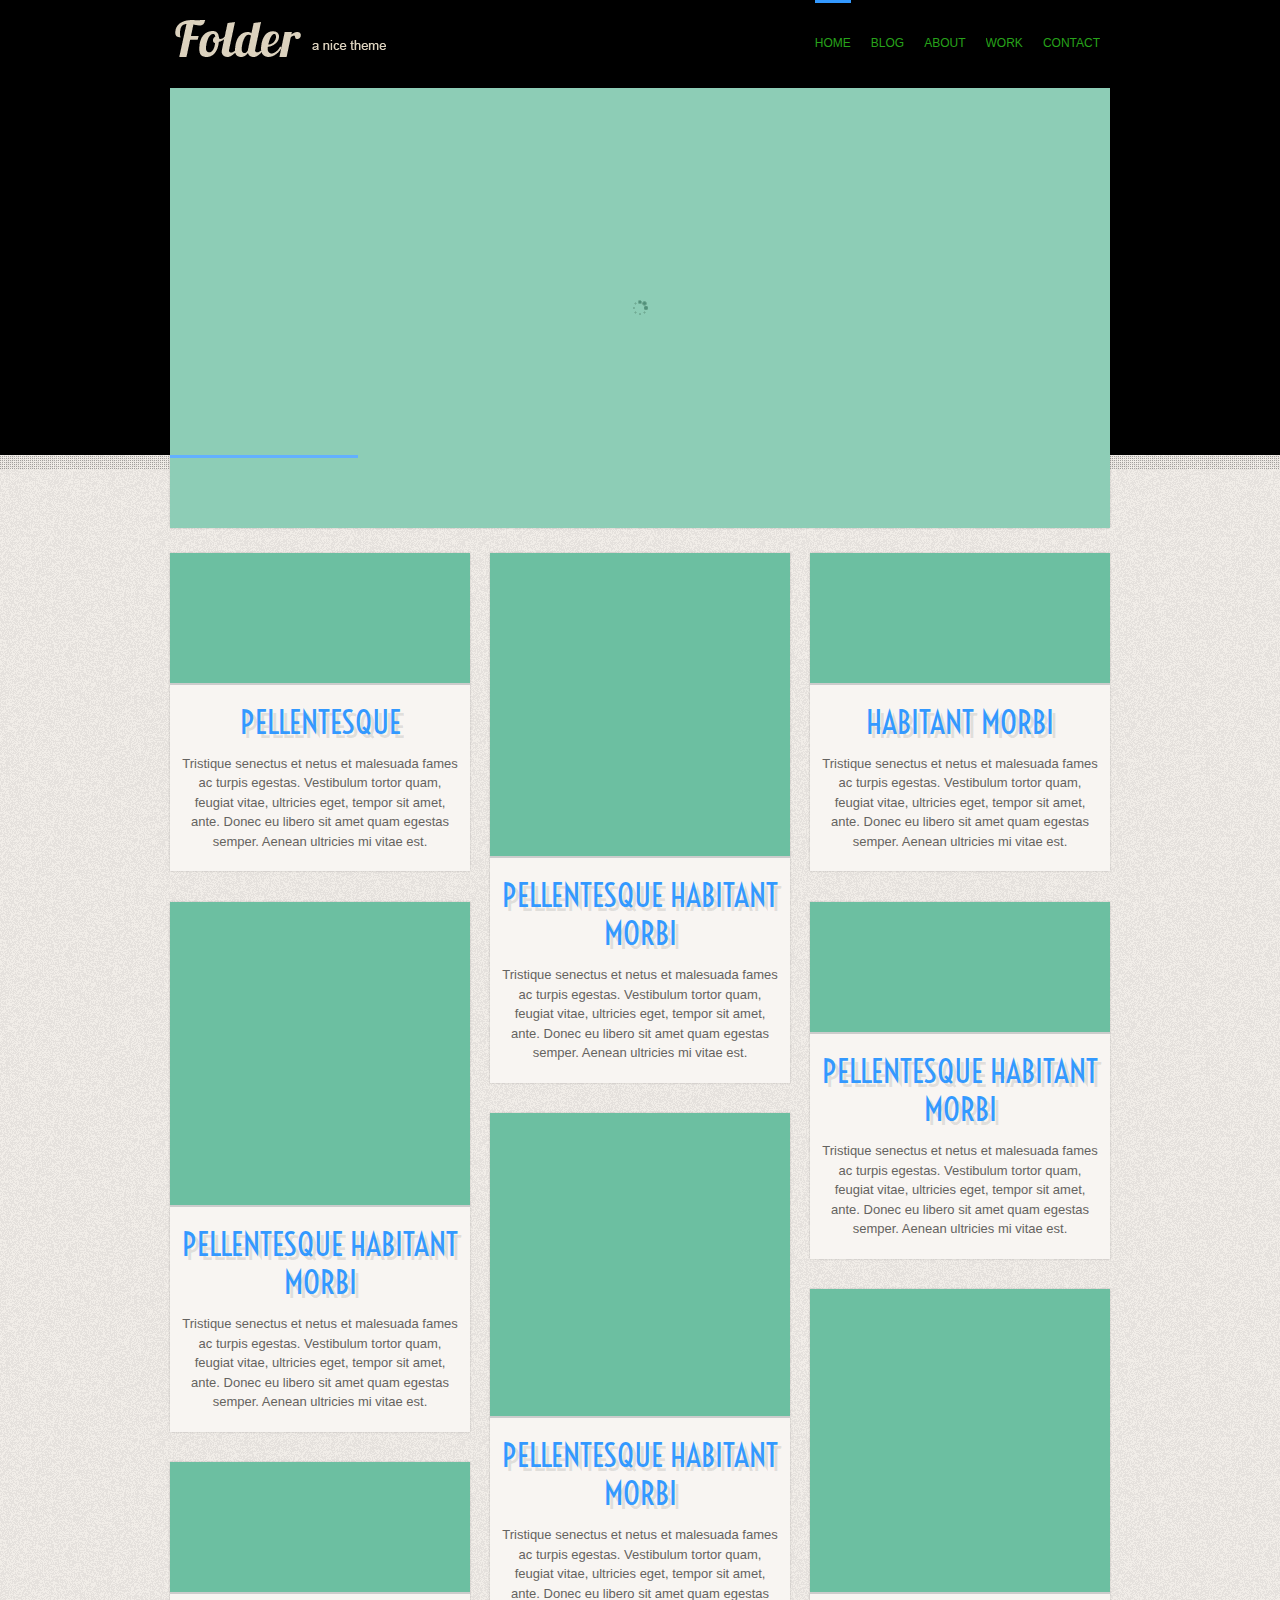
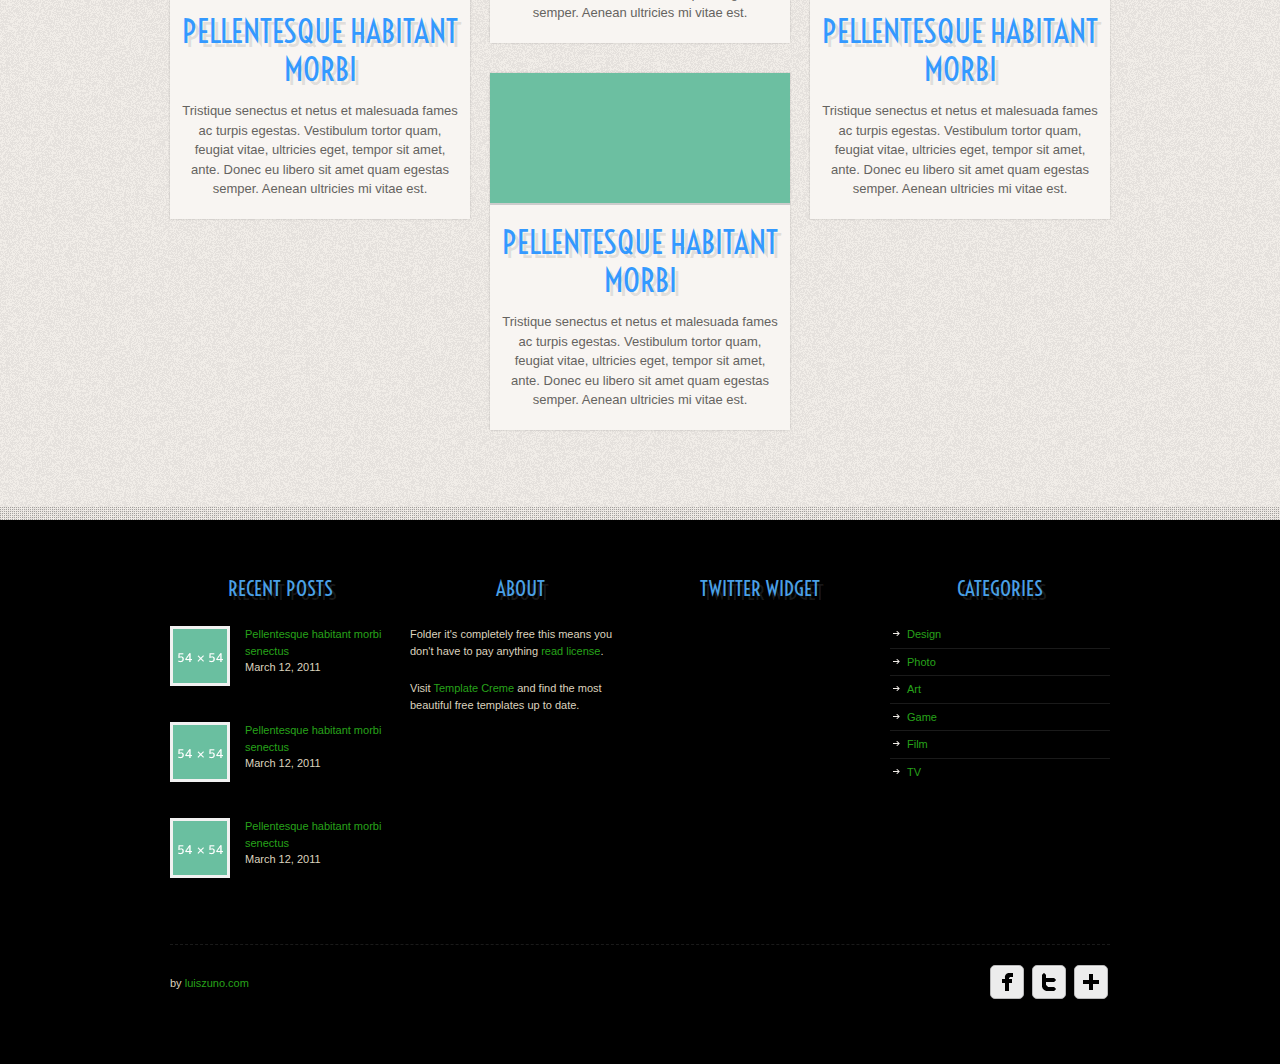
<file: index.html>
<!doctype html>
<html class="no-js">

	<head>
		<meta charset="utf-8"/>
		<title>FOLDER TEMPLATE</title>
		 
		<!--[if lt IE 9]>
			<script src="http://html5shim.googlecode.com/svn/trunk/html5.js"></script>
		<![endif]-->
		<link rel="stylesheet" media="all" href="css/style.css"/>
		<meta name="viewport" content="width=device-width, initial-scale=1"/>
		<!-- Adding "maximum-scale=1" fixes the Mobile Safari auto-zoom bug: http://filamentgroup.com/examples/iosScaleBug/ -->		
				
		<!-- JS -->
		<script src="js/jquery-1.7.1.min.js"></script>
		<script src="js/custom.js"></script>
		<script src="js/tabs.js"></script>
		<script src="js/css3-mediaqueries.js"></script>
		<script src="js/jquery.columnizer.min.js"></script>
		
		<!-- Isotope -->
		<script src="js/jquery.isotope.min.js"></script>
		
		<!-- Lof slider -->
		<script src="js/jquery.easing.js"></script>
		<script src="js/lof-slider.js"></script>
		<link rel="stylesheet" href="css/lof-slider.css" media="all"  /> 
		<!-- ENDS slider -->
		
		<!-- Tweet -->
		<link rel="stylesheet" href="css/jquery.tweet.css" media="all"  /> 
		<script src="js/tweet/jquery.tweet.js" ></script> 
		<!-- ENDS Tweet -->
		
		<!-- superfish -->
		<link rel="stylesheet" media="screen" href="css/superfish.css" /> 
		<script  src="js/superfish-1.4.8/js/hoverIntent.js"></script>
		<script  src="js/superfish-1.4.8/js/superfish.js"></script>
		<script  src="js/superfish-1.4.8/js/supersubs.js"></script>
		<!-- ENDS superfish -->
		
		<!-- prettyPhoto -->
		<script  src="js/prettyPhoto/js/jquery.prettyPhoto.js"></script>
		<link rel="stylesheet" href="js/prettyPhoto/css/prettyPhoto.css"  media="screen" />
		<!-- ENDS prettyPhoto -->
		
		<!-- poshytip -->
		<link rel="stylesheet" href="js/poshytip-1.1/src/tip-twitter/tip-twitter.css"  />
		<link rel="stylesheet" href="js/poshytip-1.1/src/tip-yellowsimple/tip-yellowsimple.css"  />
		<script  src="js/poshytip-1.1/src/jquery.poshytip.min.js"></script>
		<!-- ENDS poshytip -->
		
		<!-- JCarousel -->
		<script type="text/javascript" src="js/jquery.jcarousel.min.js"></script>
		<link rel="stylesheet" media="screen" href="css/carousel.css" /> 
		<!-- ENDS JCarousel -->
		
		<!-- GOOGLE FONTS -->
		<link href='http://fonts.googleapis.com/css?family=Voltaire' rel='stylesheet' type='text/css'>

		<!-- modernizr -->
		<script src="js/modernizr.js"></script>
		
		<!-- SKIN -->
		<link rel="stylesheet" media="all" href="css/skin.css"/>
		
		<!-- Less framework -->
		<link rel="stylesheet" media="all" href="css/lessframework.css"/>
		
		<!-- flexslider -->
		<link rel="stylesheet" href="css/flexslider.css" >
		<script src="js/jquery.flexslider.js"></script>

	</head>
	
	
	<body class="home">
	
		<!-- HEADER -->
		<header>
			<div class="wrapper cf">
				
				<div id="logo">
					<a href="index.html"><img  src="img/logo.png" alt="Simpler"></a>
				</div>
				
				<!-- nav -->
				<ul id="nav" class="sf-menu">
					<li class="current-menu-item"><a href="index.html">HOME</a></li>
					<li><a href="blog.html">BLOG</a></li>
					<li><a href="page.html">ABOUT</a>
						<ul>
							<li><a href="page-elements.html">Elements</a></li>
							<li><a href="page-icons.html">Icons</a></li>
							<li><a href="page-typography.html">Typography</a></li>
						</ul>
					</li>
					<li><a href="portfolio.html">WORK</a></li>
					<li><a href="contact.html">CONTACT</a></li>
				</ul>
				<div id="combo-holder"></div>
				<!-- ends nav -->
				
				
				<!-- SLIDER -->				
				<div id="home-slider" class="lof-slidecontent">
					
					<div class="preload"><div></div></div>
					
					<!-- slider content --> 
					<div class="main-slider-content" >
					<ul class="sliders-wrap-inner">
					    <li>
					          <img src="img/dummies/slides/01.jpg" title="" alt="alt" />           
					          <div class="slider-description">
					            <h4>Lorem ipsum dolor</h4>
					            <p>Pellentesque habitant morbi tristique senectus et netus et malesuada fames ac turpis egestas. Vestibulum tortor quam, feugiat vitae, ultricies eget, tempor sit amet, ante. Donec eu libero sit amet quam egestas semper. Aenean ultricies mi vitae est...
					            <a class="link" href="#">Read more </a>
					            </p>
					         </div>
					    </li>
					    
					    <li>
					          <img src="img/dummies/slides/02.jpg" title="" alt="alt" />           
					          <div class="slider-description">
					            <h4>Lorem ipsum dolor</h4>
					            <p>Pellentesque habitant morbi tristique senectus et netus et malesuada fames ac turpis egestas. Vestibulum tortor quam, feugiat vitae, ultricies eget, tempor sit amet, ante. Donec eu libero sit amet quam egestas semper. Aenean ultricies mi vitae est...
					            <a class="link" href="#">Read more </a>
					            </p>
					         </div>
					    </li>
					    
					    <li>
					          <img src="img/dummies/slides/03.jpg" title="" alt="alt" />           
					          <div class="slider-description">
					            <h4>Lorem ipsum dolor</h4>
					            <p>Pellentesque habitant morbi tristique senectus et netus et malesuada fames ac turpis egestas. Vestibulum tortor quam, feugiat vitae, ultricies eget, tempor sit amet, ante. Donec eu libero sit amet quam egestas semper. Aenean ultricies mi vitae est...
					            <a class="link" href="#">Read more </a>
					            </p>
					         </div>
					    </li>
					    
					    <li>
					          <img src="img/dummies/slides/04.jpg" title="" alt="alt" />           
					          <div class="slider-description">
					            <h4>Lorem ipsum dolor</h4>
					            <p>Pellentesque habitant morbi tristique senectus et netus et malesuada fames ac turpis egestas. Vestibulum tortor quam, feugiat vitae, ultricies eget, tempor sit amet, ante. Donec eu libero sit amet quam egestas semper. Aenean ultricies mi vitae est...
					            <a class="link" href="#">Read more </a>
					            </p>
					         </div>
					    </li>
					    
					    <li>
					          <img src="img/dummies/slides/05.jpg" title="" alt="alt" />           
					          <div class="slider-description">
					            <h4>Lorem ipsum dolor</h4>
					            <p>Pellentesque habitant morbi tristique senectus et netus et malesuada fames ac turpis egestas. Vestibulum tortor quam, feugiat vitae, ultricies eget, tempor sit amet, ante. Donec eu libero sit amet quam egestas semper. Aenean ultricies mi vitae est...
					            <a class="link" href="#">Read more </a>
					            </p>
					         </div>
					    </li>
					    
					    <li>
					          <img src="img/dummies/slides/06.jpg" title="" alt="alt" />           
					          <div class="slider-description">
					            <h4>Lorem ipsum dolor</h4>
					            <p>Pellentesque habitant morbi tristique senectus et netus et malesuada fames ac turpis egestas. Vestibulum tortor quam, feugiat vitae, ultricies eget, tempor sit amet, ante. Donec eu libero sit amet quam egestas semper. Aenean ultricies mi vitae est...
					            <a class="link" href="#">Read more </a>
					            </p>
					         </div>
					    </li>
					    
					    <li>
					          <img src="img/dummies/slides/07.jpg" title="" alt="alt" />           
					          <div class="slider-description">
					            <h4>Lorem ipsum dolor</h4>
					            <p>Pellentesque habitant morbi tristique senectus et netus et malesuada fames ac turpis egestas. Vestibulum tortor quam, feugiat vitae, ultricies eget, tempor sit amet, ante. Donec eu libero sit amet quam egestas semper. Aenean ultricies mi vitae est...
					            <a class="link" href="#">Read more </a>
					            </p>
					         </div>
					    </li>
					    
					  </ul>  	
					</div>
					<!-- ENDS slider content --> 
				           
					<!-- slider nav -->
					<div class="navigator-content">
					  <div class="navigator-wrapper">
					        <ul class="navigator-wrap-inner">
					           <li><img src="img/dummies/slides/01_thumb.jpg" alt="alt" /></li>
					           <li><img src="img/dummies/slides/02_thumb.jpg" alt="alt" /></li>
					           <li><img src="img/dummies/slides/03_thumb.jpg" alt="alt" /></li>
					           <li><img src="img/dummies/slides/04_thumb.jpg" alt="alt" /></li>
					           <li><img src="img/dummies/slides/05_thumb.jpg" alt="alt" /></li>
					           <li><img src="img/dummies/slides/06_thumb.jpg" alt="alt" /></li>
					           <li><img src="img/dummies/slides/07_thumb.jpg" alt="alt" /></li>
					        </ul>
					  </div>
					  <div class="button-next">Next</div>
					  <div  class="button-previous">Previous</div>
					  <!-- REMOVED TILL FIXED <div class="button-control"><span>STOP</span></div> -->
					</div> 
					<!-- slider nav -->
					
					
				          
				 </div> 
				<!-- ENDS SLIDER -->





			</div>
		</header>
		<!-- ENDS HEADER -->
		
		<!-- MAIN -->
		<div id="main">
			<div class="wrapper cf">
			
			
			
			
				
			<!-- featured -->
			<div class="home-featured">
			
				<ul id="filter-buttons">
					<li><a href="#" data-filter="*" class="selected">show all</a></li>
					<li><a href="#" data-filter=".web">web</a></li>
					<li><a href="#" data-filter=".print">print</a></li>
					<li><a href="#" data-filter=".design">design</a></li>
					<li><a href="#" data-filter=".photo">photo</a></li>
				</ul>
				
				<!-- Filter container -->
				<div id="filter-container" class="cf">
					<figure class="web">
						<a href="project.html" class="thumb"><img src="img/dummies/featured/01.jpg" alt="alt" /></a>
						<figcaption>
							<a href="project.html"><h3 class="heading">Pellentesque </h3></a>
							Tristique senectus et netus et malesuada fames ac turpis egestas. Vestibulum tortor quam, feugiat vitae, ultricies eget, tempor sit amet, ante. Donec eu libero sit amet quam egestas semper. Aenean ultricies mi vitae est. </figcaption>
					</figure>
					
					<figure class="print">
						<a href="project.html" class="thumb"><img src="img/dummies/featured/02.jpg" alt="alt" /></a>
						<figcaption>
							<a href="project.html"><h3 class="heading">Pellentesque habitant morbi</h3></a>
							Tristique senectus et netus et malesuada fames ac turpis egestas. Vestibulum tortor quam, feugiat vitae, ultricies eget, tempor sit amet, ante. Donec eu libero sit amet quam egestas semper. Aenean ultricies mi vitae est. </figcaption>
					</figure>
					
					
					<figure class="design">
						<a href="project.html" class="thumb"><img src="img/dummies/featured/03.jpg" alt="alt" /></a>
						<figcaption>
							<a href="project.html" ><h3 class="heading">Habitant morbi</h3></a>
							Tristique senectus et netus et malesuada fames ac turpis egestas. Vestibulum tortor quam, feugiat vitae, ultricies eget, tempor sit amet, ante. Donec eu libero sit amet quam egestas semper. Aenean ultricies mi vitae est. </figcaption>
					</figure>
					
					
					<figure class="photo">
						<a href="project.html" class="thumb"><img src="img/dummies/featured/04.jpg" alt="alt" /></a>
						<figcaption>
							<a href="project.html" ><h3 class="heading">Pellentesque habitant morbi</h3></a>
							Tristique senectus et netus et malesuada fames ac turpis egestas. Vestibulum tortor quam, feugiat vitae, ultricies eget, tempor sit amet, ante. Donec eu libero sit amet quam egestas semper. Aenean ultricies mi vitae est. </figcaption>
					</figure>
					
					
					<figure class="web photo">
						<a href="project.html" class="thumb"><img src="img/dummies/featured/05.jpg" alt="alt" /></a>
						<figcaption>
							<a href="project.html" ><h3 class="heading">Pellentesque habitant morbi</h3></a>
							Tristique senectus et netus et malesuada fames ac turpis egestas. Vestibulum tortor quam, feugiat vitae, ultricies eget, tempor sit amet, ante. Donec eu libero sit amet quam egestas semper. Aenean ultricies mi vitae est. </figcaption>
					</figure>
					
					
					<figure class="web print">
						<a href="project.html" class="thumb"><img src="img/dummies/featured/06.jpg" alt="alt" /></a>
						<figcaption>
							<a href="project.html" ><h3 class="heading">Pellentesque habitant morbi</h3></a>
							Tristique senectus et netus et malesuada fames ac turpis egestas. Vestibulum tortor quam, feugiat vitae, ultricies eget, tempor sit amet, ante. Donec eu libero sit amet quam egestas semper. Aenean ultricies mi vitae est. </figcaption>
					</figure>
					
					
					<figure class="photo">
						<a href="project.html" class="thumb"><img src="img/dummies/featured/04.jpg" alt="alt" /></a>
						<figcaption>
							<a href="project.html" ><h3 class="heading">Pellentesque habitant morbi</h3></a>
							Tristique senectus et netus et malesuada fames ac turpis egestas. Vestibulum tortor quam, feugiat vitae, ultricies eget, tempor sit amet, ante. Donec eu libero sit amet quam egestas semper. Aenean ultricies mi vitae est. </figcaption>
					</figure>
					
					
					<figure class="web photo">
						<a href="project.html" class="thumb"><img src="img/dummies/featured/05.jpg" alt="alt" /></a>
						<figcaption>
							<a href="project.html" ><h3 class="heading">Pellentesque habitant morbi</h3></a>
							Tristique senectus et netus et malesuada fames ac turpis egestas. Vestibulum tortor quam, feugiat vitae, ultricies eget, tempor sit amet, ante. Donec eu libero sit amet quam egestas semper. Aenean ultricies mi vitae est. </figcaption>
					</figure>
					
					
					<figure class="web print">
						<a href="project.html" class="thumb"><img src="img/dummies/featured/01.jpg" alt="alt" /></a>
						<figcaption>
							<a href="project.html" ><h3 class="heading">Pellentesque habitant morbi</h3></a>
							Tristique senectus et netus et malesuada fames ac turpis egestas. Vestibulum tortor quam, feugiat vitae, ultricies eget, tempor sit amet, ante. Donec eu libero sit amet quam egestas semper. Aenean ultricies mi vitae est. </figcaption>
					</figure>
					
				</div><!-- ENDS Filter container -->
				
			</div>
			<!-- ENDS featured -->
			
			
			
			
			</div><!-- ENDS WRAPPER -->
		</div>
		<!-- ENDS MAIN -->
		
		
		<!-- FOOTER -->
		<footer>
			<div class="wrapper cf">
			
				<!-- widgets -->
				<ul  class="widget-cols cf">
					<li class="first-col">
						
						<div class="widget-block">
							<h4>RECENT POSTS</h4>
							<div class="recent-post cf">
								<a href="#" class="thumb"><img src="img/dummies/54x54.gif" alt="Post" /></a>
								<div class="post-head">
									<a href="#">Pellentesque habitant morbi senectus</a><span> March 12, 2011</span>
								</div>
							</div>
							<div class="recent-post cf">
								<a href="#" class="thumb"><img src="img/dummies/54x54.gif" alt="Post" /></a>
								<div class="post-head">
									<a href="#">Pellentesque habitant morbi senectus</a><span> March 12, 2011</span>
								</div>
							</div>
							<div class="recent-post cf">
								<a href="#" class="thumb"><img src="img/dummies/54x54.gif" alt="Post" /></a>
								<div class="post-head">
									<a href="#">Pellentesque habitant morbi senectus</a><span> March 12, 2011</span>
								</div>
							</div>
						</div>
					</li>
					
					<li class="second-col">
						
						<div class="widget-block">
							<h4>ABOUT</h4>
							<p>Folder it's completely free this means you don't have to pay anything <a href="http://luiszuno.com/blog/license" tar >read license</a>.</p> 
							<p>Visit <a href="http://templatecreme.com/" >Template Creme</a> and find the most beautiful free templates up to date.</p>
						</div>
						
					</li>
					
					<li class="third-col">
						
						<div class="widget-block">
							<div id="tweets" class="footer-col tweet">
		         				<h4>TWITTER WIDGET</h4>
		         			</div>
		         		</div>
		         		
					</li>
					
					<li class="fourth-col">
						
						<div class="widget-block">
							<h4>CATEGORIES</h4>
							<ul>
								<li class="cat-item"><a href="#" >Design</a></li>
								<li class="cat-item"><a href="#" >Photo</a></li>
								<li class="cat-item"><a href="#" >Art</a></li>
								<li class="cat-item"><a href="#" >Game</a></li>
								<li class="cat-item"><a href="#" >Film</a></li>
								<li class="cat-item"><a href="#" >TV</a></li>
							</ul>
						</div>
		         		
					</li>	
				</ul>
				<!-- ENDS widgets -->	
				
				
				<!-- bottom -->
				<div class="footer-bottom">
					<div class="left">by <a href="http://luiszuno.com" >luiszuno.com</a></div>
						<ul id="social-bar" class="cf sb">
							<li><a href="http://www.facebook.com"  title="Become a fan" class="facebook">Facebbok</a></li>
							<li><a href="http://www.twitter.com" title="Follow my tweets" class="twitter"></a></li>
							<li><a href="http://plus.google.com" title="Enter my circles" class="plus"></a></li>
						</ul>
				</div>	
				<!-- ENDS bottom -->
			
			</div>
		</footer>
		<!-- ENDS FOOTER -->
		
	</body>
	
	
	
</html>
</file>
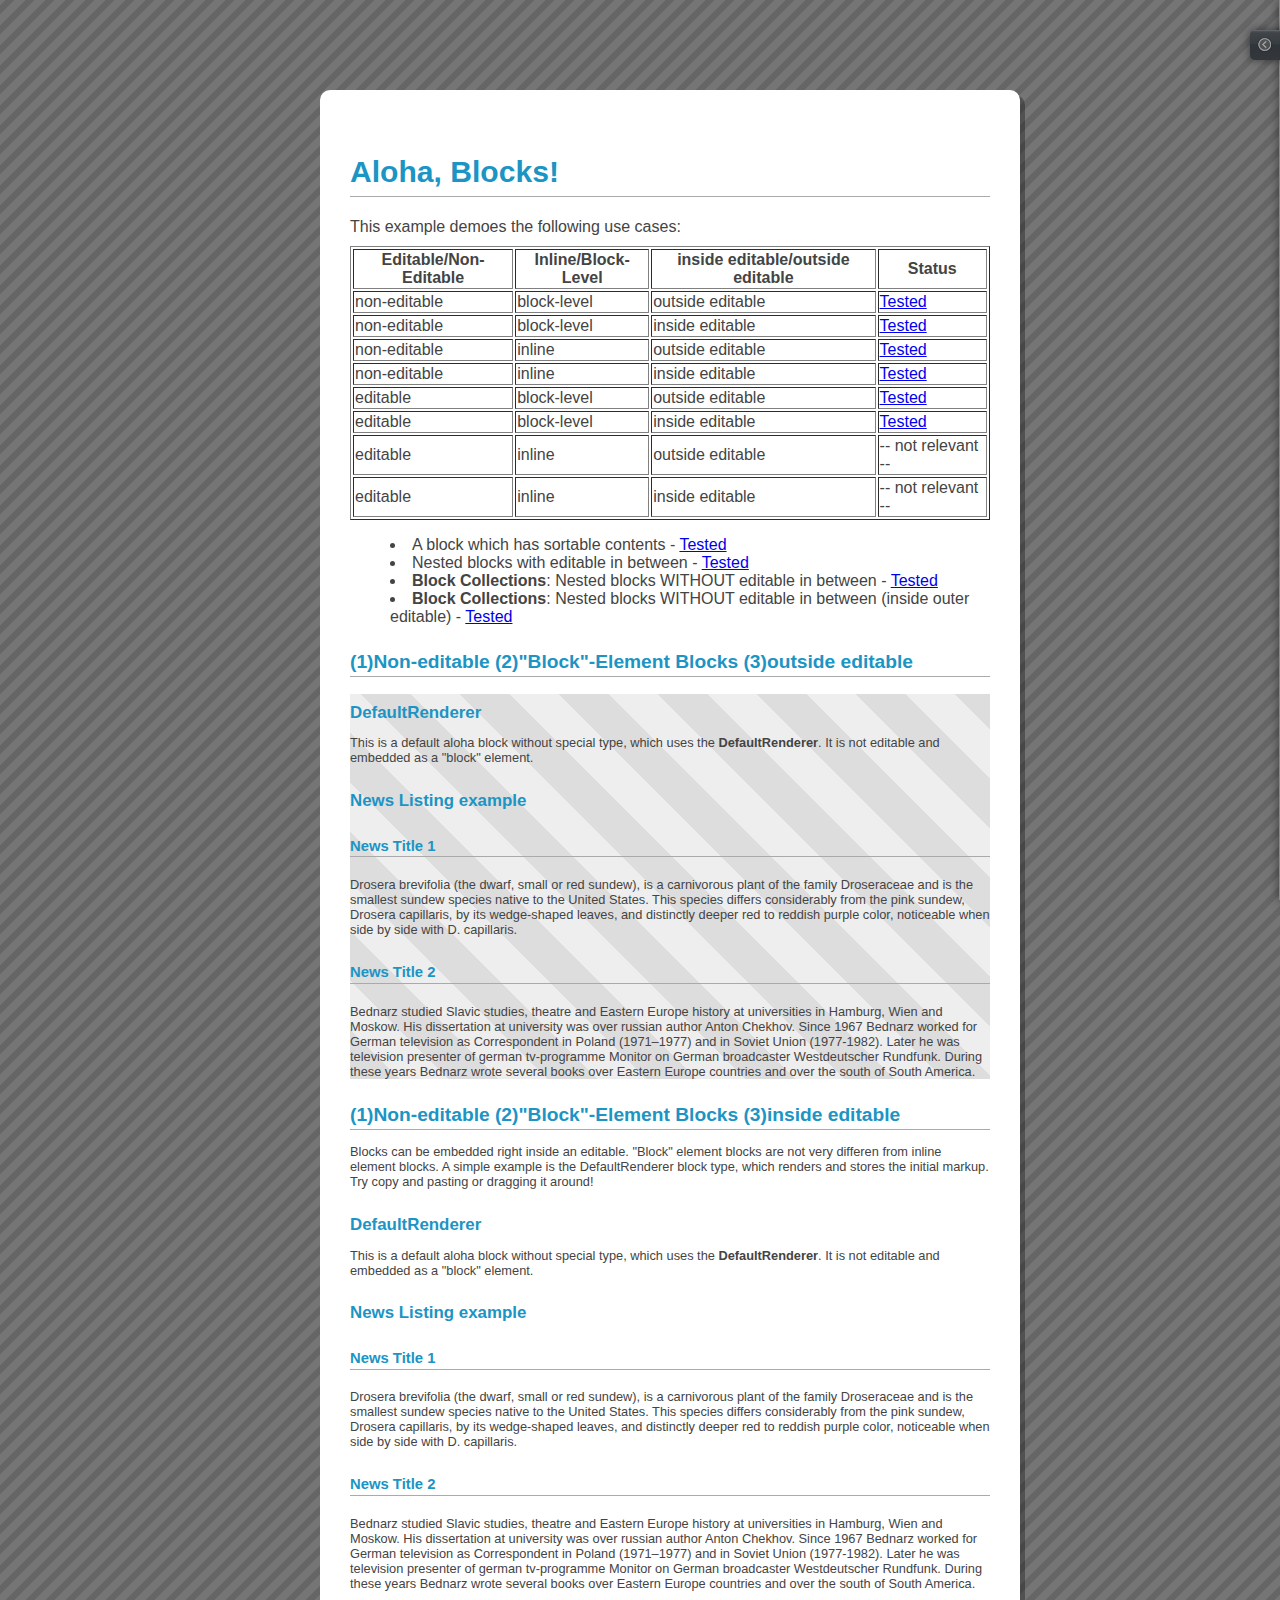
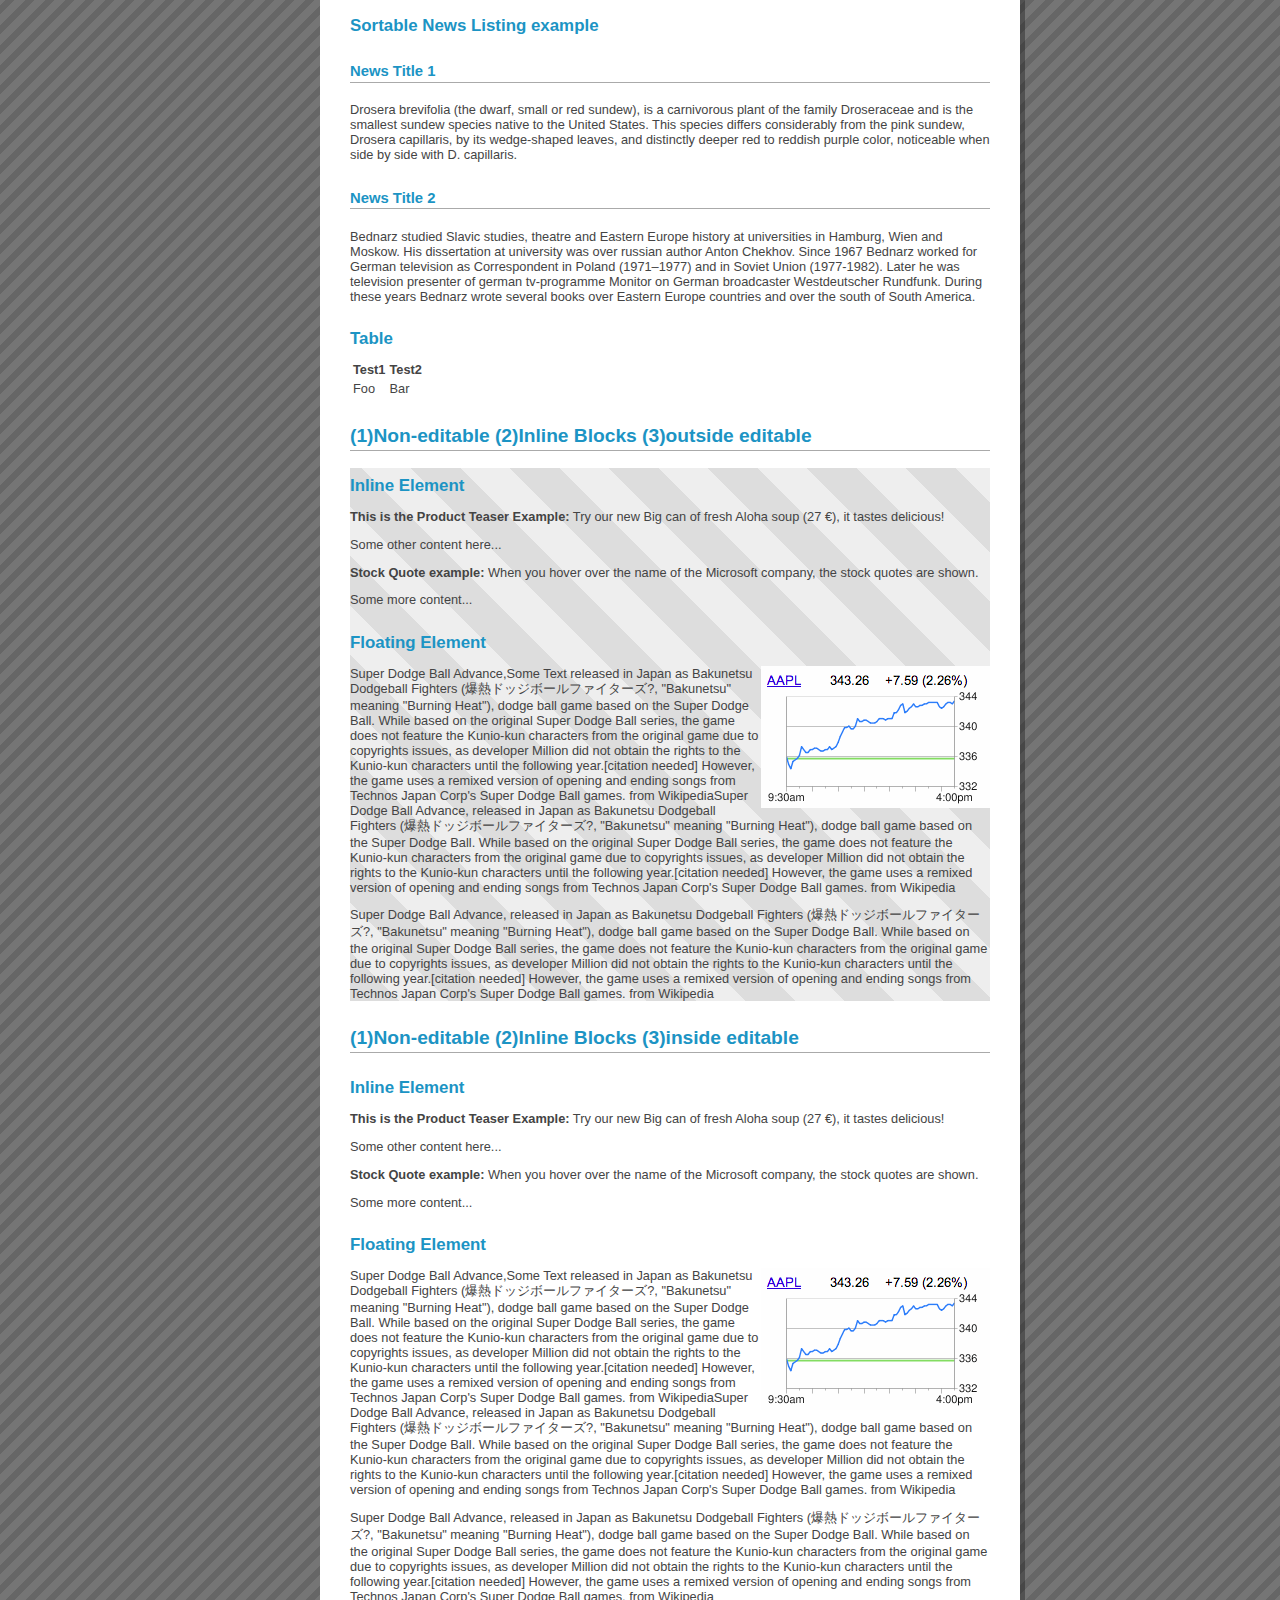
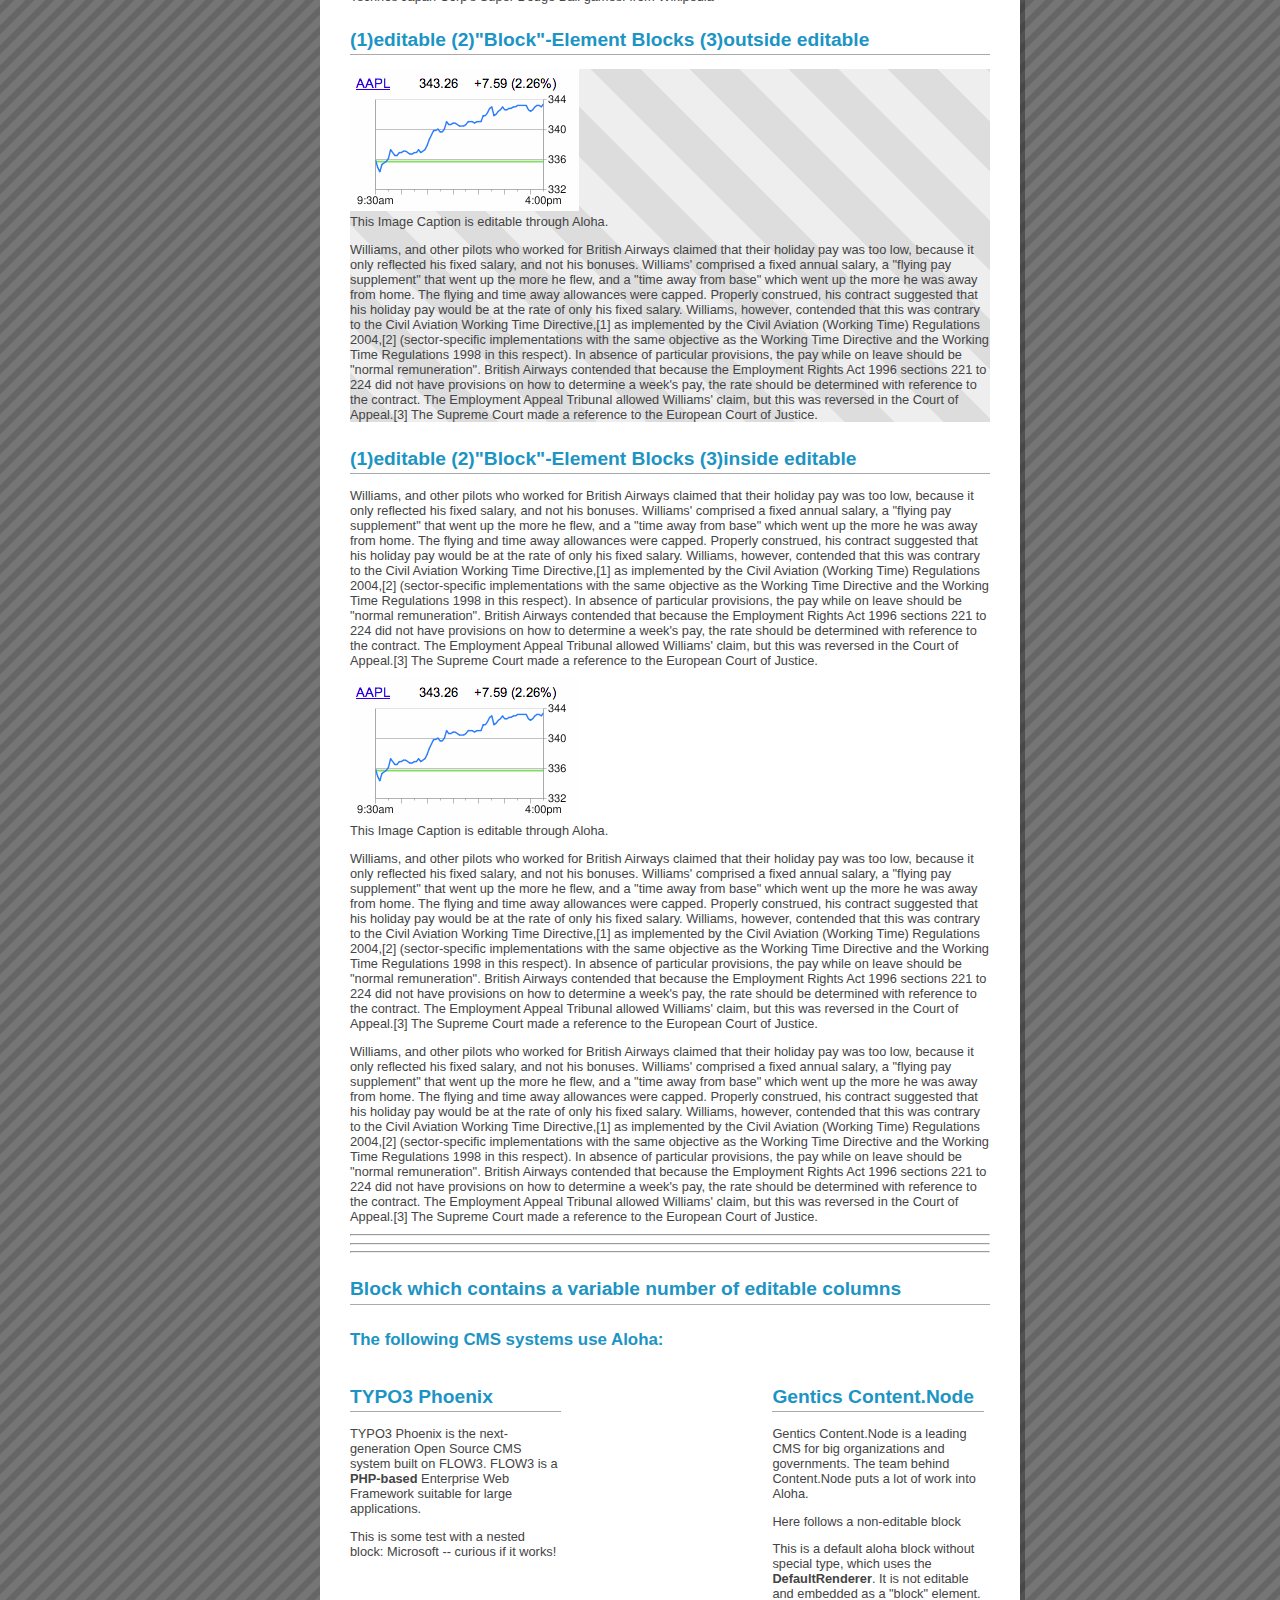
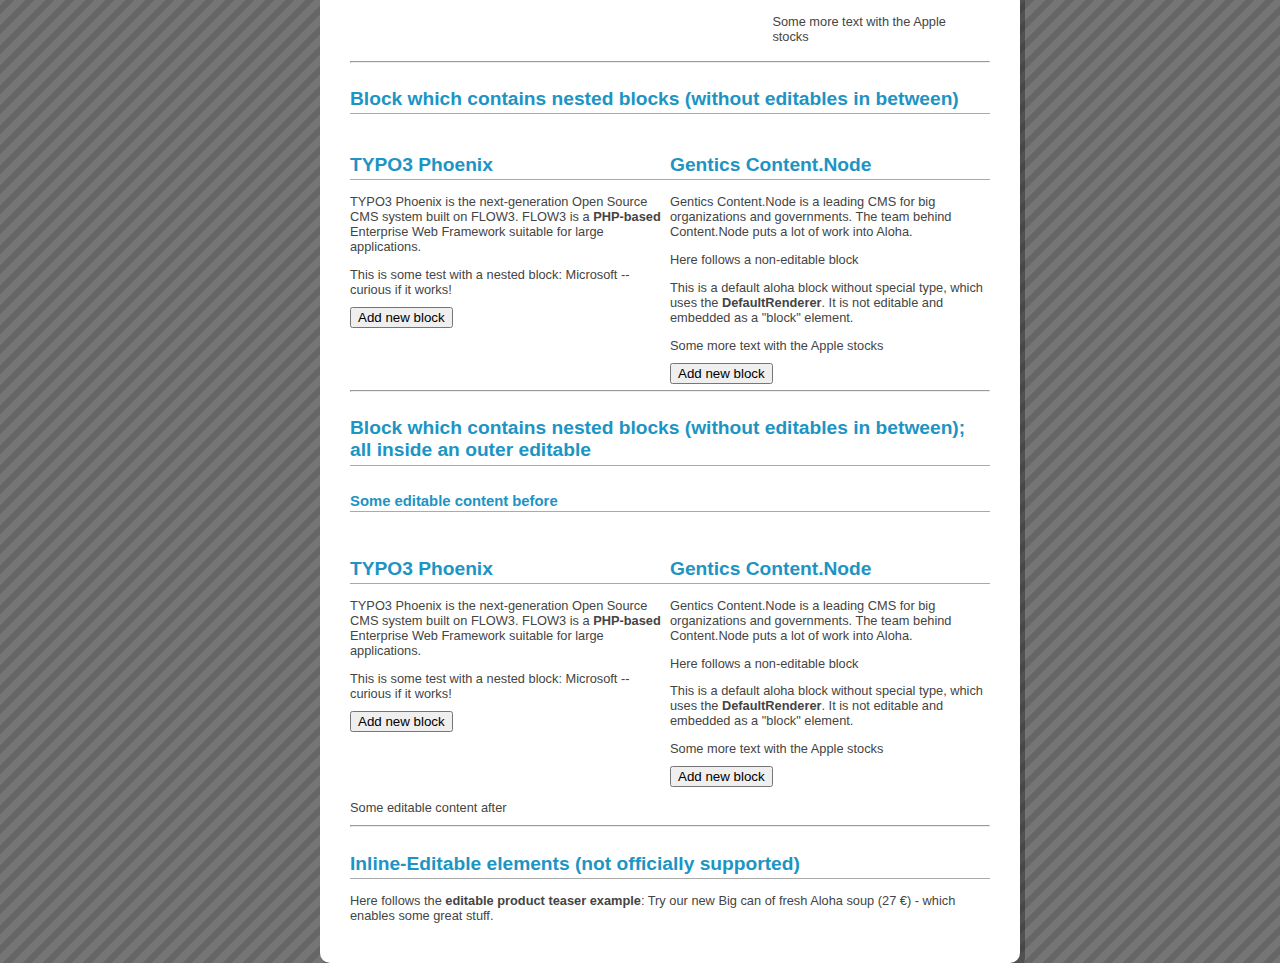
<file: js/aloha/demo/block/index.html>
<!DOCTYPE html>
<html>
<head>
	<meta http-equiv="content-type" content="text/html; charset=utf-8">
	<title>Aloha Block Plugin Testcase</title>
	<script language="javascript">
		Aloha = window.Aloha || {};

		Aloha.settings = {
			logLevels: {'error': true, 'warn': true, 'info': false, 'debug': false},
			errorhandling : true,

			plugins: {
				block: {
					defaults : {
						'.default-block': {
						},
						'.columnBlock': {
							'aloha-block-type': 'ColumnBlock'
						},
						'.uneditableColumnBlock': {
							'aloha-block-type': 'UneditableColumnBlock'
						},
						'.product-teaser': {
							'aloha-block-type': 'ProductTeaserBlock'
						},
						'.company': {
							'aloha-block-type': 'CompanyBlock'
						},
						'.imageBlock': {
							'aloha-block-type': 'ImageBlock'
						},
						'.editableImageBlock': {
							'aloha-block-type': 'EditableImageBlock'
						},
						'.news-block': {
							'aloha-block-type': 'NewsBlock'
						},
						'.sortable-news-block': {
							'aloha-block-type': 'SortableNewsBlock'
						},
						'.editable-product-teaser': {
							'aloha-block-type': 'EditableProductTeaserBlock'
						}
					}
				}
			},
			bundles: {
				// Path for custom bundle relative from require.js path
				user: '../demo/block'
			}
		};

	</script>

	<script src="../../lib/require.js"></script>
	<script src="../../lib/aloha.js" data-aloha-plugins="common/ui,common/format,common/paste,common/block,user/blockdemo,common/table,common/highlighteditables"></script>

	<link rel="stylesheet" href="../../css/aloha.css" type="text/css">
	<link rel="stylesheet" href="index.css" type="text/css">

	<style>
	</style>
</head>
<body>
	<div id="main">
		<h1 id="title">Aloha, Blocks!</h1>
		<p>This example demoes the following use cases:<br />
			<table border="1">
				<thead>
					<tr>
						<th>Editable/Non-Editable</th>
						<th>Inline/Block-Level</th>
						<th>inside editable/outside editable</th>
						<th>Status</th>
					</tr>
				</thead>
				<tbody>
					<tr>
						<td>non-editable</td>
						<td>block-level</td>
						<td>outside editable</td>
						<td><a href="#non-block-outside">Tested</a></td>
					</tr>
					<tr>
						<td>non-editable</td>
						<td>block-level</td>
						<td>inside editable</td>
						<td><a href="#non-block-inside">Tested</a></td>
					</tr>
					<tr>
						<td>non-editable</td>
						<td>inline</td>
						<td>outside editable</td>
						<td><a href="#non-inline-outside">Tested</a></td>
					</tr>
					<tr>
						<td>non-editable</td>
						<td>inline</td>
						<td>inside editable</td>
						<td><a href="#non-inline-inside">Tested</a></td>
					</tr>

					<tr>
						<td>editable</td>
						<td>block-level</td>
						<td>outside editable</td>
						<td><a href="#edit-block-outside">Tested</a></td>
					</tr>
					<tr>
						<td>editable</td>
						<td>block-level</td>
						<td>inside editable</td>
						<td><a href="#edit-block-inside">Tested</a></td>
					</tr>
					<tr>
						<td>editable</td>
						<td>inline</td>
						<td>outside editable</td>
						<td>-- not relevant --</td>
					</tr>
					<tr>
						<td>editable</td>
						<td>inline</td>
						<td>inside editable</td>
						<td>-- not relevant --</td>
					</tr>
				</tbody>
			</table>
			<ul>
				<li>A block which has sortable contents - <a href="#sortable-news-block">Tested</a></li>
				<li>Nested blocks with editable in between - <a href="#nested-blocks-editable">Tested</a></li>
				<li><b>Block Collections</b>: Nested blocks WITHOUT editable in between - <a href="#nested-blocks-noeditable">Tested</a></li>
				<li><b>Block Collections</b>: Nested blocks WITHOUT editable in between (inside outer editable) - <a href="#nested-blocks-noeditable2">Tested</a></li>
			</ul>
		</p>
		<div id="bodyContent">

			<h2><a name="non-block-outside"></a>(1)Non-editable (2)"Block"-Element Blocks (3)outside editable</h2>
			<div class="no-aloha-area">
				<h3>DefaultRenderer</h3>
				<div class="default-block">
					<p>This is a default aloha block without special type, which uses the <strong>DefaultRenderer</strong>. It
					is not editable and embedded as a "block" element.</p>
				</div>

				<h3>News Listing example</h3>
				<div class="news-block" data-numberofarticles="2">
					<div class="newselement">
						<h4>News Title 1</h4>
						<p>Drosera brevifolia (the dwarf, small or red sundew), is a carnivorous plant of the family Droseraceae and is the smallest sundew species native to the United States. This species differs considerably from the pink sundew, Drosera capillaris, by its wedge-shaped leaves, and distinctly deeper red to reddish purple color, noticeable when side by side with D. capillaris.</p>
					</div>
					<div class="newselement">
						<h4>News Title 2</h4>
						<p>Bednarz studied Slavic studies, theatre and Eastern Europe history at universities in Hamburg, Wien and Moskow. His dissertation at university was over russian author Anton Chekhov. Since 1967 Bednarz worked for German television as Correspondent in Poland (1971–1977) and in Soviet Union (1977-1982). Later he was television presenter of german tv-programme Monitor on German broadcaster Westdeutscher Rundfunk. During these years Bednarz wrote several books over Eastern Europe countries and over the south of South America.</p>
					</div>
				</div>
			</div>



			<h2><a name="non-block-inside"></a>(1)Non-editable (2)"Block"-Element Blocks (3)inside editable</h2>
			<div id="content" class="article">
				<p>Blocks can be embedded right inside an editable. "Block" element blocks are not very differen from inline element blocks. A simple example is the DefaultRenderer block type, which renders and stores the initial markup. Try copy and pasting or dragging it around!
				</p>
				<h3>DefaultRenderer</h3>
				<div class="default-block">
					<p>This is a default aloha block without special type, which uses the <strong>DefaultRenderer</strong>. It
					is not editable and embedded as a "block" element.</p>
				</div>

				<h3>News Listing example</h3>
				<div class="news-block" data-numberofarticles="2">
					<div class="newselement">
						<h4>News Title 1</h4>
						<p>Drosera brevifolia (the dwarf, small or red sundew), is a carnivorous plant of the family Droseraceae and is the smallest sundew species native to the United States. This species differs considerably from the pink sundew, Drosera capillaris, by its wedge-shaped leaves, and distinctly deeper red to reddish purple color, noticeable when side by side with D. capillaris.</p>
					</div>
					<div class="newselement">
						<h4>News Title 2</h4>
						<p>Bednarz studied Slavic studies, theatre and Eastern Europe history at universities in Hamburg, Wien and Moskow. His dissertation at university was over russian author Anton Chekhov. Since 1967 Bednarz worked for German television as Correspondent in Poland (1971–1977) and in Soviet Union (1977-1982). Later he was television presenter of german tv-programme Monitor on German broadcaster Westdeutscher Rundfunk. During these years Bednarz wrote several books over Eastern Europe countries and over the south of South America.</p>
					</div>
				</div>

				<h3><a name="sortable-news-block"></a>Sortable News Listing example</h3>
				<div class="sortable-news-block" data-numberofarticles="2">
					<div class="newselement">
						<h4>News Title 1</h4>
						<p>Drosera brevifolia (the dwarf, small or red sundew), is a carnivorous plant of the family Droseraceae and is the smallest sundew species native to the United States. This species differs considerably from the pink sundew, Drosera capillaris, by its wedge-shaped leaves, and distinctly deeper red to reddish purple color, noticeable when side by side with D. capillaris.</p>
					</div>
					<div class="newselement">
						<h4>News Title 2</h4>
						<p>Bednarz studied Slavic studies, theatre and Eastern Europe history at universities in Hamburg, Wien and Moskow. His dissertation at university was over russian author Anton Chekhov. Since 1967 Bednarz worked for German television as Correspondent in Poland (1971–1977) and in Soviet Union (1977-1982). Later he was television presenter of german tv-programme Monitor on German broadcaster Westdeutscher Rundfunk. During these years Bednarz wrote several books over Eastern Europe countries and over the south of South America.</p>
					</div>
				</div>
				<h3>Table</h3>
				<table><thead><tr><th>Test1</th><th>Test2</th></tr></thead>
					<tbody><tr><td>Foo</td><td>Bar</td></tr></tbody></table>
			</div>



			<h2><a name="non-inline-outside"></a>(1)Non-editable (2)Inline Blocks (3)outside editable</h2>
			<div class="no-aloha-area">
				<h3>Inline Element</h3>
				<p><b>This is the Product Teaser Example:</b> Try our new <span class="product-teaser" data-sku="2423423" data-title="Big can of fresh Aloha soup" data-price="27">Big can of fresh Aloha soup <span class="price">(27 €)</span></span>, it tastes delicious!</p>
				<p>Some other content here...</p>
				<p><b>Stock Quote example:</b> When you hover over the name of the <span class="company" data-symbol="MSFT">Microsoft</span> company, the stock quotes are shown.</p>
				<p>Some more content...</p>
				<h3>Floating Element</h3>
				<p><span class="imageBlock" data-position="right" style="float:right"><img src="blockdemo/img/stock-quote-aapl.gif" /></span>
				Super Dodge Ball Advance,<span class="default-block">Some Text</span> released in Japan as Bakunetsu Dodgeball Fighters (爆熱ドッジボールファイターズ?, "Bakunetsu" meaning "Burning Heat"), dodge ball game based on the Super Dodge Ball. While based on the original Super Dodge Ball series, the game does not feature the Kunio-kun characters from the original game due to copyrights issues, as developer Million did not obtain the rights to the Kunio-kun characters until the following year.[citation needed] However, the game uses a remixed version of opening and ending songs from Technos Japan Corp's Super Dodge Ball games.
				from WikipediaSuper Dodge Ball Advance, released in Japan as Bakunetsu Dodgeball Fighters (爆熱ドッジボールファイターズ?, "Bakunetsu" meaning "Burning Heat"), dodge ball game based on the Super Dodge Ball. While based on the original Super Dodge Ball series, the game does not feature the Kunio-kun characters from the original game due to copyrights issues, as developer Million did not obtain the rights to the Kunio-kun characters until the following year.[citation needed] However, the game uses a remixed version of opening and ending songs from Technos Japan Corp's Super Dodge Ball games.
				from Wikipedia
				</p>
				<p>
				Super Dodge Ball Advance, released in Japan as Bakunetsu Dodgeball Fighters (爆熱ドッジボールファイターズ?, "Bakunetsu" meaning "Burning Heat"), dodge ball game based on the Super Dodge Ball. While based on the original Super Dodge Ball series, the game does not feature the Kunio-kun characters from the original game due to copyrights issues, as developer Million did not obtain the rights to the Kunio-kun characters until the following year.[citation needed] However, the game uses a remixed version of opening and ending songs from Technos Japan Corp's Super Dodge Ball games.
				from Wikipedia
				</p>
			</div>



			<h2><a name="non-inline-inside"></a>(1)Non-editable (2)Inline Blocks (3)inside editable</h2>
			<div id="teaser" class="shorttext">
				<h3>Inline Element</h3>
				<p><b>This is the Product Teaser Example:</b> Try our new <span class="product-teaser" data-sku="2423423" data-title="Big can of fresh Aloha soup" data-price="27">Big can of fresh Aloha soup <span class="price">(27 €)</span></span>, it tastes delicious!</p>
				<p>Some other content here...</p>
				<p><b>Stock Quote example:</b> When you hover over the name of the <span class="company" data-symbol="MSFT">Microsoft</span> company, the stock quotes are shown.</p>
				<p>Some more content...</p>
				<h3>Floating Element</h3>
				<p><span class="imageBlock" data-position="right" style="float:right"><img src="blockdemo/img/stock-quote-aapl.gif" /></span>
				Super Dodge Ball Advance,<span class="default-block">Some Text</span> released in Japan as Bakunetsu Dodgeball Fighters (爆熱ドッジボールファイターズ?, "Bakunetsu" meaning "Burning Heat"), dodge ball game based on the Super Dodge Ball. While based on the original Super Dodge Ball series, the game does not feature the Kunio-kun characters from the original game due to copyrights issues, as developer Million did not obtain the rights to the Kunio-kun characters until the following year.[citation needed] However, the game uses a remixed version of opening and ending songs from Technos Japan Corp's Super Dodge Ball games.
				from WikipediaSuper Dodge Ball Advance, released in Japan as Bakunetsu Dodgeball Fighters (爆熱ドッジボールファイターズ?, "Bakunetsu" meaning "Burning Heat"), dodge ball game based on the Super Dodge Ball. While based on the original Super Dodge Ball series, the game does not feature the Kunio-kun characters from the original game due to copyrights issues, as developer Million did not obtain the rights to the Kunio-kun characters until the following year.[citation needed] However, the game uses a remixed version of opening and ending songs from Technos Japan Corp's Super Dodge Ball games.
				from Wikipedia
				</p>
				<p>
				Super Dodge Ball Advance, released in Japan as Bakunetsu Dodgeball Fighters (爆熱ドッジボールファイターズ?, "Bakunetsu" meaning "Burning Heat"), dodge ball game based on the Super Dodge Ball. While based on the original Super Dodge Ball series, the game does not feature the Kunio-kun characters from the original game due to copyrights issues, as developer Million did not obtain the rights to the Kunio-kun characters until the following year.[citation needed] However, the game uses a remixed version of opening and ending songs from Technos Japan Corp's Super Dodge Ball games.
				from Wikipedia
				</p>
			</div>



			<h2><a name="edit-block-outside"></a>(1)editable (2)"Block"-Element Blocks (3)outside editable</h2>
			<div class="no-aloha-area">
				<div class="editableImageBlock">
					<img src="blockdemo/img/stock-quote-aapl.gif" />
					<div class="aloha-editable">This Image Caption is editable through Aloha.</div>
				</div>
				<p>Williams, and other pilots who worked for British Airways claimed that their holiday pay was too low, because it only reflected his fixed salary, and not his bonuses. Williams' comprised a fixed annual salary, a "flying pay supplement" that went up the more he flew, and a "time away from base" which went up the more he was away from home. The flying and time away allowances were capped. Properly construed, his contract suggested that his holiday pay would be at the rate of only his fixed salary. Williams, however, contended that this was contrary to the Civil Aviation Working Time Directive,[1] as implemented by the Civil Aviation (Working Time) Regulations 2004,[2] (sector-specific implementations with the same objective as the Working Time Directive and the Working Time Regulations 1998 in this respect). In absence of particular provisions, the pay while on leave should be "normal remuneration". British Airways contended that because the Employment Rights Act 1996 sections 221 to 224 did not have provisions on how to determine a week's pay, the rate should be determined with reference to the contract.
	The Employment Appeal Tribunal allowed Williams' claim, but this was reversed in the Court of Appeal.[3] The Supreme Court made a reference to the European Court of Justice.</p>
			</div>


			<h2><a name="edit-block-inside"></a>(1)editable (2)"Block"-Element Blocks (3)inside editable</h2>
			<div class="textcontent"><p>Williams, and other pilots who worked for British Airways claimed that their holiday pay was too low, because it only reflected his fixed salary, and not his bonuses. Williams' comprised a fixed annual salary, a "flying pay supplement" that went up the more he flew, and a "time away from base" which went up the more he was away from home. The flying and time away allowances were capped. Properly construed, his contract suggested that his holiday pay would be at the rate of only his fixed salary. Williams, however, contended that this was contrary to the Civil Aviation Working Time Directive,[1] as implemented by the Civil Aviation (Working Time) Regulations 2004,[2] (sector-specific implementations with the same objective as the Working Time Directive and the Working Time Regulations 1998 in this respect). In absence of particular provisions, the pay while on leave should be "normal remuneration". British Airways contended that because the Employment Rights Act 1996 sections 221 to 224 did not have provisions on how to determine a week's pay, the rate should be determined with reference to the contract.
	The Employment Appeal Tribunal allowed Williams' claim, but this was reversed in the Court of Appeal.[3] The Supreme Court made a reference to the European Court of Justice.</p>
				<div class="editableImageBlock">
					<img src="blockdemo/img/stock-quote-aapl.gif" />
					<div class="aloha-editable">This Image Caption is editable through Aloha.</div>
				</div>
				<p>Williams, and other pilots who worked for British Airways claimed that their holiday pay was too low, because it only reflected his fixed salary, and not his bonuses. Williams' comprised a fixed annual salary, a "flying pay supplement" that went up the more he flew, and a "time away from base" which went up the more he was away from home. The flying and time away allowances were capped. Properly construed, his contract suggested that his holiday pay would be at the rate of only his fixed salary. Williams, however, contended that this was contrary to the Civil Aviation Working Time Directive,[1] as implemented by the Civil Aviation (Working Time) Regulations 2004,[2] (sector-specific implementations with the same objective as the Working Time Directive and the Working Time Regulations 1998 in this respect). In absence of particular provisions, the pay while on leave should be "normal remuneration". British Airways contended that because the Employment Rights Act 1996 sections 221 to 224 did not have provisions on how to determine a week's pay, the rate should be determined with reference to the contract.
	The Employment Appeal Tribunal allowed Williams' claim, but this was reversed in the Court of Appeal.[3] The Supreme Court made a reference to the European Court of Justice.</p>
				<p>Williams, and other pilots who worked for British Airways claimed that their holiday pay was too low, because it only reflected his fixed salary, and not his bonuses. Williams' comprised a fixed annual salary, a "flying pay supplement" that went up the more he flew, and a "time away from base" which went up the more he was away from home. The flying and time away allowances were capped. Properly construed, his contract suggested that his holiday pay would be at the rate of only his fixed salary. Williams, however, contended that this was contrary to the Civil Aviation Working Time Directive,[1] as implemented by the Civil Aviation (Working Time) Regulations 2004,[2] (sector-specific implementations with the same objective as the Working Time Directive and the Working Time Regulations 1998 in this respect). In absence of particular provisions, the pay while on leave should be "normal remuneration". British Airways contended that because the Employment Rights Act 1996 sections 221 to 224 did not have provisions on how to determine a week's pay, the rate should be determined with reference to the contract.
	The Employment Appeal Tribunal allowed Williams' claim, but this was reversed in the Court of Appeal.[3] The Supreme Court made a reference to the European Court of Justice.</p>
			</div>



			<hr /><hr /><hr />
			<h2><a name="nested-blocks-editable"></a>Block which contains a variable number of editable columns</h2>
			<h3>The following CMS systems use Aloha:</h3>
			<div class="columnBlock" data-columns="3">
				<div class="column aloha-editable">
					<h2>TYPO3 Phoenix</h2>
					<p>TYPO3 Phoenix is the next-generation Open Source CMS system built on FLOW3. FLOW3 is a <b>PHP-based</b> Enterprise Web Framework suitable for large applications.</p>
					<p>This is some test with a nested block: <span class="company" data-symbol="MSFT">Microsoft</span> -- curious if it works!</p>
				</div>
				<div class="column aloha-editable">
					<p>&nbsp;</p>
				</div>
				<div class="column aloha-editable">
					<h2>Gentics Content.Node</h2>
					<p>Gentics Content.Node is a leading CMS for big organizations and governments. The team behind Content.Node puts a lot of work into Aloha.</p>
					<p>Here follows a non-editable block</p>
					<div class="default-block">
						<p>This is a default aloha block without special type, which uses the <strong>DefaultRenderer</strong>. It
						is not editable and embedded as a "block" element.</p>
					</div>
					<p>Some more text with the <span class="company" data-symbol="AAPL">Apple</span> stocks</p>
				</div>
				<div class="clear"></div>
			</div>

			<hr />
			<h2><a name="nested-blocks-noeditable"></a>Block which contains nested blocks (without editables in between)</h2>
			<div class="uneditableColumnBlock" data-columns="2">
				<div class="column aloha-block-collection">
					<h2>TYPO3 Phoenix</h2>
					<p>TYPO3 Phoenix is the next-generation Open Source CMS system built on FLOW3. FLOW3 is a <b>PHP-based</b> Enterprise Web Framework suitable for large applications.</p>
					<p>This is some test with a nested block: <span class="company" data-symbol="MSFT">Microsoft</span> -- curious if it works!</p>
				</div>
				<div class="column aloha-block-collection">
					<h2>Gentics Content.Node</h2>
					<p>Gentics Content.Node is a leading CMS for big organizations and governments. The team behind Content.Node puts a lot of work into Aloha.</p>
					<p>Here follows a non-editable block</p>
					<div class="default-block">
						<p>This is a default aloha block without special type, which uses the <strong>DefaultRenderer</strong>. It
						is not editable and embedded as a "block" element.</p>
					</div>
					<p>Some more text with the <span class="company" data-symbol="AAPL">Apple</span> stocks</p>
				</div>
				<div class="clear"></div>
			</div>

			<hr />
			<h2><a name="nested-blocks-noeditable2"></a>Block which contains nested blocks (without editables in between); all inside an outer editable</h2>
			<div class="textcontent">
				<h4>Some editable content before</h2>
				<div class="uneditableColumnBlock" data-columns="2">
					<div class="column aloha-block-collection">
						<h2>TYPO3 Phoenix</h2>
						<p>TYPO3 Phoenix is the next-generation Open Source CMS system built on FLOW3. FLOW3 is a <b>PHP-based</b> Enterprise Web Framework suitable for large applications.</p>
						<p>This is some test with a nested block: <span class="company" data-symbol="MSFT">Microsoft</span> -- curious if it works!</p>
					</div>
					<div class="column aloha-block-collection">
						<h2>Gentics Content.Node</h2>
						<p>Gentics Content.Node is a leading CMS for big organizations and governments. The team behind Content.Node puts a lot of work into Aloha.</p>
						<p>Here follows a non-editable block</p>
						<div class="default-block">
							<p>This is a default aloha block without special type, which uses the <strong>DefaultRenderer</strong>. It
							is not editable and embedded as a "block" element.</p>
						</div>
						<p>Some more text with the <span class="company" data-symbol="AAPL">Apple</span> stocks</p>
					</div>
					<div class="clear"></div>
				</div>
				<p>Some editable content after</p>
			</div>

			<hr />
			<h2>Inline-Editable elements (not officially supported)</h2>
			<p>Here follows the <b>editable product teaser example</b>: Try our new <span class="editable-product-teaser" data-sku="2423423" data-title="Big can of fresh Aloha soup" data-price="27"><span class="aloha-editable">Big can of fresh Aloha soup</span> (27 €)</span> - which enables some great stuff.
		</div>
	</div>
	<script type="text/javascript">
	Aloha.ready( function() {
		Aloha.jQuery('#title').aloha();
		Aloha.jQuery('#teaser').aloha();
		Aloha.jQuery('#content').aloha();
		Aloha.jQuery('.textcontent').aloha();
	});
	</script>
</body>
</html>
</file>
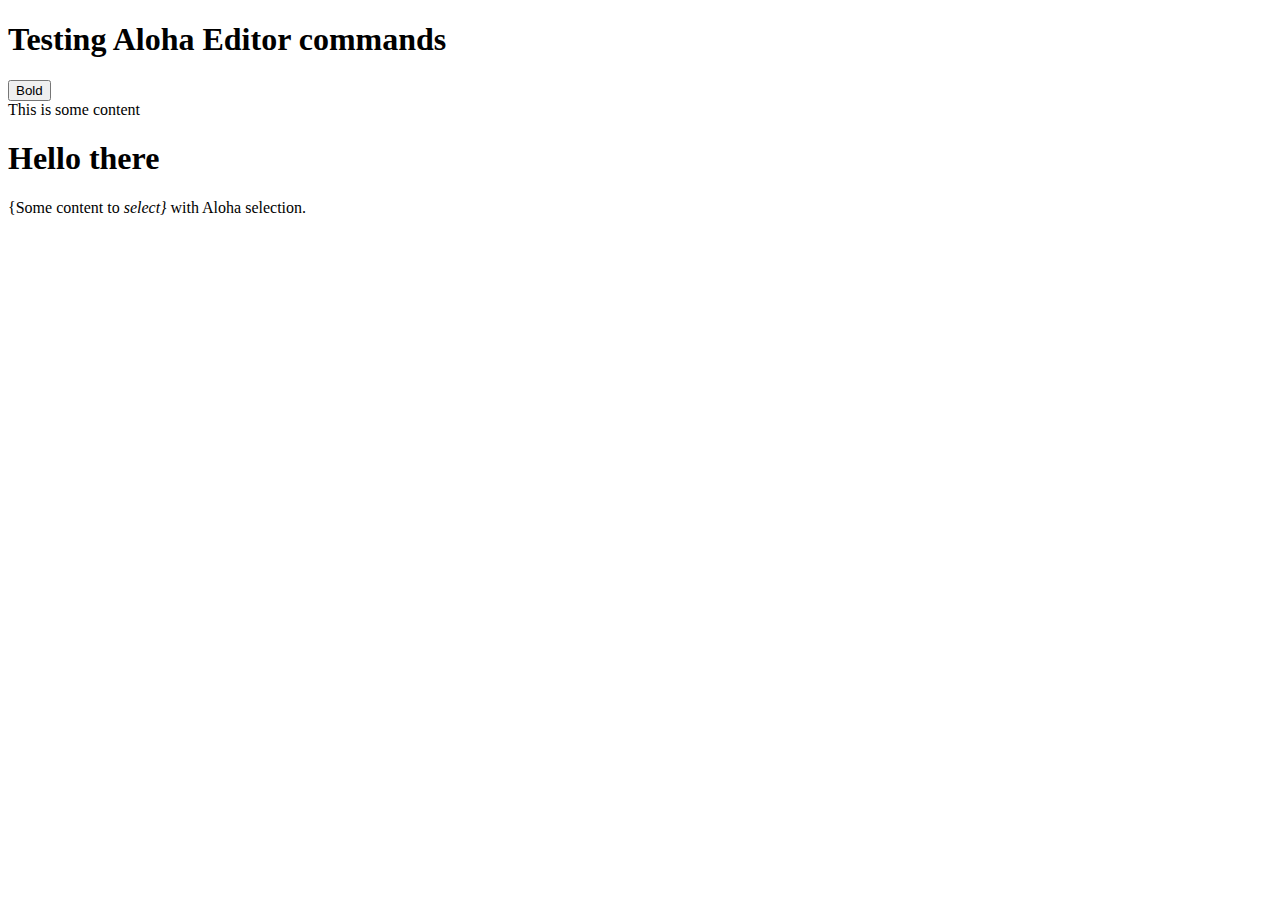
<file: js/aloha/demo/commands/index.html>
<!DOCTYPE html>
<html>
<head>
	<meta http-equiv="content-type" content="text/html; charset=utf-8">
	<title>Aloha commands</title>
	<script src="../../lib/aloha.js"></script>
</head>
<body>

<h1>Testing Aloha Editor commands</h1>

<button id="bold">Bold</button>

<div class="edit">This is some content</div>

<div class="edit">
<h1>Hello there</h1>
<p>{Some content to <i>select}</i> with Aloha selection.</p>
</div>

<script src="commands-demo.js"></script>

</body>
</html>
</file>
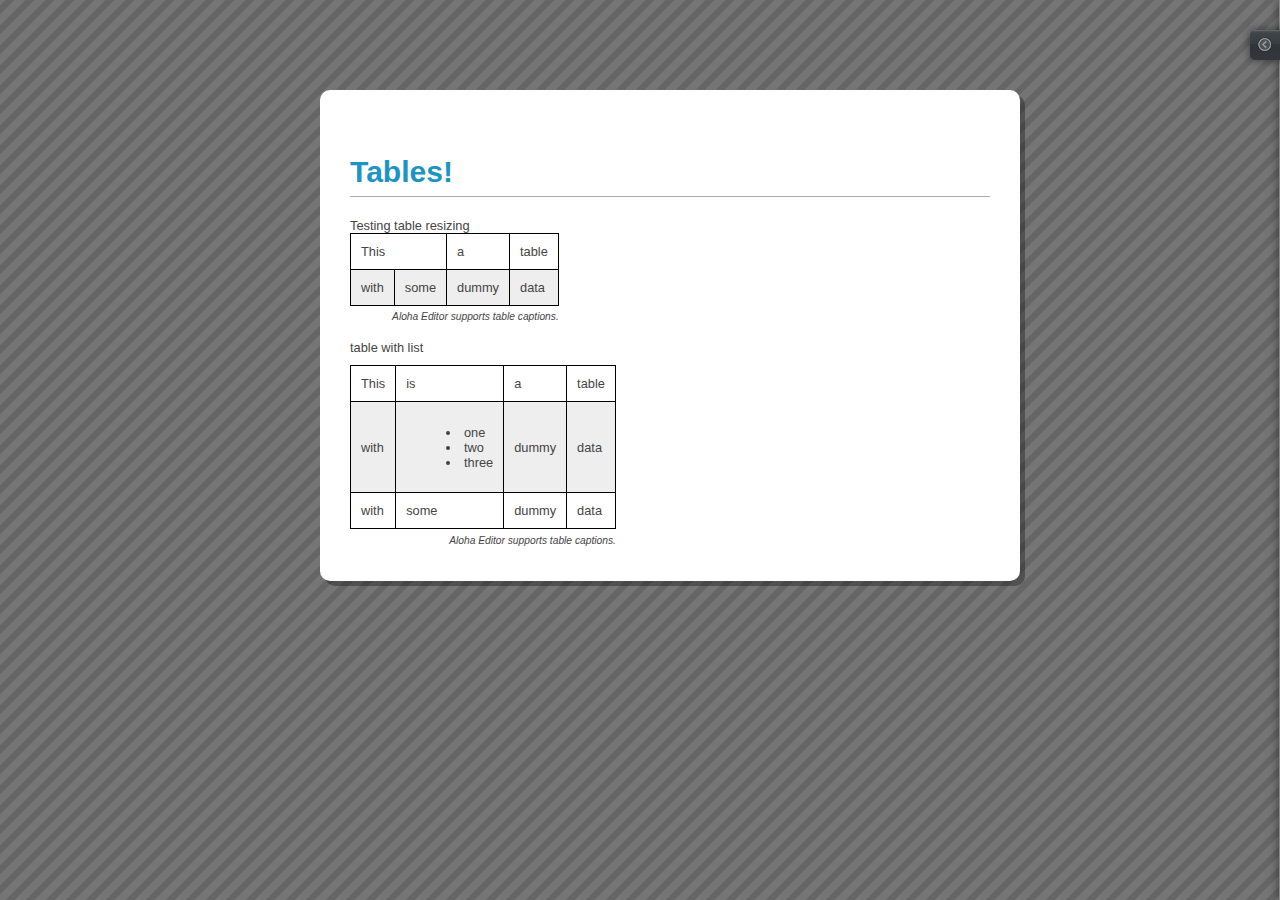
<file: js/aloha/demo/dev-table-resize/index.html>
<!DOCTYPE html>
<html>
<head>
	<meta http-equiv="content-type" content="text/html; charset=utf-8">
	<title>Aloha, World!</title>
	
	<link rel="stylesheet" href="index.css" type="text/css">

	<style>
		.hor-minimalist-a
		{
			background: #fff;
			border-collapse: collapse;
			text-align: left;
		}
		.hor-minimalist-a th
		{
			font-size: 130%;
			font-weight: normal;
			padding: 10px 8px;
			border-bottom: 2px solid #6678b1;
		}
		.hor-minimalist-a td
		{
			padding: 9px 8px 0px 8px;
		}
		.hor-minimalist-a tbody tr:hover td
		{
			color: #009;
		}

		.box-table-a
		{
			text-align: left;
			border-collapse: collapse;
		}
		.box-table-a th
		{
			font-size: 115%;
			font-weight: normal;
			padding: 8px;
			background: #b9c9fe;
			border-top: 4px solid #aabcfe;
			border-bottom: 1px solid #fff;
		}
		.box-table-a td
		{
			padding: 8px;
			background: #e8edff;
			border-bottom: 1px solid #fff;
			border-top: 1px solid transparent;
		}
		.box-table-a tr:hover td
		{
			background: #d0dafd;
		}

		.hor-zebra
		{
			text-align: left;
			border-collapse: collapse;
		}
		.hor-zebra th
		{
			font-size: 130%;
			font-weight: bold;
			padding: 10px 8px;
			border-bottom: 2px solid #6678b1;

		}
		.hor-zebra td
		{
			padding: 8px;
		}
		.hor-zebra tr:nth-child(2n+1) td
		{
			background: #e8edff;
		}

		td.bigbold {
			font-size: 200%;
			font-weight: bold;
		}
		td.redwhite {
			background-color: red;
			color: white;
			font-weight: bold;
		}

		.aloha-placeholder {
			background: #ddd;
			color: #666;
			margin: 5px 0 0 0;
		}

		#typo3span {
			display: block;
		}
	</style>
	<link rel="stylesheet" href="../../css/aloha.css" type="text/css">
	<script src="js/aloha-config.js" language="javascript"></script>
	<script src="../../lib/require.js"></script>
	<script src="../../lib/vendor/jquery-1.7.2.js"></script>
	<script src="../../lib/aloha.js" data-aloha-plugins="common/ui,
														 common/format,
														 common/highlighteditables,
														 common/list,
														 common/link,
														 common/undo,
														 common/paste,
														 common/block,
														 common/contenthandler,
														 common/table"></script>
</head>
<body>
	<div id="main">
		<div id="tree-div"></div>
		<h1 id="title">Tables!</h1>
		<div id="bodyContent">
			<div id="teaser" class="shorttext">
				<p>
					Testing table resizing
				</p>
			</div>
			<div id="content" class="article">
				<table>
					<caption>Aloha Editor supports table captions.</caption>
					<tr><td colspan="2">This</td><td>a</td><td>table</td></tr>
					<tr><td>with</td><td>some</td><td>dummy</td><td>data</td></tr>
				</table>

				<p>table with list</p>
				
				<table>
					<caption>Aloha Editor supports table captions.</caption>
					<tr><td>This</td><td>is</td><td>a</td><td>table</td></tr>
					<tr><td>with</td><td><ul><li>one</li><li>two</li><li>three</li></ul></td><td>dummy</td><td>data</td></tr>
					<tr><td>with</td><td>some</td><td>dummy</td><td>data</td></tr>
				</table>


			</div>
		</div>
	</div>
	<script type="text/javascript">
	// http://requirejs.org/docs/errors.html#mismatch
	// ../../plugins/common/link/extra/linklist.js

	// Bind to Aloha Ready Event
	Aloha.ready( function() {
		var $ = Aloha.jQuery;
		$('#typo3').aloha();
		$('#typo3span').aloha();
		$('#title').aloha();
		$('#teaser').aloha();
		$('#content').aloha();
	});
	</script>
</body>
</html>
</file>
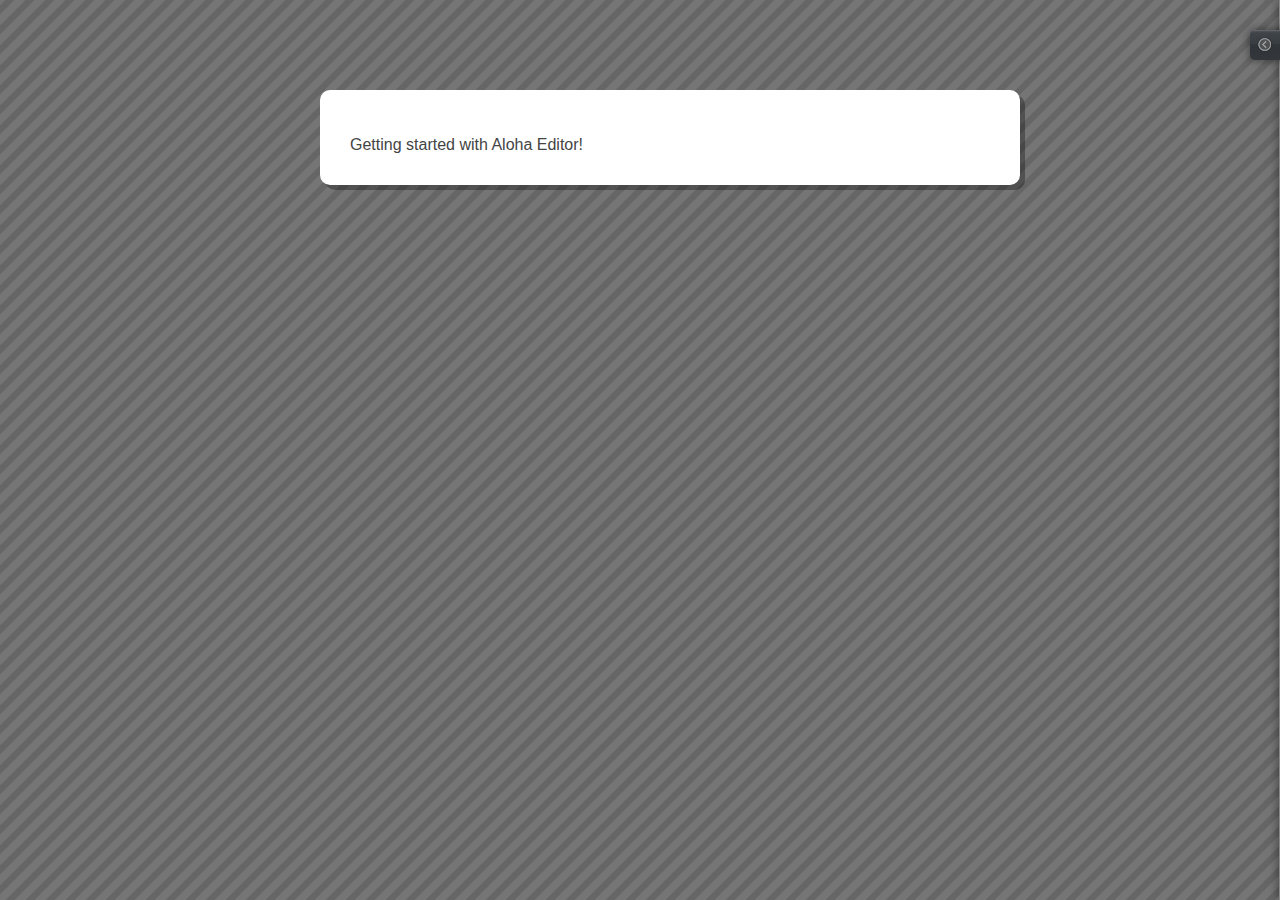
<file: js/aloha/demo/simple/index.html>
<!DOCTYPE html>
<html>
<head>
	<meta http-equiv="content-type" content="text/html; charset=utf-8">
	<title>Getting Started with Aloha Editor</title>
	<link rel="stylesheet" href="index.css" type="text/css">
	<link rel="stylesheet" href="../../css/aloha.css" type="text/css">
	<script src="../../lib/require.js"></script>
	<script src="../../lib/vendor/jquery-1.7.2.js"></script>
	<script src="../../lib/aloha.js" data-aloha-plugins="common/ui,common/format,common/highlighteditables,common/link"></script>
</head>
<body>
	<div id="main">
		<div id="content"><p>Getting started with Aloha Editor!</p></div>
	</div>
	<script type="text/javascript">
	Aloha.ready( function() {
		Aloha.jQuery('#content').aloha();
	});
	</script>
</body>
</html>
</file>
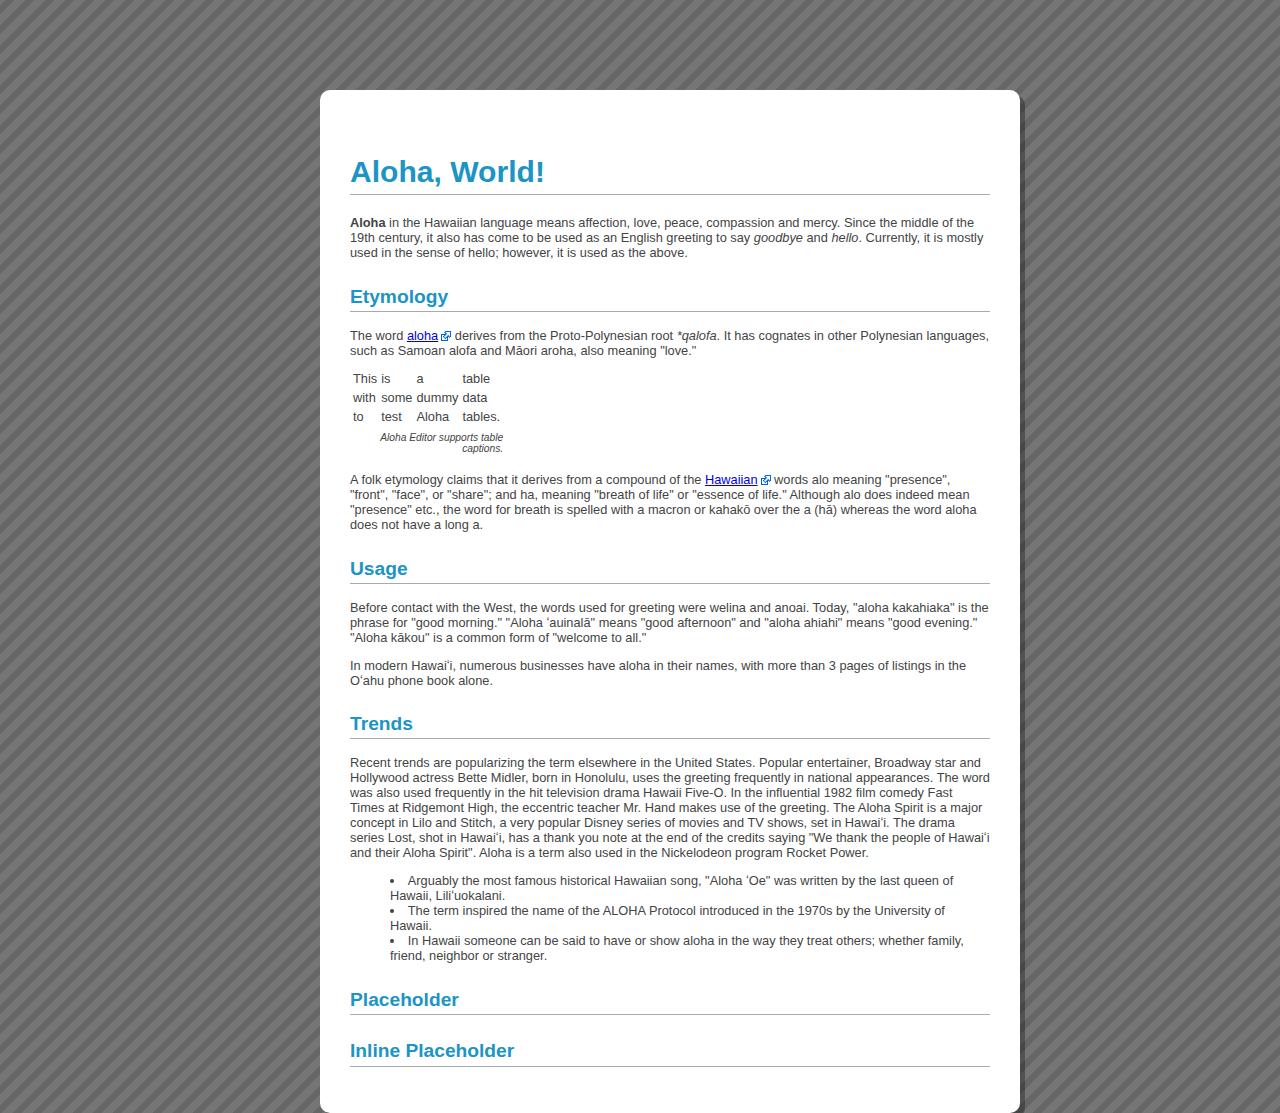
<file: js/aloha/demo/world/index.html>
<!DOCTYPE html>
<html>
<head>
	<meta http-equiv="content-type" content="text/html; charset=utf-8">
	<title>Aloha, World!</title>
	
	<link rel="stylesheet" href="index.css" type="text/css">

	<style>
		.hor-minimalist-a
		{
			background: #fff;
			border-collapse: collapse;
			text-align: left;
		}
		.hor-minimalist-a th
		{
			font-size: 130%;
			font-weight: normal;
			padding: 10px 8px;
			border-bottom: 2px solid #6678b1;
		}
		.hor-minimalist-a td
		{
			padding: 9px 8px 0px 8px;
		}
		.hor-minimalist-a tbody tr:hover td
		{
			color: #009;
		}

		.box-table-a
		{
			text-align: left;
			border-collapse: collapse;
		}
		.box-table-a th
		{
			font-size: 115%;
			font-weight: normal;
			padding: 8px;
			background: #b9c9fe;
			border-top: 4px solid #aabcfe;
			border-bottom: 1px solid #fff;
		}
		.box-table-a td
		{
			padding: 8px;
			background: #e8edff;
			border-bottom: 1px solid #fff;
			border-top: 1px solid transparent;
		}
		.box-table-a tr:hover td
		{
			background: #d0dafd;
		}

		.hor-zebra
		{
			text-align: left;
			border-collapse: collapse;
		}
		.hor-zebra th
		{
			font-size: 130%;
			font-weight: bold;
			padding: 10px 8px;
			border-bottom: 2px solid #6678b1;

		}
		.hor-zebra td
		{
			padding: 8px;
		}
		.hor-zebra tr:nth-child(2n+1) td
		{
			background: #e8edff;
		}

		td.bigbold {
			font-size: 200%;
			font-weight: bold;
		}
		td.redwhite {
			background-color: red;
			color: white;
			font-weight: bold;
		}

		.aloha-placeholder {
			background: #ddd;
			color: #666;
			margin: 5px 0 0 0;
		}

		#typo3span {
			display: block;
		}
	</style>
	<link rel="stylesheet" href="../../css/aloha.css" type="text/css">
	<script src="js/aloha-config.js" language="javascript"></script>
	<script src="../../lib/aloha.js" data-aloha-plugins="common/format,common/highlighteditables,common/list,common/link,common/undo,common/paste,common/block,common/contenthandler"></script>
</head>
<body>
	<div id="main">
		<div id="tree-div"></div>
		<h1 id="title">Aloha, World!</h1>
		<div id="bodyContent">
			<div id="teaser" class="shorttext">
				<p>
					<b>Aloha</b> in the <span class="aloha-block">Hawaiian language</span> means affection, love, peace, compassion and mercy. Since the middle of the 19th century, it also
					has come to be used as an English greeting to say <i>goodbye</i> and <i>hello</i>. Currently, it is mostly used in the sense of hello; however,
					it is used as the above.
				</p>
			</div>
			<div id="content" class="article">
				<h2>Etymology</h2>
				<p>
					The word <a href="http://en.wikipedia.org/wiki/Aloha-invalid" target="_blank" class="aloha">aloha</a> derives from the Proto-Polynesian root <i>*qalofa</i>. It has cognates in other Polynesian languages, such as Samoan alofa
					and Māori aroha, also meaning "love."
				</p>
				<table>
					<caption>Aloha Editor supports table captions.</caption>
					<tr><td>This</td><td>is</td><td>a</td><td>table</td></tr>
					<tr><td>with</td><td>some</td><td>dummy</td><td>data</td></tr>
					<tr><td>to</td><td>test</td><td>Aloha</td><td>tables.</td></tr>
				</table>
				<p>
					A folk etymology claims that it derives from a compound of the <a href="http://en.wikipedia.org/wiki/Hawaii" target="_blank" class="aloha">Hawaiian</a> words alo meaning "presence", "front", "face", or "share"; and
					ha, meaning "breath of life" or "essence of life." Although alo does indeed mean "presence" etc., the word for breath is spelled with a macron
					or kahakō over the a (hā) whereas the word aloha does not have a long a.
				</p>

				<h2>Usage</h2>
				<p>
					Before contact with the West, the words used for greeting were welina and anoai. Today, "aloha kakahiaka" is the phrase for "good
					morning." "Aloha ʻauinalā" means "good afternoon" and "aloha ahiahi" means "good evening." "Aloha kākou" is a common form of "welcome to all."
				</p>
				<p>
					In modern Hawaiʻi, numerous businesses have aloha in their names, with more than 3 pages of listings in the Oʻahu phone book alone.
				</p>

				<h2>Trends</h2>
				<p>
					Recent trends are popularizing the term elsewhere in the United States. Popular entertainer, Broadway star and Hollywood actress Bette
					Midler, born in Honolulu, uses the greeting frequently in national appearances. The word was also used frequently in the hit television drama
					Hawaii Five-O. In the influential 1982 film comedy Fast Times at Ridgemont High, the eccentric teacher Mr. Hand makes use of the greeting. The
					Aloha Spirit is a major concept in Lilo and Stitch, a very popular Disney series of movies and TV shows, set in Hawaiʻi. The drama series Lost,
					shot in Hawaiʻi, has a thank you note at the end of the credits saying "We thank the people of Hawaiʻi and their Aloha Spirit". Aloha is a term
					also used in the Nickelodeon program Rocket Power.
				</p>

				<ul>
					<li>Arguably the most famous historical Hawaiian song, "Aloha ʻOe" was written by the last queen of Hawaii, Liliʻuokalani.</li>
					<li>The term inspired the name of the ALOHA Protocol introduced in the 1970s by the University of Hawaii.</li>
					<li>In Hawaii someone can be said to have or show aloha in the way they treat others; whether family, friend, neighbor or stranger.</li>
				</ul>

				<h2>Placeholder</h2>
				<div id="typo3"></div>

				<h2>Inline Placeholder</h2>
				<span id="typo3span"></span>

			</div>
		</div>
	</div>
	<script type="text/javascript">
	// http://requirejs.org/docs/errors.html#mismatch
	// ../../plugins/common/link/extra/linklist.js

	// Bind to Aloha Ready Event
	Aloha.ready( function() {
		var $ = Aloha.jQuery;
		$('#typo3').aloha();
		$('#typo3span').aloha();
		$('#title').aloha();
		$('#teaser').aloha();
		$('#content').aloha();
	});
	</script>
</body>
</html>
</file>
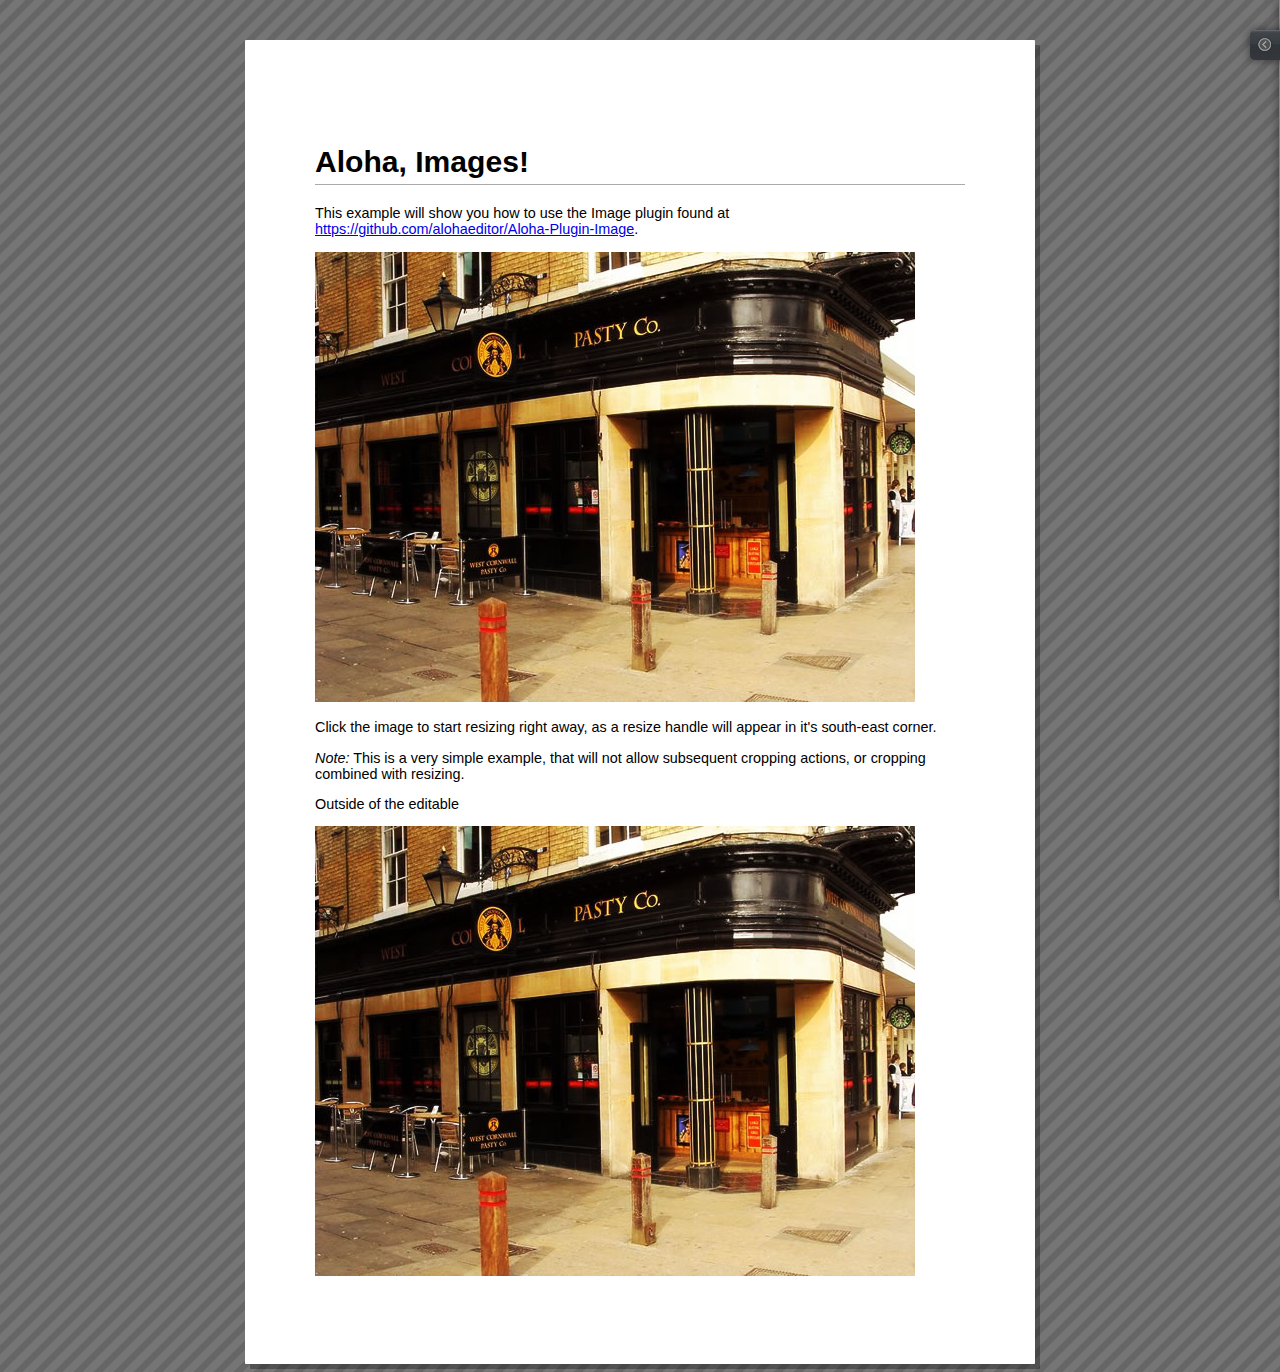
<file: js/aloha/plugins/common/image/demo/index.html>
<!doctype html>
<html>
<head>
	<meta charset="UTF-8">
	<title>Aloha, Images!</title>


<script type="text/javascript">

	(function(window, undefined) {

		function _onCropped(image, props) {

			var canvas = document.createElement('canvas'),
				context = canvas.getContext("2d"),
				img = image.get(0),
				finalprops = {},
				ratio = {img:{}, disp: {}};

			ratio.img.h = img.height;// image natural height
			ratio.img.w = img.width;// image natural width
			ratio.disp.h = image.height(); // image diplay heigth
			ratio.disp.w = image.width(); // image diplay width
			ratio.h = (ratio.img.h / ratio.disp.h);
			ratio.w = (ratio.img.w / ratio.disp.w);

			/*
			var sourceX = 150;
			var sourceY = 0;
			var sourceWidth = 150;
			var sourceHeight = 150;
			var destWidth = sourceWidth;
			var destHeight = sourceHeight;
			var destX = canvas.width / 2 - destWidth / 2;
			var destY = canvas.height / 2 - destHeight / 2;
			context.drawImage(imageObj, sourceX, sourceY, sourceWidth, sourceHeight, destX, destY, destWidth, destHeight);
			*/

			// props are related to displayed size of image.
			// apply w/h ratio to props to get fprops which will be related to 'real' image dimensions
			finalprops.x = props.x * ratio.w;
			finalprops.y = props.y * ratio.h;
			finalprops.w = props.w * ratio.w;
			finalprops.h = props.h * ratio.h;
			context.drawImage(img,
					finalprops.x, finalprops.y,
					finalprops.w, finalprops.h,
					0,0,
//					props.x2, props.y2,
					props.w, props.h);
			$('body').append(canvas);
		}

		if (window.Aloha === undefined || window.Aloha === null) {
			var Aloha = window.Aloha = {};
		}

		Aloha.settings = {

			logLevels: {'error': true, 'warn': true, 'info': true, 'debug': false},

			'plugins': {
				'image': {
					'fixedAspectRatio': false,
					'maxWidth': 1024,
					'minWidth': 10,
					'maxHeight': 786,
					'minHeight': 10,
					'globalselector': '.global'
				}
			}
		};

	})(window);
	</script>

	<script src="../../../../lib/require.js"></script>
	<script src="../../../../lib/vendor/jquery-1.7.2.js"></script>
	<script src="../../../../lib/aloha.js" data-aloha-plugins="common/ui, common/format, common/highlighteditables, common/image"></script>

	<link rel="stylesheet" href="../../../../css/aloha.css" id="aloha-style-include" type="text/css">
	<link rel="stylesheet" href="../../../../demo/common/index.css" type="text/css">

</head>
<body>
	<div id="main">

		<div id="tree-div"></div>
		<h1 id="title">Aloha, Images!</h1>
		<div id="bodyContent">
			<div id="teaser" class="shorttext">
				<p>This example will show you how to use the Image plugin found at <a href="https://github.com/alohaeditor/Aloha-Plugin-Image">https://github.com/alohaeditor/Aloha-Plugin-Image</a>.</p>
			</div>
			<div id="content" class="article">

				<p><img src="cropnresize.jpg"></p>
				<p>Click the image to start resizing right away, as a resize handle will appear in it's south-east corner.</p>

				<p><em>Note:</em> This is a very simple example, that will not allow subsequent cropping actions, or cropping combined with resizing.</p>
			</div>

			Outside of the editable
			<p><img class="global" src="cropnresize.jpg"></p>
		</div>


	</div>


	<script type="text/javascript">
		Aloha.ready( function(){
			var $ = Aloha.jQuery;
			$('#title').aloha();
			$('#teaser').aloha();
			$('#content').aloha();
		});
	</script>
</body>
</html>
</file>
<file: css/lof-slider.css>
/* Vars ----------------------------------------------------*//* Mixins ----------------------------------------------------*//*  slider layout ----------------------------------------------------*/.lof-slidecontent,
.main-slider-content {
  width: 940px;
  height: 367px;
}
.lof-slidecontent {
  position: relative;
  overflow: hidden;
  height: 440px;
  /* Extra Space for the navigator 367 + 73 */

  /* Description ----------------------------------------------------*/
  /* Navigator ----------------------------------------------------*/
}
.lof-slidecontent .preload {
  height: 100%;
  width: 100%;
  position: absolute;
  top: 0;
  left: 0;
  z-index: 100000;
  text-align: center;
  background: #ffffff;
}
.lof-slidecontent .preload div {
  height: 100%;
  width: 100%;
  background: transparent url(../img/load-indicator.gif) no-repeat scroll 50% 50%;
}
.lof-slidecontent .sliders-wrapper {
  position: relative;
  height: 100%;
  width: 900px;
  z-index: 3px;
  overflow: hidden;
}
.lof-slidecontent ul.sliders-wrap-inner {
  overflow: hidden;
  background: transparent url(../img/load-indicator.gif) no-repeat scroll 50% 50%;
  padding: 0px;
  margin: 0;
  position: absolute;
  overflow: hidden;
}
.lof-slidecontent ul.sliders-wrap-inner li {
  overflow: hidden;
  padding: 0px;
  margin: 0px;
  float: left;
  position: relative;
}
.lof-slidecontent ul.sliders-wrap-inner li img {
  width: 100%;
}

.lof-slidecontent .lof-opacity li {
  position: absolute;
  top: 0;
  left: 0;
  float: inherit;
}
.lof-slidecontent .item-meta a:hover {
  text-decoration: underline;
}
.lof-slidecontent .item-meta i {
  font-size: 70%;
}
.lof-slidecontent .slider-description {
  -webkit-transition: all 0.3s ease;
  -moz-transition: all 0.3s ease;
  -o-transition: all 0.3s ease;
  transition: all 0.3s ease;
  opacity: 0;
  z-index: 100px;
  position: absolute;
  bottom: 263px;
  left: 0px;
  width: 350px;
  background: #2d2d2d;
  box-shadow: 4px 4px 0 0 rgba(0, 0, 0, 0.2);
  min-height: 100px;
  padding: 15px;
  font-size: 11px;
  line-height: 1.5em;
}
.lof-slidecontent .slider-description p {
  color: #dcd2be;
}
.lof-slidecontent .slider-description h4 {
  font-family: "Voltaire", Arial, Verdana, sans-serif;
  margin: 10px 0;
  padding: 0;
  text-transform: uppercase;
  margin-bottom: 15px;
}
.lof-slidecontent .slider-description a.link {
  display: table;
  margin-top: 18px;
  padding: 3px;
  background: #3399FF;
  color: #000;
}
.lof-slidecontent .main-slider-content:hover .slider-description {
  opacity: 1;
}
.lof-slidecontent .navigator-content {
  position: absolute;
  bottom: 0px;
  left: 0px;
  padding: 0px 0px;
}
.lof-slidecontent .navigator-content .button-next,
.lof-slidecontent .navigator-content .button-previous,
.lof-slidecontent .navigator-content .button-control {
  opacity: 0;
  position: absolute;
  bottom: 73px;
  right: 0px;
  display: block;
  width: 30px;
  height: 30px;
  color: #FFF;
  cursor: pointer;
}
.lof-slidecontent .navigator-content .button-next {
  float: left;
  text-indent: -999px;
  background: url(../img/arrow-right-dark.png) center center no-repeat #3399FF;
}
.lof-slidecontent .navigator-content .button-previous {
  float: left;
  text-indent: -999px;
  right: 30px;
  background: url(../img/arrow-left-dark.png) center center no-repeat #3399FF;
}
.lof-slidecontent .navigator-content .button-control {
  float: left;
  text-indent: -999px;
  right: 60px;
  background: url(../img/button-control.png) center center no-repeat #cb5432;
}
.lof-slidecontent .navigator-content .hover-stop,
.lof-slidecontent .navigator-content .action-start {
  background: url(../img/button-control-play.png) center center no-repeat rgba(0, 0, 0, 0.8);
}
.lof-slidecontent .navigator-wrapper {
  position: relative;
  z-index: 10;
  height: 180px;
  width: 1310px;
  overflow: hidden;
  color: #fff;
  float: left;
}
.lof-slidecontent .navigator-wrap-inner {
  top: 0;
  padding: 0;
  margin: 0;
  position: absolute;
  width: 100%;
}
.lof-slidecontent .navigator-wrap-inner li {
  cursor: hand;
  cursor: pointer;
  list-style: none;
  padding: 0;
  margin-left: 0px;
  overflow: hidden;
  float: left;
  display: block;
  text-align: center;
  background: #cb5432;
}
.lof-slidecontent .navigator-wrap-inner li img {
  -webkit-transition: all 0.3s ease;
  -moz-transition: all 0.3s ease;
  -o-transition: all 0.3s ease;
  transition: all 0.3s ease;
  width: 100%;
}
.lof-slidecontent .navigator-wrap-inner li img:hover {
  opacity: 0.2;
}
.lof-slidecontent:hover .button-previous {
  opacity: 1;
}
.lof-slidecontent:hover .button-next {
  opacity: 1;
}
.lof-slidecontent:hover .button-control {
  opacity: 1;
}
</file>
<file: css/superfish.css>
/*** ESSENTIAL STYLES ***/

.sf-menu, .sf-menu * {
	margin:			0;
	padding:		0;
	list-style:		none;
}
.sf-menu {
	
}
.sf-menu ul {
	position:		absolute;
	top:			-999em;
	width:			10em; /* left offset of submenus need to match (see below) */
}
.sf-menu ul li {
	width:			100%;
}
.sf-menu li:hover {
	visibility:		inherit; /* fixes IE7 'sticky bug' */
}
.sf-menu li {
	float:			left;
	position:		relative;
}
.sf-menu a {
	display:		block;
	position:		relative;
}
.sf-menu li:hover ul,
.sf-menu li.sfHover ul {
	left:			0;
	top:			2.5em; /* match top ul list item height */
	z-index:		99;
}
ul.sf-menu li:hover li ul,
ul.sf-menu li.sfHover li ul {
	top:			-999em;
}
ul.sf-menu li li:hover ul,
ul.sf-menu li li.sfHover ul {
	left:			10em; /* match ul width */
	top:			0;
}
ul.sf-menu li li:hover li ul,
ul.sf-menu li li.sfHover li ul {
	top:			-999em;
}
ul.sf-menu li li li:hover ul,
ul.sf-menu li li li.sfHover ul {
	left:			10em; /* match ul width */
	top:			0;
}
</file>
<file: js/prettyPhoto/css/prettyPhoto.css>
div.pp_default .pp_top,div.pp_default .pp_top .pp_middle,div.pp_default .pp_top .pp_left,div.pp_default .pp_top .pp_right,div.pp_default .pp_bottom,div.pp_default .pp_bottom .pp_left,div.pp_default .pp_bottom .pp_middle,div.pp_default .pp_bottom .pp_right{height:13px}div.pp_default .pp_top .pp_left{background:url(../images/prettyPhoto/default/sprite.png) -78px -93px no-repeat}div.pp_default .pp_top .pp_middle{background:url(../images/prettyPhoto/default/sprite_x.png) top left repeat-x}div.pp_default .pp_top .pp_right{background:url(../images/prettyPhoto/default/sprite.png) -112px -93px no-repeat}div.pp_default .pp_content .ppt{color:#f8f8f8}div.pp_default .pp_content_container .pp_left{background:url(../images/prettyPhoto/default/sprite_y.png) -7px 0 repeat-y;padding-left:13px}div.pp_default .pp_content_container .pp_right{background:url(../images/prettyPhoto/default/sprite_y.png) top right repeat-y;padding-right:13px}div.pp_default .pp_next:hover{background:url(../images/prettyPhoto/default/sprite_next.png) center right no-repeat;cursor:pointer}div.pp_default .pp_previous:hover{background:url(../images/prettyPhoto/default/sprite_prev.png) center left no-repeat;cursor:pointer}div.pp_default .pp_expand{background:url(../images/prettyPhoto/default/sprite.png) 0 -29px no-repeat;cursor:pointer;width:28px;height:28px}div.pp_default .pp_expand:hover{background:url(../images/prettyPhoto/default/sprite.png) 0 -56px no-repeat;cursor:pointer}div.pp_default .pp_contract{background:url(../images/prettyPhoto/default/sprite.png) 0 -84px no-repeat;cursor:pointer;width:28px;height:28px}div.pp_default .pp_contract:hover{background:url(../images/prettyPhoto/default/sprite.png) 0 -113px no-repeat;cursor:pointer}div.pp_default .pp_close{width:30px;height:30px;background:url(../images/prettyPhoto/default/sprite.png) 2px 1px no-repeat;cursor:pointer}div.pp_default .pp_gallery ul li a{background:url(../images/prettyPhoto/default/default_thumb.png) center center #f8f8f8;border:1px solid #aaa}div.pp_default .pp_gallery a.pp_arrow_previous,div.pp_default .pp_gallery a.pp_arrow_next{position:static;left:auto}div.pp_default .pp_nav .pp_play,div.pp_default .pp_nav .pp_pause{background:url(../images/prettyPhoto/default/sprite.png) -51px 1px no-repeat;height:30px;width:30px}div.pp_default .pp_nav .pp_pause{background-position:-51px -29px}div.pp_default a.pp_arrow_previous,div.pp_default a.pp_arrow_next{background:url(../images/prettyPhoto/default/sprite.png) -31px -3px no-repeat;height:20px;width:20px;margin:4px 0 0}div.pp_default a.pp_arrow_next{left:52px;background-position:-82px -3px}div.pp_default .pp_content_container .pp_details{margin-top:5px}div.pp_default .pp_nav{clear:none;height:30px;width:105px;position:relative}div.pp_default .pp_nav .currentTextHolder{font-family:Georgia;font-style:italic;font-color:#999;font-size:11px;left:75px;line-height:25px;position:absolute;top:2px;margin:0;padding:0 0 0 10px}div.pp_default .pp_close:hover,div.pp_default .pp_nav .pp_play:hover,div.pp_default .pp_nav .pp_pause:hover,div.pp_default .pp_arrow_next:hover,div.pp_default .pp_arrow_previous:hover{opacity:0.7}div.pp_default .pp_description{font-size:11px;font-weight:700;line-height:14px;margin:5px 50px 5px 0}div.pp_default .pp_bottom .pp_left{background:url(../images/prettyPhoto/default/sprite.png) -78px -127px no-repeat}div.pp_default .pp_bottom .pp_middle{background:url(../images/prettyPhoto/default/sprite_x.png) bottom left repeat-x}div.pp_default .pp_bottom .pp_right{background:url(../images/prettyPhoto/default/sprite.png) -112px -127px no-repeat}div.pp_default .pp_loaderIcon{background:url(../images/prettyPhoto/default/loader.gif) center center no-repeat}div.light_rounded .pp_top .pp_left{background:url(../images/prettyPhoto/light_rounded/sprite.png) -88px -53px no-repeat}div.light_rounded .pp_top .pp_right{background:url(../images/prettyPhoto/light_rounded/sprite.png) -110px -53px no-repeat}div.light_rounded .pp_next:hover{background:url(../images/prettyPhoto/light_rounded/btnNext.png) center right no-repeat;cursor:pointer}div.light_rounded .pp_previous:hover{background:url(../images/prettyPhoto/light_rounded/btnPrevious.png) center left no-repeat;cursor:pointer}div.light_rounded .pp_expand{background:url(../images/prettyPhoto/light_rounded/sprite.png) -31px -26px no-repeat;cursor:pointer}div.light_rounded .pp_expand:hover{background:url(../images/prettyPhoto/light_rounded/sprite.png) -31px -47px no-repeat;cursor:pointer}div.light_rounded .pp_contract{background:url(../images/prettyPhoto/light_rounded/sprite.png) 0 -26px no-repeat;cursor:pointer}div.light_rounded .pp_contract:hover{background:url(../images/prettyPhoto/light_rounded/sprite.png) 0 -47px no-repeat;cursor:pointer}div.light_rounded .pp_close{width:75px;height:22px;background:url(../images/prettyPhoto/light_rounded/sprite.png) -1px -1px no-repeat;cursor:pointer}div.light_rounded .pp_nav .pp_play{background:url(../images/prettyPhoto/light_rounded/sprite.png) -1px -100px no-repeat;height:15px;width:14px}div.light_rounded .pp_nav .pp_pause{background:url(../images/prettyPhoto/light_rounded/sprite.png) -24px -100px no-repeat;height:15px;width:14px}div.light_rounded .pp_arrow_previous{background:url(../images/prettyPhoto/light_rounded/sprite.png) 0 -71px no-repeat}div.light_rounded .pp_arrow_next{background:url(../images/prettyPhoto/light_rounded/sprite.png) -22px -71px no-repeat}div.light_rounded .pp_bottom .pp_left{background:url(../images/prettyPhoto/light_rounded/sprite.png) -88px -80px no-repeat}div.light_rounded .pp_bottom .pp_right{background:url(../images/prettyPhoto/light_rounded/sprite.png) -110px -80px no-repeat}div.dark_rounded .pp_top .pp_left{background:url(../images/prettyPhoto/dark_rounded/sprite.png) -88px -53px no-repeat}div.dark_rounded .pp_top .pp_right{background:url(../images/prettyPhoto/dark_rounded/sprite.png) -110px -53px no-repeat}div.dark_rounded .pp_content_container .pp_left{background:url(../images/prettyPhoto/dark_rounded/contentPattern.png) top left repeat-y}div.dark_rounded .pp_content_container .pp_right{background:url(../images/prettyPhoto/dark_rounded/contentPattern.png) top right repeat-y}div.dark_rounded .pp_next:hover{background:url(../images/prettyPhoto/dark_rounded/btnNext.png) center right no-repeat;cursor:pointer}div.dark_rounded .pp_previous:hover{background:url(../images/prettyPhoto/dark_rounded/btnPrevious.png) center left no-repeat;cursor:pointer}div.dark_rounded .pp_expand{background:url(../images/prettyPhoto/dark_rounded/sprite.png) -31px -26px no-repeat;cursor:pointer}div.dark_rounded .pp_expand:hover{background:url(../images/prettyPhoto/dark_rounded/sprite.png) -31px -47px no-repeat;cursor:pointer}div.dark_rounded .pp_contract{background:url(../images/prettyPhoto/dark_rounded/sprite.png) 0 -26px no-repeat;cursor:pointer}div.dark_rounded .pp_contract:hover{background:url(../images/prettyPhoto/dark_rounded/sprite.png) 0 -47px no-repeat;cursor:pointer}div.dark_rounded .pp_close{width:75px;height:22px;background:url(../images/prettyPhoto/dark_rounded/sprite.png) -1px -1px no-repeat;cursor:pointer}div.dark_rounded .pp_description{margin-right:85px;color:#fff}div.dark_rounded .pp_nav .pp_play{background:url(../images/prettyPhoto/dark_rounded/sprite.png) -1px -100px no-repeat;height:15px;width:14px}div.dark_rounded .pp_nav .pp_pause{background:url(../images/prettyPhoto/dark_rounded/sprite.png) -24px -100px no-repeat;height:15px;width:14px}div.dark_rounded .pp_arrow_previous{background:url(../images/prettyPhoto/dark_rounded/sprite.png) 0 -71px no-repeat}div.dark_rounded .pp_arrow_next{background:url(../images/prettyPhoto/dark_rounded/sprite.png) -22px -71px no-repeat}div.dark_rounded .pp_bottom .pp_left{background:url(../images/prettyPhoto/dark_rounded/sprite.png) -88px -80px no-repeat}div.dark_rounded .pp_bottom .pp_right{background:url(../images/prettyPhoto/dark_rounded/sprite.png) -110px -80px no-repeat}div.dark_rounded .pp_loaderIcon{background:url(../images/prettyPhoto/dark_rounded/loader.gif) center center no-repeat}div.dark_square .pp_left,div.dark_square .pp_middle,div.dark_square .pp_right,div.dark_square .pp_content{background:#000}div.dark_square .pp_description{color:#fff;margin:0 85px 0 0}div.dark_square .pp_loaderIcon{background:url(../images/prettyPhoto/dark_square/loader.gif) center center no-repeat}div.dark_square .pp_expand{background:url(../images/prettyPhoto/dark_square/sprite.png) -31px -26px no-repeat;cursor:pointer}div.dark_square .pp_expand:hover{background:url(../images/prettyPhoto/dark_square/sprite.png) -31px -47px no-repeat;cursor:pointer}div.dark_square .pp_contract{background:url(../images/prettyPhoto/dark_square/sprite.png) 0 -26px no-repeat;cursor:pointer}div.dark_square .pp_contract:hover{background:url(../images/prettyPhoto/dark_square/sprite.png) 0 -47px no-repeat;cursor:pointer}div.dark_square .pp_close{width:75px;height:22px;background:url(../images/prettyPhoto/dark_square/sprite.png) -1px -1px no-repeat;cursor:pointer}div.dark_square .pp_nav{clear:none}div.dark_square .pp_nav .pp_play{background:url(../images/prettyPhoto/dark_square/sprite.png) -1px -100px no-repeat;height:15px;width:14px}div.dark_square .pp_nav .pp_pause{background:url(../images/prettyPhoto/dark_square/sprite.png) -24px -100px no-repeat;height:15px;width:14px}div.dark_square .pp_arrow_previous{background:url(../images/prettyPhoto/dark_square/sprite.png) 0 -71px no-repeat}div.dark_square .pp_arrow_next{background:url(../images/prettyPhoto/dark_square/sprite.png) -22px -71px no-repeat}div.dark_square .pp_next:hover{background:url(../images/prettyPhoto/dark_square/btnNext.png) center right no-repeat;cursor:pointer}div.dark_square .pp_previous:hover{background:url(../images/prettyPhoto/dark_square/btnPrevious.png) center left no-repeat;cursor:pointer}div.light_square .pp_expand{background:url(../images/prettyPhoto/light_square/sprite.png) -31px -26px no-repeat;cursor:pointer}div.light_square .pp_expand:hover{background:url(../images/prettyPhoto/light_square/sprite.png) -31px -47px no-repeat;cursor:pointer}div.light_square .pp_contract{background:url(../images/prettyPhoto/light_square/sprite.png) 0 -26px no-repeat;cursor:pointer}div.light_square .pp_contract:hover{background:url(../images/prettyPhoto/light_square/sprite.png) 0 -47px no-repeat;cursor:pointer}div.light_square .pp_close{width:75px;height:22px;background:url(../images/prettyPhoto/light_square/sprite.png) -1px -1px no-repeat;cursor:pointer}div.light_square .pp_nav .pp_play{background:url(../images/prettyPhoto/light_square/sprite.png) -1px -100px no-repeat;height:15px;width:14px}div.light_square .pp_nav .pp_pause{background:url(../images/prettyPhoto/light_square/sprite.png) -24px -100px no-repeat;height:15px;width:14px}div.light_square .pp_arrow_previous{background:url(../images/prettyPhoto/light_square/sprite.png) 0 -71px no-repeat}div.light_square .pp_arrow_next{background:url(../images/prettyPhoto/light_square/sprite.png) -22px -71px no-repeat}div.light_square .pp_next:hover{background:url(../images/prettyPhoto/light_square/btnNext.png) center right no-repeat;cursor:pointer}div.light_square .pp_previous:hover{background:url(../images/prettyPhoto/light_square/btnPrevious.png) center left no-repeat;cursor:pointer}div.facebook .pp_top .pp_left{background:url(../images/prettyPhoto/facebook/sprite.png) -88px -53px no-repeat}div.facebook .pp_top .pp_middle{background:url(../images/prettyPhoto/facebook/contentPatternTop.png) top left repeat-x}div.facebook .pp_top .pp_right{background:url(../images/prettyPhoto/facebook/sprite.png) -110px -53px no-repeat}div.facebook .pp_content_container .pp_left{background:url(../images/prettyPhoto/facebook/contentPatternLeft.png) top left repeat-y}div.facebook .pp_content_container .pp_right{background:url(../images/prettyPhoto/facebook/contentPatternRight.png) top right repeat-y}div.facebook .pp_expand{background:url(../images/prettyPhoto/facebook/sprite.png) -31px -26px no-repeat;cursor:pointer}div.facebook .pp_expand:hover{background:url(../images/prettyPhoto/facebook/sprite.png) -31px -47px no-repeat;cursor:pointer}div.facebook .pp_contract{background:url(../images/prettyPhoto/facebook/sprite.png) 0 -26px no-repeat;cursor:pointer}div.facebook .pp_contract:hover{background:url(../images/prettyPhoto/facebook/sprite.png) 0 -47px no-repeat;cursor:pointer}div.facebook .pp_close{width:22px;height:22px;background:url(../images/prettyPhoto/facebook/sprite.png) -1px -1px no-repeat;cursor:pointer}div.facebook .pp_description{margin:0 37px 0 0}div.facebook .pp_loaderIcon{background:url(../images/prettyPhoto/facebook/loader.gif) center center no-repeat}div.facebook .pp_arrow_previous{background:url(../images/prettyPhoto/facebook/sprite.png) 0 -71px no-repeat;height:22px;margin-top:0;width:22px}div.facebook .pp_arrow_previous.disabled{background-position:0 -96px;cursor:default}div.facebook .pp_arrow_next{background:url(../images/prettyPhoto/facebook/sprite.png) -32px -71px no-repeat;height:22px;margin-top:0;width:22px}div.facebook .pp_arrow_next.disabled{background-position:-32px -96px;cursor:default}div.facebook .pp_nav{margin-top:0}div.facebook .pp_nav p{font-size:15px;padding:0 3px 0 4px}div.facebook .pp_nav .pp_play{background:url(../images/prettyPhoto/facebook/sprite.png) -1px -123px no-repeat;height:22px;width:22px}div.facebook .pp_nav .pp_pause{background:url(../images/prettyPhoto/facebook/sprite.png) -32px -123px no-repeat;height:22px;width:22px}div.facebook .pp_next:hover{background:url(../images/prettyPhoto/facebook/btnNext.png) center right no-repeat;cursor:pointer}div.facebook .pp_previous:hover{background:url(../images/prettyPhoto/facebook/btnPrevious.png) center left no-repeat;cursor:pointer}div.facebook .pp_bottom .pp_left{background:url(../images/prettyPhoto/facebook/sprite.png) -88px -80px no-repeat}div.facebook .pp_bottom .pp_middle{background:url(../images/prettyPhoto/facebook/contentPatternBottom.png) top left repeat-x}div.facebook .pp_bottom .pp_right{background:url(../images/prettyPhoto/facebook/sprite.png) -110px -80px no-repeat}div.pp_pic_holder a:focus{outline:none}div.pp_overlay{background:#000;display:none;left:0;position:absolute;top:0;width:100%;z-index:9500}div.pp_pic_holder{display:none;position:absolute;width:100px;z-index:10000}.pp_content{height:40px;min-width:40px}* html .pp_content{width:40px}.pp_content_container{position:relative;text-align:left;width:100%}.pp_content_container .pp_left{padding-left:20px}.pp_content_container .pp_right{padding-right:20px}.pp_content_container .pp_details{float:left;margin:10px 0 2px}.pp_description{display:none;margin:0}.pp_social{float:left;margin:7px 0 0}.pp_social .facebook{float:left;position:relative;top:-1px;margin-left:5px;width:55px;overflow:hidden}.pp_social .twitter{float:left}.pp_nav{clear:right;float:left;margin:3px 10px 0 0}.pp_nav p{float:left;margin:2px 4px}.pp_nav .pp_play,.pp_nav .pp_pause{float:left;margin-right:4px;text-indent:-10000px}a.pp_arrow_previous,a.pp_arrow_next{display:block;float:left;height:15px;margin-top:3px;overflow:hidden;text-indent:-10000px;width:14px}.pp_hoverContainer{position:absolute;top:0;width:100%;z-index:2000}.pp_gallery{display:none;left:50%;margin-top:-50px;position:absolute;z-index:10000}.pp_gallery div{float:left;overflow:hidden;position:relative}.pp_gallery ul{float:left;height:35px;position:relative;white-space:nowrap;margin:0 0 0 5px;padding:0}.pp_gallery ul a{border:1px rgba(0,0,0,0.5) solid;display:block;float:left;height:33px;overflow:hidden}.pp_gallery ul a img{border:0}.pp_gallery li{display:block;float:left;margin:0 5px 0 0;padding:0}.pp_gallery li.default a{background:url(../images/prettyPhoto/facebook/default_thumbnail.gif) 0 0 no-repeat;display:block;height:33px;width:50px}.pp_gallery .pp_arrow_previous,.pp_gallery .pp_arrow_next{margin-top:7px!important}a.pp_next{background:url(../images/prettyPhoto/light_rounded/btnNext.png) 10000px 10000px no-repeat;display:block;float:right;height:100%;text-indent:-10000px;width:49%}a.pp_previous{background:url(../images/prettyPhoto/light_rounded/btnNext.png) 10000px 10000px no-repeat;display:block;float:left;height:100%;text-indent:-10000px;width:49%}a.pp_expand,a.pp_contract{cursor:pointer;display:none;height:20px;position:absolute;right:30px;text-indent:-10000px;top:10px;width:20px;z-index:20000}a.pp_close{position:absolute;right:0;top:0;display:block;line-height:22px;text-indent:-10000px}.pp_loaderIcon{display:block;height:24px;left:50%;position:absolute;top:50%;width:24px;margin:-12px 0 0 -12px}#pp_full_res{line-height:1!important}#pp_full_res .pp_inline{text-align:left}#pp_full_res .pp_inline p{margin:0 0 15px}div.ppt{color:#fff;display:none;font-size:17px;z-index:9999;margin:0 0 5px 15px}div.pp_default .pp_content,div.light_rounded .pp_content{background-color:#fff}div.pp_default #pp_full_res .pp_inline,div.light_rounded .pp_content .ppt,div.light_rounded #pp_full_res .pp_inline,div.light_square .pp_content .ppt,div.light_square #pp_full_res .pp_inline,div.facebook .pp_content .ppt,div.facebook #pp_full_res .pp_inline{color:#000}div.pp_default .pp_gallery ul li a:hover,div.pp_default .pp_gallery ul li.selected a,.pp_gallery ul a:hover,.pp_gallery li.selected a{border-color:#fff}div.pp_default .pp_details,div.light_rounded .pp_details,div.dark_rounded .pp_details,div.dark_square .pp_details,div.light_square .pp_details,div.facebook .pp_details{position:relative}div.light_rounded .pp_top .pp_middle,div.light_rounded .pp_content_container .pp_left,div.light_rounded .pp_content_container .pp_right,div.light_rounded .pp_bottom .pp_middle,div.light_square .pp_left,div.light_square .pp_middle,div.light_square .pp_right,div.light_square .pp_content,div.facebook .pp_content{background:#fff}div.light_rounded .pp_description,div.light_square .pp_description{margin-right:85px}div.light_rounded .pp_gallery a.pp_arrow_previous,div.light_rounded .pp_gallery a.pp_arrow_next,div.dark_rounded .pp_gallery a.pp_arrow_previous,div.dark_rounded .pp_gallery a.pp_arrow_next,div.dark_square .pp_gallery a.pp_arrow_previous,div.dark_square .pp_gallery a.pp_arrow_next,div.light_square .pp_gallery a.pp_arrow_previous,div.light_square .pp_gallery a.pp_arrow_next{margin-top:12px!important}div.light_rounded .pp_arrow_previous.disabled,div.dark_rounded .pp_arrow_previous.disabled,div.dark_square .pp_arrow_previous.disabled,div.light_square .pp_arrow_previous.disabled{background-position:0 -87px;cursor:default}div.light_rounded .pp_arrow_next.disabled,div.dark_rounded .pp_arrow_next.disabled,div.dark_square .pp_arrow_next.disabled,div.light_square .pp_arrow_next.disabled{background-position:-22px -87px;cursor:default}div.light_rounded .pp_loaderIcon,div.light_square .pp_loaderIcon{background:url(../images/prettyPhoto/light_rounded/loader.gif) center center no-repeat}div.dark_rounded .pp_top .pp_middle,div.dark_rounded .pp_content,div.dark_rounded .pp_bottom .pp_middle{background:url(../images/prettyPhoto/dark_rounded/contentPattern.png) top left repeat}div.dark_rounded .currentTextHolder,div.dark_square .currentTextHolder{color:#c4c4c4}div.dark_rounded #pp_full_res .pp_inline,div.dark_square #pp_full_res .pp_inline{color:#fff}.pp_top,.pp_bottom{height:20px;position:relative}* html .pp_top,* html .pp_bottom{padding:0 20px}.pp_top .pp_left,.pp_bottom .pp_left{height:20px;left:0;position:absolute;width:20px}.pp_top .pp_middle,.pp_bottom .pp_middle{height:20px;left:20px;position:absolute;right:20px}* html .pp_top .pp_middle,* html .pp_bottom .pp_middle{left:0;position:static}.pp_top .pp_right,.pp_bottom .pp_right{height:20px;left:auto;position:absolute;right:0;top:0;width:20px}.pp_fade,.pp_gallery li.default a img{display:none}
</file>
<file: js/poshytip-1.1/src/tip-twitter/tip-twitter.css>
.tip-twitter {
	opacity:0.8;
	z-index:1000;
	text-align:left;
	border-radius:4px;
	-moz-border-radius:4px;
	-webkit-border-radius:4px;
	padding:8px 8px;
	max-width:200px;
	color:#fff;
	background-color:#000;
	/**
	 * - If you set a background-image, border/padding/background-color will be ingnored.
	 *   You can set any padding to .tip-inner instead if you need.
	 * - If you want a tiled background-image and border/padding for the tip,
	 *   set the background-image to .tip-inner instead.
	 */
}
.tip-twitter .tip-inner {
	font:bold 11px/14px 'Lucida Grande',sans-serif;
}

/* Configure an arrow image - the script will automatically position it on the correct side of the tip */
.tip-twitter .tip-arrow-top {
	margin-top:-5px;
	margin-left:-5px; /* approx. half the width to center it */
	top:0;
	left:50%;
	width:9px;
	height:5px;
	background:url(tip-twitter_arrows.gif) no-repeat;
}
.tip-twitter .tip-arrow-right {
	margin-top:-4px; /* approx. half the height to center it */
	margin-left:0;
	top:50%;
	left:100%;
	width:5px;
	height:9px;
	background:url(tip-twitter_arrows.gif) no-repeat -9px 0;
}
.tip-twitter .tip-arrow-bottom {
	margin-top:0;
	margin-left:-5px; /* approx. half the width to center it */
	top:100%;
	left:50%;
	width:9px;
	height:5px;
	background:url(tip-twitter_arrows.gif) no-repeat -18px 0;
}
.tip-twitter .tip-arrow-left {
	margin-top:-4px; /* approx. half the height to center it */
	margin-left:-5px;
	top:50%;
	left:0;
	width:5px;
	height:9px;
	background:url(tip-twitter_arrows.gif) no-repeat -27px 0;
}
</file>
<file: js/poshytip-1.1/src/tip-yellowsimple/tip-yellowsimple.css>
.tip-yellowsimple {
	z-index:1000;
	text-align:left;
	border:1px solid #c7bf93;
	border-radius:4px;
	-moz-border-radius:4px;
	-webkit-border-radius:4px;
	padding:6px 8px;
	min-width:50px;
	max-width:300px;
	color:#000;
	background-color:#fff9c9;
	/**
	 * - If you set a background-image, border/padding/background-color will be ingnored.
	 *   You can set any padding to .tip-inner instead if you need.
	 * - If you want a tiled background-image and border/padding for the tip,
	 *   set the background-image to .tip-inner instead.
	 */
}
.tip-yellowsimple .tip-inner {
	font:12px/16px arial,helvetica,sans-serif;
}

/* Configure an arrow image - the script will automatically position it on the correct side of the tip */
.tip-yellowsimple .tip-arrow-top {
	margin-top:-6px;
	margin-left:-5px; /* approx. half the width to center it */
	top:0;
	left:50%;
	width:9px;
	height:6px;
	background:url(tip-yellowsimple_arrows.gif) no-repeat;
}
.tip-yellowsimple .tip-arrow-right {
	margin-top:-4px; /* approx. half the height to center it */
	margin-left:0;
	top:50%;
	left:100%;
	width:6px;
	height:9px;
	background:url(tip-yellowsimple_arrows.gif) no-repeat -9px 0;
}
.tip-yellowsimple .tip-arrow-bottom {
	margin-top:0;
	margin-left:-5px; /* approx. half the width to center it */
	top:100%;
	left:50%;
	width:9px;
	height:6px;
	background:url(tip-yellowsimple_arrows.gif) no-repeat -18px 0;
}
.tip-yellowsimple .tip-arrow-left {
	margin-top:-4px; /* approx. half the height to center it */
	margin-left:-6px;
	top:50%;
	left:0;
	width:6px;
	height:9px;
	background:url(tip-yellowsimple_arrows.gif) no-repeat -27px 0;
}
</file>
<file: css/carousel.css>
/* Vars ----------------------------------------------------*//* Mixins ----------------------------------------------------*//* Carousel def  ----------------------------------------------------*//* Carousel Horizontal ----------------------------------------------------*/.carousel-holder {
  margin-bottom: 20px;
}
.carousel-holder .carousel-heading {
  text-align: center;
  padding-top: 40px;
}
.carousel-holder .carousel-heading .title {
  color: #444444;
  border-bottom: 1px solid #ccc;
  margin-bottom: 20px;
  padding-bottom: 20px;
}
.carousel-holder .carousel-heading span {
  font-size: 14px;
  display: block;
  margin-bottom: 22px;
  margin-left: 80px;
  margin-right: 80px;
}
.jcarousel-skin-folder {
  /* Next Horizontal ----------------------------------------------------*/
  /* Previous Horizontal ----------------------------------------------------*/
  /* Vertical rules ------------------------------------------*/
  /* Next Vertical ----------------------------------------------------*/
  /* Previous Vertical ----------------------------------------------------*/
}
.jcarousel-skin-folder img {
  height: 100px;
}
.jcarousel-skin-folder .jcarousel-container {
  margin-bottom: 70px;
}
.jcarousel-skin-folder .jcarousel-container-horizontal {
  width: 780px;
  /* 940 - 80 x 2 */

  padding-top: 0px;
  padding-bottom: 0px;
  padding-left: 80px;
  padding-right: 80px;
  margin: 0 auto 60px auto;
}
.jcarousel-skin-folder .jcarousel-clip {
  overflow: hidden;
}
.jcarousel-skin-folder .jcarousel-clip-horizontal {
  width: 780px;
  height: 130px;
}
.jcarousel-skin-folder .jcarousel-item {
  width: 195px;
  height: 130px;
}
.jcarousel-skin-folder .jcarousel-item .caption {
  text-align: center;
  color: #444;
  font-size: 12px;
}
.jcarousel-skin-folder .jcarousel-item-horizontal {
  margin-left: 0;
  margin-right: 0px;
}
.jcarousel-skin-folder .jcarousel-item-placeholder {
  background: #fff;
  color: #000;
}
.jcarousel-skin-folder .jcarousel-next-horizontal {
  position: absolute;
  top: 0px;
  right: 0px;
  width: 80px;
  height: 100px;
  cursor: pointer;
  border-left: 1px solid #ccc;
  background: transparent url(../img/arrow-right-dark.png) no-repeat center center;
}
.jcarousel-skin-folder .jcarousel-next-disabled-horizontal,
.jcarousel-skin-folder .jcarousel-next-disabled-horizontal:hover,
.jcarousel-skin-folder .jcarousel-next-disabled-horizontal:focus,
.jcarousel-skin-folder .jcarousel-next-disabled-horizontal:active {
  cursor: default;
  background: transparent url(../img/arrow-right-dark.png) no-repeat center center;
  opacity: 0.2;
}
.jcarousel-skin-folder .jcarousel-prev-horizontal {
  position: absolute;
  top: 0px;
  left: 0px;
  width: 80px;
  height: 100px;
  cursor: pointer;
  border-right: 1px solid #ddd;
  background: transparent url(../img/arrow-left-dark.png) no-repeat center center;
}
.jcarousel-skin-folder .jcarousel-prev-disabled-horizontal,
.jcarousel-skin-folder .jcarousel-prev-disabled-horizontal:hover,
.jcarousel-skin-folder .jcarousel-prev-disabled-horizontal:focus,
.jcarousel-skin-folder .jcarousel-prev-disabled-horizontal:active {
  cursor: default;
  background: transparent url(../img/arrow-left-dark.png) no-repeat center center;
  opacity: 0.2;
}
.jcarousel-skin-folder .jcarousel-container-vertical {
  width: 195px;
  padding-top: 80px;
  padding-bottom: 80px;
  padding-left: 0;
  padding-right: 0;
  padding-bottom: 0px;
  height: 470px;
  margin: 0 auto;
}
.jcarousel-skin-folder .jcarousel-clip-vertical {
  width: 195px;
  height: 390px;
}
.jcarousel-skin-folder .jcarousel-item-vertical {
  margin-left: 0;
  margin-right: 0px;
}
.jcarousel-skin-folder .jcarousel-next-vertical {
  position: absolute;
  bottom: 0px;
  right: 0px;
  width: 195px;
  height: 80px;
  cursor: pointer;
  border: none;
  background: transparent url(../img/arrow-down.png) no-repeat center center;
}
.jcarousel-skin-folder .jcarousel-next-disabled-vertical,
.jcarousel-skin-folder .jcarousel-next-disabled-vertical:hover,
.jcarousel-skin-folder .jcarousel-next-disabled-vertical:focus,
.jcarousel-skin-folder .jcarousel-next-disabled-vertical:active {
  cursor: default;
  background: transparent url(../img/arrow-down.png) no-repeat center center;
  opacity: 0.2;
}
.jcarousel-skin-folder .jcarousel-prev-vertical {
  position: absolute;
  top: 0px;
  left: 0px;
  width: 195px;
  height: 80px;
  cursor: pointer;
  border: none;
  border-bottom: 1px solid #ddd;
  background: transparent url(../img/arrow-up.png) no-repeat center center;
}
.jcarousel-skin-folder .jcarousel-prev-disabled-vertical,
.jcarousel-skin-folder .jcarousel-prev-disabled-vertical:hover,
.jcarousel-skin-folder .jcarousel-prev-disabled-vertical:focus,
.jcarousel-skin-folder .jcarousel-prev-disabled-vertical:active {
  cursor: default;
  background: transparent url(../img/arrow-up.png) no-repeat center center;
  opacity: 0.2;
}
</file>
<file: css/skin.css>
/* Vars ----------------------------------------------------*//* Mixins ----------------------------------------------------*//* Colors and backgrounds  ----------------------------------------------------*/body {
  color: #656360;
  background: #f1ede8 url(../img/noise-all.png);
}
body a:hover {
  color: #3399FF;
}
.logo-text a:hover{
  color: #27A31A;
}

.logo-text a{
  color: #3399FF;
}

a {
  color: #27A31A;
}
header,
footer {
  background: black;
}
/* Selection colours (easy to forget) */
::selection {
  background: #3399FF;
}
::-moz-selection {
  background: #3399FF;
}
img::selection {
  background: #3399FF;
}
img::-moz-selection {
  background: #3399FF;
}
body {
  -webkit-tap-highlight-color: #3399FF;
}
#headline,
.masthead {
  color: #444444;
}
/* NAVIGATION ------------------------------------------------------------*/
#nav > li > a {
  color: #27A31A;
}
#nav > li:hover > a {
  -webkit-transition: all 0.3s ease;
  -moz-transition: all 0.3s ease;
  -o-transition: all 0.3s ease;
  transition: all 0.3s ease;
  border-top: 3px solid #3399FF;
}
#nav span:hover {
  -webkit-transform: translate(-10px, -3px);
  -moz-transform: translate(-10px, -3px);
  -o-transform: translate(-10px, -3px);
  transform: translate(-10px, -3px);
}
#nav > li.current-menu-item > a,
#nav > li.current_page_item > a {
  border-top: 3px solid #3399FF;
}
#nav .sfHover ul {
  background: #f8f5f2;
}
#nav .sfHover ul li a {
  color: #444444;
}
#nav .sfHover ul li a:hover {
  background: rgba(0, 0, 0, 0.8);
  color: #3399FF;
}
/* MAIN ------------------------------------------------------------*/
.multiplebgs #main {
  background-image: url(../img/main-bg.png), url(../img/main-bg.png);
  background-repeat: repeat-x, repeat-x;
  background-position: bottom left, top left;
}
.no-multiplebgs #main {
  background: #f1f1f1 url(../img/main-bg.png) repeat-x top left;
}
/* FILTERED ITEMS ----------------------------------------------------*/#filter-buttons li a {
  color: #444;
  border-bottom: 2px solid transparent;
}
#filter-buttons li a:hover,
#filter-buttons li a.selected {
  border-bottom: 2px solid #444;
}
#filter-container figure {
  background: #f8f5f2;
}
#filter-container figure .thumb {
  background: #3399FF url(../img/icon-link.png) center center no-repeat;
}
#filter-container figure figcaption .heading {
  color: #3399FF;
}
#filter-container figure figcaption .heading:hover {
  color: #27A31A;
}
#filter-container figure .readmore {
  color: #444444;
}
#filter-container figure .readmore:hover h5 {
  color: #3399FF;
}
/* PORTFOLIO ----------------------------------------------------*/#portfolio-content #filter-container a {
  color: #888;
}
#portfolio-content #filter-container a:hover {
  color: #3399FF;
}
#portfolio-content .project-pager a {
  color: #444444;
}
#portfolio-content .project-pager a:hover {
  color: #3399FF;
}
#portfolio-content #project-box {
  background: #f8f5f2;
}
#portfolio-content #project-box .info .launch:hover {
  color: #f1f1f1;
  background: #3399FF;
}
/* RELATED PROJECTS ---------------------------------------------------*/
.related-projects figure .heading {
  color: #444444;
}
.related-projects figure .heading:hover {
  color: #3399FF;
}
.related-projects figure .thumb {
  background: #3399FF url(../img/icon-link.png) no-repeat center center;
}
/* CONTACT  ----------------------------------------------------*/#map-holder {
  background: #f8f5f2;
}
/* BLOG ------------------------------------------------------------*/
#posts-list article .box {
  background: #f8f5f2 url(../img/meta-bg.png) repeat-y top right;
}
#posts-list article .box .entry-date {
  color: #dcd2be;
  background: #2d2d2d;
}
#posts-list article .box .excerpt .post-heading {
  color: #444444;
}
#posts-list article .box .excerpt .post-heading:hover {
  color: #3399FF;
}
#posts-list article .box .excerpt .learnmore {
  background: #2d2d2d;
  color: #f8f5f2;
}
#posts-list article .box .excerpt .learnmore:hover {
  background: #3399FF;
}
#posts-list article .box .meta a {
  color: #656360;
}
#posts-list article .box .meta a:hover {
  color: #3399FF;
}
#posts-list article.format-standard .feature-image {
  background: #3399FF url(../img/icon-link.png) no-repeat center center;
}
#posts-list article.format-image .feature-image {
  background: #3399FF url(../img/icon-popup.png) no-repeat center center;
}
body.single #posts-list article {
  background: #f8f5f2;
}
body.single #posts-list .box .meta {
  background: #f8f5f2 url(../img/meta-bg-vertical.png) repeat-x top right;
}
/* PAGE NAVIGATION ------------------------------------------------------------*/
#main .page-navigation a {
  color: #444444;
}
#main .page-navigation a:hover {
  color: #3399FF;
}
/* SIDEBAR ------------------------------------------------------------*/
#sidebar .cat-item a .post-counter,
#sidebar .page_item a .post-counter {
  color: #656360;
}
/* SLIDER ----------------------------------------------------*/.lof-slidecontent .slider-description {
  color: #e6e6e6;
}
.lof-slidecontent .slider-description a {
  color: #FFF;
}
.lof-slidecontent .slider-description a.readmore {
  color: #fcb019;
}
.lof-slidecontent .active {
  border-top: 3px #3399FF solid;
}
/* FOOTER ----------------------------------------------------*/footer {
  color: #dcd2be;
}
footer h4 {
  color: #4AA0E6;
}
footer a {
  color: #27A31A;
}
footer a:hover {
  color: #3399FF;
}
</file>
<file: css/lessframework.css>
/*	Less Framework 4
	http://lessframework.com
	by Joni Korpi
	License: http://opensource.org/licenses/mit-license.php	*/
/*	



/*		Default Layout: 992px. 
		Gutters: 24px.
		Outer margins: 48px.
		Leftover space for scrollbars @1024px: 32px.
-------------------------------------------------------------------------------
cols    1     2      3      4      5      6      7      8      9      10
px      68    160    252    344    436    528    620    712    804    896    */
/* Vars ----------------------------------------------------*//* Mixins ----------------------------------------------------*/#comboNav {
  display: none;
}
.wrapper {
  width: 940px;
}
/* CAROUSEL Default ----------------------------------------------------*/#ch-holder {
  display: block;
}
#cv-holder {
  display: none;
}
/*		Tablet Layout: 768px.
		Gutters: 24px.
		Outer margins: 28px.
		Inherits styles from: Default Layout.
-----------------------------------------------------------------
cols    1     2      3      4      5      6      7      8
px      68    160    252    344    436    528    620    712    */
@media only screen and (min-width: 768px) and (max-width: 991px) {
  /* GENERAL TABLET ----------------------------------------------------*/.wrapper {
    width: 712px;
  }
  /* NAV TABLET ----------------------------------------------------*/#nav {
    display: block;
  }
  #comboNav {
    display: none;
  }
  /* CAROUSEL TABLET ----------------------------------------------------*/#ch-holder {
    display: block;
  }
  #cv-holder {
    display: none;
  }
  /* SLIDER TABLET ----------------------------------------------------*/.lof-slidecontent,
  .main-slider-content {
    width: 712px;
    height: 367px;
  }
  .lof-slidecontent .sliders-wrapper,
  .main-slider-content .sliders-wrapper {
    width: 712px;
  }
  .lof-slidecontent .navigator-content .button-next,
  .main-slider-content .navigator-content .button-next,
  .lof-slidecontent .navigator-content .button-previous,
  .main-slider-content .navigator-content .button-previous,
  .lof-slidecontent .navigator-content .button-control,
  .main-slider-content .navigator-content .button-control {
    opacity: 1;
    bottom: 0px;
    left: 0px;
    z-index: 199;
  }
  .lof-slidecontent .navigator-content .button-next,
  .main-slider-content .navigator-content .button-next {
    left: 682px;
  }
  .lof-slidecontent .navigator-wrap-inner,
  .main-slider-content .navigator-wrap-inner {
    display: none;
  }
  .lof-slidecontent .navigator-wrapper,
  .main-slider-content .navigator-wrapper {
    width: 712px;
  }
  /* FILTERED ITEMS TABLET ----------------------------------------------------*/#filter-container {
    width: 732px;
    /* 712 + 20 gap */
  
  }
  #filter-container figure {
    width: 223px;
    margin-right: 20px;
  }
  /* CAROUSEL TABLET ----------------------------------------------------*/.jcarousel-skin-folder .jcarousel-container-horizontal {
    width: 585px;
    padding-top: 0px;
    padding-bottom: 0px;
    padding-left: 63px;
    padding-right: 63px;
  }
  .jcarousel-skin-folder .jcarousel-clip-horizontal {
    width: 585px;
    height: 100px;
  }
  .jcarousel-skin-folder .jcarousel-item {
    width: 195px;
    height: 100px;
  }
  .jcarousel-skin-folder .jcarousel-prev-horizontal,
  .jcarousel-skin-folder .jcarousel-next-horizontal {
    width: 63px;
    height: 100px;
  }
  /*  PAGE TABLET----------------------------------------------------*/#page-content-sb {
    width: 460px;
    margin-right: 60px;
  }
  /*  BLOG TABLET ----------------------------------------------------*/#posts-list,
  body.single #posts-list {
    width: 460px;
    margin-right: 60px;
  }
  #posts-list article,
  body.single #posts-list article {
    margin-bottom: 55px;
    background: #f8f5f2;
  }
  #posts-list article .box,
  body.single #posts-list article .box {
    position: relative;
    padding-left: 40px;
    padding-top: 12px;
    padding-bottom: 18px;
    padding: 0px 0px 0px 0px;
    background: none;
  }
  #posts-list article .box .excerpt,
  body.single #posts-list article .box .excerpt {
    float: left;
    width: 400px;
    margin-left: 40px;
    margin-bottom: 20px;
    margin-top: 10px;
  }
  #posts-list article .box .meta,
  body.single #posts-list article .box .meta {
    width: 400px;
    margin-left: 0px;
    background: #f8f5f2 url(../img/meta-bg-vertical.png) repeat-x top right;
    padding: 20px 20px 20px 40px;
  }
  /* SIDEBAR TABLET ------------------------------------------------------------*/
  #sidebar {
    width: 184px;
    margin-top: 30px;
  }
  /* PORTFOLIO TABLET ----------------------------------------------------*/#portfolio-content #project-box .info {
    width: 140px;
    /* 160 - 20 */
  
    padding-left: 20px;
    margin-right: 24px;
  }
  #portfolio-content #project-box .entry-content {
    width: 528px;
    margin-bottom: 40px;
  }
  #portfolio-content #project-box .entry-content .multicolumn .column * {
    padding-right: 24px;
  }
  /* RELATED PROJECTS TABLET ---------------------------------------------------*/
  .related-projects figure {
    margin-right: 24px;
    width: 160px;
  }
  .related-projects figure .thumb {
    width: 160px;
  }
  /* WIDGET COLS TABLET ----------------------------------------------------*/.widget-cols > li {
    width: 160px;
    margin-right: 24px;
  }
}
/*		Mobile Layout: 320px.
		Gutters: 24px.
		Outer margins: 34px.
		Inherits styles from: Default Layout.
---------------------------------------------
cols    1     2      3
px      68    160    252    */
@media only screen and (max-width: 767px) {
  .wrapper {
    width: 252px;
  }
  /* LOGO MOBILE ----------------------------------------------------*/#logo {
    margin-left: 0px;
  }
  #logo a {
    display: block ;
    width: 252px;
  }
  #logo img {
    display: block;
    margin: 0 auto;
  }
  /* NAV MOBILE ----------------------------------------------------*/#nav {
    display: none;
  }
  #comboNav {
    display: block;
  }
  /* HEADLINE MOBILE ----------------------------------------------------*/#headline {
    font-size: 36px;
  }
  /* CAROUSEL MOBILE ----------------------------------------------------*/#ch-holder {
    display: none;
  }
  #cv-holder {
    display: block;
  }
  .carousel-holder .carousel-heading span {
    margin: 0px 0px 22px 0px;
  }
  /* SLIDER MOBILE ----------------------------------------------------*/.lof-slidecontent,
  .main-slider-content {
    width: 252px;
    height: 367px;
  }
  .lof-slidecontent .sliders-wrapper,
  .main-slider-content .sliders-wrapper {
    width: 252px;
  }
  .lof-slidecontent .navigator-content .button-next,
  .main-slider-content .navigator-content .button-next,
  .lof-slidecontent .navigator-content .button-previous,
  .main-slider-content .navigator-content .button-previous,
  .lof-slidecontent .navigator-content .button-control,
  .main-slider-content .navigator-content .button-control {
    opacity: 1;
    bottom: 0px;
    left: 0px;
    z-index: 199;
  }
  .lof-slidecontent .navigator-content .button-next,
  .main-slider-content .navigator-content .button-next {
    left: 222px;
  }
  .lof-slidecontent .navigator-wrap-inner,
  .main-slider-content .navigator-wrap-inner {
    display: none;
  }
  .lof-slidecontent .navigator-wrapper,
  .main-slider-content .navigator-wrapper {
    width: 252px;
  }
  .lof-slidecontent .slider-description,
  .main-slider-content .slider-description {
    top: 0px;
    left: 0px;
    width: 232px;
    height: 100%;
  }
  /* Description MOBILE ----------------------------------------------------*/.main-slider-content:hover .slider-description {
    opacity: 1;
  }
  /* FILTERED ITEMS MOBILE ----------------------------------------------------*/#filter-container {
    width: 252px;
    /* 712 + 20 gap */
  
  }
  #filter-container figure {
    width: 252px;
    margin-right: 0px;
  }
  #filter-container figure figcaption .heading {
    font-size: 28px;
  }
  /*  PAGE MOBILE ----------------------------------------------------*/#page-content-sb {
    width: 252px;
    margin-right: 0px;
  }
  /*  BLOG MOBILE ----------------------------------------------------*/#posts-list,
  body.single #posts-list {
    width: 252px;
    margin-right: 0px;
    margin-left: 0px;
    /* Jplayer MOBILE ----------------------------------------------------*/
    /* ENDS Jplayer MOBILE ----------------------------------------------------*/
  }
  #posts-list div.jp-audio,
  body.single #posts-list div.jp-audio {
    width: 200px;
  }
  #posts-list div.jp-audio div.jp-progress-container,
  body.single #posts-list div.jp-audio div.jp-progress-container {
    width: 80px;
  }
  #posts-list div.jp-audio div.jp-type-single div.jp-progress,
  body.single #posts-list div.jp-audio div.jp-type-single div.jp-progress {
    width: 80px;
  }
  #posts-list div.jp-audio div.jp-volume-bar-container,
  body.single #posts-list div.jp-audio div.jp-volume-bar-container {
    left: 181px;
  }
  #posts-list div.jp-audio div.jp-volume-bar-container,
  body.single #posts-list div.jp-audio div.jp-volume-bar-container {
    left: 135px;
  }
  #posts-list div.jp-audio div.jp-volume-bar-container,
  body.single #posts-list div.jp-audio div.jp-volume-bar-container,
  #posts-list div.jp-audio div.jp-volume-bar,
  body.single #posts-list div.jp-audio div.jp-volume-bar {
    width: 20px;
  }
  #posts-list div.jp-audio div.jp-type-single a.jp-mute,
  body.single #posts-list div.jp-audio div.jp-type-single a.jp-mute,
  #posts-list div.jp-audio div.jp-type-single a.jp-unmute,
  body.single #posts-list div.jp-audio div.jp-type-single a.jp-unmute {
    left: 144px;
  }
  #posts-list article,
  body.single #posts-list article {
    margin-bottom: 55px;
    background: #f8f5f2;
  }
  #posts-list article .box,
  body.single #posts-list article .box {
    position: relative;
    padding-left: 40px;
    padding-top: 12px;
    padding-bottom: 18px;
    padding: 0px 0px 0px 0px;
    background: none;
  }
  #posts-list article .box .excerpt,
  body.single #posts-list article .box .excerpt {
    float: left;
    width: 192px;
    margin-left: 40px;
    margin-bottom: 20px;
    margin-top: 10px;
  }
  #posts-list article .box .excerpt .post-heading,
  body.single #posts-list article .box .excerpt .post-heading {
    font-size: 28px;
    line-height: 1.1em;
  }
  #posts-list article .box .meta,
  body.single #posts-list article .box .meta {
    width: 192px;
    margin-left: 0px;
    background: #f8f5f2 url(../img/meta-bg-vertical.png) repeat-x top right;
    padding: 20px 20px 20px 40px;
  }
  /* SIDEBAR MOBILE ------------------------------------------------------------*/
  #sidebar {
    width: 252px;
    margin-top: 30px;
  }
  /* PORTFOLIO MOBILE ----------------------------------------------------*/#portfolio-content #project-box .info {
    width: 212px;
    padding-left: 20px;
    margin-right: 24px;
    margin-bottom: 30px;
  }
  #portfolio-content #project-box .entry-content {
    width: 252px;
    margin-bottom: 40px;
    margin-left: 20px;
  }
  #portfolio-content #project-box .entry-content .multicolumn .column * {
    width: 100px;
    padding-right: 0px;
  }
  #portfolio-content #project-box .entry-content .multicolumn .column.last {
    margin-right: 0px;
  }
  /* RELATED PROJECTS MOBILE ---------------------------------------------------*/
  .related-projects figure {
    margin-right: 0px;
    width: 252px;
  }
  .related-projects figure .thumb {
    width: 252px;
  }
  /* WIDGET COLS MOBILE ----------------------------------------------------*/.widget-cols > li {
    width: 252px;
    margin-right: 0px;
    margin-bottom: 30px;
    padding-bottom: 30px;
    border-bottom: 1px solid rgba(255, 255, 255, 0.2);
  }
  .widget-cols > li:last-child {
    border-bottom: none;
    padding-bottom: 0px;
  }
}
/*		Wide Mobile Layout: 480px.
		Gutters: 24px.
		Outer margins: 22px.
		Inherits styles from: Default Layout, Mobile Layout.
------------------------------------------------------------
cols    1     2      3      4      5
px      68    160    252    344    436    */
@media only screen and (min-width: 480px) and (max-width: 767px) {
  .wrapper {
    width: 436px;
  }
  /* LOGO WIDE MOBILE ----------------------------------------------------*/#logo a {
    display: block ;
    width: 436px;
  }
  /* NAV WIDE MOBILE ----------------------------------------------------*/#nav {
    display: none;
  }
  #comboNav {
    display: block;
  }
  /* CAROUSEL WIDE MOBILE ----------------------------------------------------*/#ch-holder {
    display: none;
  }
  #cv-holder {
    display: block;
  }
  .carousel-holder .carousel-heading span {
    margin: 0px 0px 22px 0px;
  }
  /* SLIDER WIDE MOBILE ----------------------------------------------------*/.lof-slidecontent,
  .main-slider-content {
    width: 436px;
    height: 367px;
  }
  .lof-slidecontent .sliders-wrapper,
  .main-slider-content .sliders-wrapper {
    width: 436px;
  }
  .lof-slidecontent .navigator-content .button-next,
  .main-slider-content .navigator-content .button-next,
  .lof-slidecontent .navigator-content .button-previous,
  .main-slider-content .navigator-content .button-previous,
  .lof-slidecontent .navigator-content .button-control,
  .main-slider-content .navigator-content .button-control {
    opacity: 1;
    bottom: 0px;
    left: 0px;
    z-index: 199;
  }
  .lof-slidecontent .navigator-content .button-next,
  .main-slider-content .navigator-content .button-next {
    left: 406px;
  }
  .lof-slidecontent .navigator-wrap-inner,
  .main-slider-content .navigator-wrap-inner {
    display: none;
  }
  .lof-slidecontent .navigator-wrapper,
  .main-slider-content .navigator-wrapper {
    width: 436px;
  }
  .lof-slidecontent .slider-description,
  .main-slider-content .slider-description {
    top: 0px;
    left: 0px;
    width: 232px;
    height: 100%;
  }
  /* FILTERED ITEMS WIDE MOBILE ----------------------------------------------------*/#filter-container {
    width: 460px;
  }
  #filter-container figure {
    width: 206px;
    margin-right: 24px;
    float: left;
  }
  /*  PAGE WIDE MOBILE ----------------------------------------------------*/#page-content-sb {
    width: 436px;
    margin-right: 0px;
  }
  /*  BLOG WIDE MOBILE ----------------------------------------------------*/#posts-list,
  body.single #posts-list {
    width: 436px;
    margin-right: 0px;
    margin-left: 0px;
    /* Jplayer WIDE MOBILE ----------------------------------------------------*/
    /* ENDS Jplayer MOBILE ----------------------------------------------------*/
  }
  #posts-list div.jp-audio,
  body.single #posts-list div.jp-audio {
    width: 360px;
  }
  #posts-list div.jp-audio div.jp-progress-container,
  body.single #posts-list div.jp-audio div.jp-progress-container {
    width: 225px;
  }
  #posts-list div.jp-audio div.jp-type-single div.jp-progress,
  body.single #posts-list div.jp-audio div.jp-type-single div.jp-progress {
    width: 223px;
  }
  #posts-list div.jp-audio div.jp-volume-bar-container,
  body.single #posts-list div.jp-audio div.jp-volume-bar-container {
    left: 181px;
  }
  #posts-list div.jp-audio div.jp-volume-bar-container,
  body.single #posts-list div.jp-audio div.jp-volume-bar-container {
    left: 281px;
  }
  #posts-list div.jp-audio div.jp-volume-bar-container,
  body.single #posts-list div.jp-audio div.jp-volume-bar-container,
  #posts-list div.jp-audio div.jp-volume-bar,
  body.single #posts-list div.jp-audio div.jp-volume-bar {
    width: 40px;
  }
  #posts-list div.jp-audio div.jp-type-single a.jp-mute,
  body.single #posts-list div.jp-audio div.jp-type-single a.jp-mute,
  #posts-list div.jp-audio div.jp-type-single a.jp-unmute,
  body.single #posts-list div.jp-audio div.jp-type-single a.jp-unmute {
    left: 290px;
  }
  #posts-list article,
  body.single #posts-list article {
    margin-bottom: 55px;
    background: #f8f5f2;
  }
  #posts-list article .box,
  body.single #posts-list article .box {
    position: relative;
    padding-left: 40px;
    padding-top: 12px;
    padding-bottom: 18px;
    padding: 0px 0px 0px 0px;
    background: none;
  }
  #posts-list article .box .excerpt,
  body.single #posts-list article .box .excerpt {
    float: left;
    width: 376px;
    margin-left: 40px;
    margin-bottom: 20px;
    margin-top: 10px;
  }
  #posts-list article .box .excerpt .post-heading,
  body.single #posts-list article .box .excerpt .post-heading {
    font-size: 28px;
    line-height: 1.1em;
  }
  #posts-list article .box .meta,
  body.single #posts-list article .box .meta {
    width: 376px;
    margin-left: 0px;
    background: #f8f5f2 url(../img/meta-bg-vertical.png) repeat-x top right;
    padding: 20px 20px 20px 40px;
  }
  /* SIDEBAR WIDE MOBILE ------------------------------------------------------------*/
  #sidebar {
    width: 436px;
    margin-top: 30px;
  }
  /* PORTFOLIO WIDE MOBILE ----------------------------------------------------*/#portfolio-content #project-box .info {
    width: 396px;
    padding-left: 20px;
    margin-right: 24px;
    margin-bottom: 30px;
  }
  #portfolio-content #project-box .entry-content {
    width: 416px;
    margin-bottom: 40px;
    margin-left: 20px;
  }
  #portfolio-content #project-box .entry-content .multicolumn .column * {
    width: 187px;
    margin-right: 20px;
  }
  #portfolio-content #project-box .entry-content .multicolumn .column.last {
    margin-right: 0px;
  }
  /* RELATED PROJECTS WIDE MOBILE ---------------------------------------------------*/
  .related-projects figure {
    margin-right: 0px;
    width: 436px;
  }
  .related-projects figure .thumb {
    width: 436px;
  }
  /* WIDGET COLS WIDE MOBILE ----------------------------------------------------*/.widget-cols > li {
    width: 436px;
    margin-right: 0px;
  }
}
</file>
<file: js/aloha/css/aloha.css>
.aloha div,.aloha span,.aloha button,.aloha a,.aloha img,.aloha ol,.aloha ul,.aloha li,.aloha label{margin:0;padding:0;border:0;font-size:100%;font:inherit;vertical-align:baseline}.aloha ol,.aloha ul{list-style:none}.aloha-sidebar-bar{z-index:999999999;position:fixed;top:0;left:0;text-align:left;font-family:Arial,sans-serif;font-size:12px;border-right:1px solid #888;-moz-box-shadow:0 0 10px rgba(0,0,0,0.5);-webkit-box-shadow:0 0 10px rgba(0,0,0,0.5);box-shadow:0 0 10px rgba(0,0,0,0.5)}.aloha-sidebar-bar.aloha-sidebar-right{left:auto;right:0;border-right-width:0;border-left:1px solid #888}.aloha-sidebar-inner{position:relative;background-color:#ccc;background-image:-webkit-radial-gradient(rgba(0,0,0,0) 20%,rgba(0,0,0,0.2) 80%,rgba(0,0,0,0.3) 100%);background-image:-moz-radial-gradient(rgba(0,0,0,0) 20%,rgba(0,0,0,0.2) 80%,rgba(0,0,0,0.3) 100%)}.aloha-sidebar-panels{width:100%;margin:0;padding:15px 0}.aloha-sidebar-panels li{width:90%;overflow:hidden;margin:0;padding:0 15px}.aloha-sidebar-panel-top{-webkit-border-top-left-radius:5px;-webkit-border-top-right-radius:5px;-moz-border-radius-topleft:5px;-moz-border-radius-topright:5px}.aloha-sidebar-panel-content.aloha-sidebar-panel-bottom{padding-bottom:0;-webkit-border-bottom-left-radius:5px;-webkit-border-bottom-right-radius:5px;-moz-border-radius-bottomleft:5px;-moz-border-radius-bottomright:5px;border-bottom-width:1px}.aloha-sidebar-panel-title{position:relative;padding:8px 0 0 8px;border:1px solid rgba(0,0,0,0.3);border-bottom-width:0;background-color:#303539;background-image:-webkit-gradient(linear,center top,center bottom,color-stop(0,#6c6f74),color-stop(0.05,#4c4f54),color-stop(0.1,#3f4448),color-stop(0.45,#383d41),color-stop(0.5,#303539),color-stop(0.95,#33363b));background-image:-moz-linear-gradient(center top,#6c6f74 0,#4c4f54 5%,#3f4448 10%,#383d41 45%,#303539 50%,#33363b 95%);color:#ccc;cursor:pointer;font-size:13px;font-weight:bold;line-height:1.5em;text-shadow:0 0 6px #23262b}.aloha-sidebar-panel-title:hover{color:#fff}.aloha-sidebar-panel-title-arrow{position:absolute;top:8px;left:8px;width:16px;height:16px;background:url(../img/arrow.png) no-repeat center center;opacity:.3}.aloha-sidebar-panel-title:hover .aloha-sidebar-panel-title-arrow{opacity:.9}.aloha-sidebar-panel-title .aloha-sidebar-panel-title-arrow.aloha-sidebar-panel-title-arrow-down{background-image:url(../img/arrow-down.png)}.aloha-sidebar-panel-title-text{margin-left:24px;white-space:nowrap}.aloha-sidebar-panel-content{overflow:hidden;height:5px;background:#303539;padding:2px;padding-top:0}.aloha-sidebar-panel-content-inner{margin:5px 0 0;padding:3px;padding-top:10px;color:#888;background:#fff;background-image:-webkit-radial-gradient(rgba(0,0,0,0) 50%,rgba(0,0,0,0.1) 90%,rgba(0,0,0,0.2) 100%);background-image:-moz-radial-gradient(rgba(0,0,0,0) 50%,rgba(0,0,0,0.1) 90%,rgba(0,0,0,0.2) 100%)}.aloha-sidebar-panel-content-inner ul,.aloha-sidebar-panel-content-inner ol{padding-left:10px}.aloha-sidebar-panel-content-inner legend{color:#000;font-weight:bold}.aloha-sidebar-panel-content-inner label{color:#000;font-weight:bold}.aloha-sidebar-panel-content input,.aloha-sidebar-panel-content textarea{width:180px;margin:3px;padding:2px}.aloha-sidebar-panel-content textarea{height:57px;padding:5px;color:#555;font-family:Arial,sans-serif;font-size:12px;line-height:1.2em}.aloha-sidebar-handle{position:absolute;top:30px;right:-30px;width:40px;height:30px;overflow:hidden;background-color:#303539;background-image:-webkit-gradient(linear,center top,center bottom,color-stop(0,#6c6f74),color-stop(0.05,#4c4f54),color-stop(0.1,#3f4448),color-stop(0.45,#383d41),color-stop(0.5,#303539),color-stop(0.95,#33363b));background-image:-moz-linear-gradient(center top,#6c6f74 0,#4c4f54 5%,#3f4448 10%,#383d41 45%,#303539 50%,#33363b 95%);cursor:pointer;-moz-box-shadow:0 0 10px rgba(0,0,0,0.5);-webkit-box-shadow:0 0 10px rgba(0,0,0,0.5);box-shadow:0 0 10px rgba(0,0,0,0.5);border-top-right-radius:5px;border-bottom-right-radius:5px;-moz-border-radius-topright:5px;-moz-border-radius-bottomright:5px;-webkit-border-top-right-radius:5px;-webkit-border-bottom-right-radius:5px}.aloha-sidebar-right .aloha-sidebar-handle{left:-30px;border-top-right-radius:0;border-bottom-right-radius:0;-moz-border-radius-topright:0;-moz-border-radius-bottomright:0;-webkit-border-top-right-radius:0;-webkit-border-bottom-right-radius:0;border-top-left-radius:5px;border-bottom-left-radius:5px;-moz-border-radius-topleft:5px;-moz-border-radius-bottomleft:5px;-webkit-border-top-left-radius:5px;-webkit-border-bottom-left-radius:5px}.aloha-sidebar-handle-icon{display:block;position:absolute;top:5px;right:5px;background:url(../img/arrow.png) no-repeat center center;width:20px;height:20px;opacity:.5}.aloha-sidebar-right .aloha-sidebar-handle-icon{left:5px;right:auto}.aloha-sidebar-handle-icon.aloha-sidebar-handle-icon-left{background-image:url(../img/arrow-left.png)}.aloha-sidebar-panel-parent-path{background-color:#303539;background-image:-webkit-gradient(linear,center top,center bottom,color-stop(0,#6c6f74),color-stop(0.05,#4c4f54),color-stop(0.1,#3f4448),color-stop(0.45,#383d41),color-stop(0.5,#303539),color-stop(0.95,#33363b));background-image:-moz-linear-gradient(center top,#6c6f74 0,#4c4f54 5%,#3f4448 10%,#383d41 45%,#303539 50%,#33363b 95%);color:#fff;cursor:pointer;font-size:12px;text-shadow:0 0 6px #23262b;white-space:nowrap;line-height:1em}.aloha-sidebar-panel-parent-path:hover{opacity:.9}.aloha-sidebar-panel-parent-path span{display:inline-block;padding:0 10px 0 5px;background:url(../img/breadcrumb-divider.png) no-repeat right center;opacity:.25;line-height:1.6em}.aloha-sidebar-panel-parent-path span:first-child{font-weight:bold;opacity:.8}.aloha-sidebar-panel-parent-path span:last-child{background:0}.aloha-sidebar-panel-parent-content{padding:4px;background-image:-webkit-gradient(linear,center top,center bottom,color-stop(0,rgba(0,0,0,0.25)),color-stop(0.05,rgba(0,0,0,0)));background-image:-moz-linear-gradient(center top,rgba(0,0,0,0.25) 0,rgba(0,0,0,0) 5%)}.ui-jqgrid{position:relative;font-size:11px;border:0}.ui-jqgrid .ui-jqgrid-view{position:relative;left:0;top:0;padding:.0em}.ui-jqgrid .ui-jqgrid-titlebar{padding:.3em .2em .2em .3em;position:relative;border-left:0 none;border-right:0 none;border-top:0 none}.ui-jqgrid .ui-jqgrid-title{float:left;margin:.1em 0 .2em}.ui-jqgrid .ui-jqgrid-titlebar-close{position:absolute;top:50%;width:19px;margin:-10px 0 0 0;padding:1px;height:18px}.ui-jqgrid .ui-jqgrid-titlebar-close span{display:block;margin:1px}.ui-jqgrid .ui-jqgrid-titlebar-close:hover{padding:0}.ui-jqgrid .ui-jqgrid-hdiv{position:relative;margin:0;padding:0;overflow-x:hidden;overflow-y:auto;border-left:0 none;border-top:0 none;border-right:0 none}.ui-jqgrid .ui-jqgrid-hbox{float:left;padding-right:20px}.ui-jqgrid .ui-jqgrid-htable{table-layout:fixed;margin:0}.ui-jqgrid .ui-jqgrid-htable th{height:22px;padding:2px 2px 0 2px}.ui-jqgrid .ui-jqgrid-htable th div{overflow:hidden;position:relative;height:17px}.ui-th-column,.ui-jqgrid .ui-jqgrid-htable th.ui-th-column{overflow:hidden;white-space:nowrap;text-align:center;border-top:0 none;border-bottom:0 none}.ui-th-ltr,.ui-jqgrid .ui-jqgrid-htable th.ui-th-ltr{border-left:0 none}.ui-th-rtl,.ui-jqgrid .ui-jqgrid-htable th.ui-th-rtl{border-right:0 none}.ui-jqgrid .ui-th-div-ie{white-space:nowrap;zoom:1;height:17px}.ui-jqgrid .ui-jqgrid-resize{height:20px;position:relative;cursor:e-resize;display:inline;overflow:hidden}.ui-jqgrid .ui-grid-ico-sort{overflow:hidden;position:absolute;display:inline;cursor:pointer}.ui-jqgrid .ui-icon-asc{margin-top:-3px;height:12px}.ui-jqgrid .ui-icon-desc{margin-top:3px;height:12px}.ui-jqgrid .ui-i-asc{margin-top:0;height:16px}.ui-jqgrid .ui-i-desc{margin-top:0;margin-left:13px;height:16px}.ui-jqgrid tr.ui-search-toolbar th{border-top-width:1px;border-top-color:inherit;border-top-style:ridge}tr.ui-search-toolbar input{margin:1px 0 0 0}tr.ui-search-toolbar select{margin:1px 0 0 0}.ui-jqgrid .ui-jqgrid-bdiv{position:relative;margin:0;padding:0;overflow:auto;text-align:left}.ui-jqgrid .ui-jqgrid-btable{table-layout:fixed;margin:0}.ui-jqgrid tr.jqgrow{outline-style:none;background:0}.ui-jqgrid tr.jqgrow td{font-weight:normal;overflow:hidden;white-space:pre;height:22px;padding:0 2px 0 2px;border-bottom-width:1px;border-bottom-color:inherit;border-bottom-style:solid}.ui-jqgrid tr.jqgfirstrow td{padding:0 2px 0 2px;border-right-width:1px;border-right-style:solid}.ui-jqgrid tr.jqgroup td{font-weight:normal;overflow:hidden;white-space:pre;height:22px;padding:0 2px 0 2px;border-bottom-width:1px;border-bottom-color:inherit;border-bottom-style:solid}.ui-jqgrid tr.jqfoot td{font-weight:bold;overflow:hidden;white-space:pre;height:22px;padding:0 2px 0 2px;border-bottom-width:1px;border-bottom-color:inherit;border-bottom-style:solid}.ui-jqgrid tr.ui-row-ltr td{text-align:left;border-right-width:1px;border-right-color:inherit;border-right-style:solid}.ui-jqgrid tr.ui-row-rtl td{text-align:right;border-left-width:1px;border-left-color:inherit;border-left-style:solid}.ui-jqgrid td.jqgrid-rownum{padding:0 2px 0 2px;margin:0;border:0 none}.ui-jqgrid .ui-jqgrid-resize-mark{width:2px;left:0;background-color:#777;cursor:e-resize;cursor:col-resize;position:absolute;top:0;height:100px;overflow:hidden;display:none;border:0 none}.ui-jqgrid .ui-jqgrid-sdiv{position:relative;margin:0;padding:0;overflow:hidden;border-left:0 none;border-top:0 none;border-right:0 none}.ui-jqgrid .ui-jqgrid-ftable{table-layout:fixed;margin-bottom:0}.ui-jqgrid tr.footrow td{font-weight:bold;overflow:hidden;white-space:nowrap;height:21px;padding:0 2px 0 2px;border-top-width:1px;border-top-color:inherit;border-top-style:solid}.ui-jqgrid tr.footrow-ltr td{text-align:left;border-right-width:1px;border-right-color:inherit;border-right-style:solid}.ui-jqgrid tr.footrow-rtl td{text-align:right;border-left-width:1px;border-left-color:inherit;border-left-style:solid}.ui-jqgrid .ui-jqgrid-pager{border-left:0 none;border-right:0 none;border-bottom:0 none;margin:0;padding:0;position:relative;height:40px;white-space:nowrap;overflow:hidden}.ui-jqgrid .ui-pager-control{position:relative}.ui-jqgrid .ui-pg-table{position:relative;padding-bottom:2px;width:auto;margin:0}.ui-jqgrid .ui-pg-table td{font-weight:normal;vertical-align:middle;padding:1px}.ui-jqgrid .ui-pg-button{height:19px}.ui-jqgrid .ui-pg-button span{display:block;margin:1px;float:left}.ui-jqgrid .ui-pg-button span.ui-separator{display:none}.ui-jqgrid .ui-pg-button:hover{padding:0}.ui-jqgrid .ui-state-disabled:hover{padding:1px}.ui-jqgrid .ui-pg-input{height:13px;font-size:.8em;margin:0}.ui-jqgrid .ui-pg-selbox{font-size:.8em;line-height:18px;display:block;height:18px;margin:0}.ui-jqgrid .ui-separator{display:none;height:18px;border-left:1px solid #ccc;border-right:1px solid #ccc;margin:1px;float:right}.ui-jqgrid .ui-paging-info{font-weight:normal;height:19px;margin:0;line-height:1em;padding-right:10px}.ui-jqgrid .ui-jqgrid-pager .ui-pg-div{padding:1px 0;float:left;list-style-image:none;list-style-position:outside;list-style-type:none;position:relative}.ui-jqgrid .ui-jqgrid-pager .ui-pg-button{cursor:pointer}.ui-jqgrid .ui-jqgrid-pager .ui-pg-div span.ui-icon{float:left;margin:0 2px}.ui-jqgrid td input,.ui-jqgrid td select .ui-jqgrid td textarea{margin:0}.ui-jqgrid td textarea{width:auto;height:auto}.ui-jqgrid .ui-jqgrid-toppager{border-left:0 none;border-right:0 none;border-top:0 none;margin:0;padding:0;position:relative;height:25px;white-space:nowrap;overflow:hidden}.ui-jqgrid .ui-jqgrid-btable .ui-sgcollapsed span{display:block}.ui-jqgrid .ui-subgrid{margin:0;padding:0;width:100%}.ui-jqgrid .ui-subgrid table{table-layout:fixed}.ui-jqgrid .ui-subgrid tr.ui-subtblcell td{height:18px;border-right-width:1px;border-right-color:inherit;border-right-style:solid;border-bottom-width:1px;border-bottom-color:inherit;border-bottom-style:solid}.ui-jqgrid .ui-subgrid td.subgrid-data{border-top:0 none}.ui-jqgrid .ui-subgrid td.subgrid-cell{border-width:0 0 1px 0}.ui-jqgrid .ui-th-subgrid{height:20px}.ui-jqgrid .loading{position:absolute;top:45%;left:45%;width:auto;z-index:101;padding:6px;margin:5px;text-align:center;font-weight:bold;display:none;border-width:2px}.ui-jqgrid .jqgrid-overlay{display:none;z-index:100}* html .jqgrid-overlay{width:expression(this.parentNode.offsetWidth+'px');height:expression(this.parentNode.offsetHeight+'px')}* .jqgrid-overlay iframe{position:absolute;top:0;left:0;z-index:-1;width:expression(this.parentNode.offsetWidth+'px');height:expression(this.parentNode.offsetHeight+'px')}.ui-jqgrid .tree-wrap{position:relative;height:18px;float:left;overflow:hidden;white-space:nowrap}.ui-jqgrid .tree-minus{position:absolute;height:18px;width:18px;overflow:hidden}.ui-jqgrid .tree-plus{position:absolute;height:18px;width:18px;overflow:hidden}.ui-jqgrid .tree-leaf{position:absolute;height:18px;width:18px;overflow:hidden}.ui-jqgrid .treeclick{cursor:pointer}.ui-jqgrid .ui-jqgrid-resize-ltr{float:right;margin:-2px -2px -2px 0}.ui-jqgrid .ui-jqgrid-resize-rtl{float:left;margin:-2px 0 -1px -3px}.ui-jqgrid .ui-jqgrid-titlebar{position:relative;border-radius-topleft:0;-moz-border-radius-topleft:0;-webkit-border-top-left-radius:0;border-radius-topright:2px;-moz-border-radius-topright:2px;-webkit-border-top-right-radius:2px;border:0;background-color:#303539;background-image:-webkit-gradient(linear,center top,center bottom,color-stop(0,#6c6f74),color-stop(0.05,#4c4f54),color-stop(0.1,#3f4448),color-stop(0.45,#383d41),color-stop(0.5,#303539),color-stop(0.95,#33363b),color-stop(1,#4c4f54));background-image:-moz-linear-gradient(center top,#6c6f74 0,#4c4f54 5%,#3f4448 10%,#383d41 45%,#303539 50%,#33363b 95%,#4c4f54 100%);filter:progid:dximagetransform.microsoft.gradient(startColorstr='#383d41',endColorstr='#303539',gradientType='0');color:#ddd;text-shadow:0 0 4px #23262b;font-weight:bold;font-size:13px;line-height:2em;white-space:nowrap}.ui-jqgrid .ui-jqgrid-title{float:none;display:block}.ui-jqgrid .ui-jqgrid-titlebar-close{display:none}.ui-jqgrid .ui-jqgrid-hdiv{background:#303539}.ui-jqgrid .ui-jqgrid-htable{border:0;background:#fff}.ui-jqgrid .ui-jqgrid-htable th{background-color:#303539;background-image:-webkit-gradient(linear,center top,center bottom,color-stop(0,#6c6f74),color-stop(0.05,#4c4f54),color-stop(0.1,#3f4448),color-stop(0.45,#383d41),color-stop(0.5,#303539),color-stop(0.95,#33363b),color-stop(1,#4c4f54));background-image:-moz-linear-gradient(center top,#6c6f74 0,#4c4f54 5%,#3f4448 10%,#383d41 45%,#303539 50%,#33363b 95%,#4c4f54 100%);filter:progid:dximagetransform.microsoft.gradient(startColorstr='#383d41',endColorstr='#303539',gradientType='0');color:#ddd;text-shadow:0 0 4px #23262b;font-weight:bold;font-size:13px}.ui-jqgrid .ui-jqgrid-htable th:hover{background-color:#3f4448;background-image:-webkit-gradient(linear,center top,center bottom,color-stop(0,#6c6f74),color-stop(0.05,#4c4f54),color-stop(0.45,#3f4448),color-stop(0.5,#383d41),color-stop(1,#3f4448));background-image:-moz-linear-gradient(center top,#6c6f74 0,#4c4f54 5%,#3f4448 45%,#383d41 50%,#3f4448 100%);filter:progid:dximagetransform.microsoft.gradient(startColorstr='#4c4f54',endColorstr='#3f4448',gradientType='0');color:#fff;text-shadow:0 0 2px gba(0,0,0,0.5)}.ui-jqgrid .ui-jqgrid-htable th:hover .ui-grid-ico-sort{opacity:1;filter:alpha(opacity=100)}.ui-th-ltr,.ui-jqgrid .ui-jqgrid-htable th.ui-th-ltr{border:1px solid #33363b;border-right:1px solid #3f4448}.ui-jqgrid-resize{background:#fff;opacity:.10;filter:alpha(opacity=10);text-indent:0}.ui-jqgrid-resize:hover{opacity:.5;filter:alpha(opacity=50)}.ui-jqgrid .s-ico{display:none}.ui-jqgrid .ui-grid-ico-sort{display:none}.ui-jqgrid-sortable{cursor:default}.ui-jqgrid .ui-icon-asc{background:url(../lib/vendor/repository-browser/img/sort-alphabet.png) no-repeat center center}.ui-jqgrid .ui-icon-desc{background:url(../lib/vendor/repository-browser/img/sort-alphabet-descending.png) no-repeat center center}.ui-jqgrid .ui-grid-ico-sort.ui-state-disabled{display:none}.ui-th-column,.ui-jqgrid .ui-jqgrid-htable th.ui-th-column{text-align:left;text-indent:10px;line-height:1.5em}.ui-jqgrid .ui-jqgrid-btable{border:0}.ui-jqgrid .ui-jqgrid-bdiv{background:#fff}.ui-jqgrid tr.jqgfirstrow td{border:0}.ui-jqgrid tr.jqgrow td{border:1px solid #f5f5f5;border-left:0;border-right:0;padding:2px;color:#636363;font-size:12px;cursor:default}.ui-jqgrid tr.jqgrow:hover td{color:#303539;background:#f5f5f5}.ui-jqgrid tr.ui-row-ltr td{border-width:1px;vertical-align:middle}.ui-jqgrid .ui-pg-table{border:0}.ui-jqgrid .ui-pg-table td{padding:5px;border:0;color:#ddd;background-color:#303539}.ui-jqgrid .ui-pg-table td.ui-pg-button{opacity:1!important;filter:alpha(opacity=100)}.ui-jqgrid .ui-jqgrid-pager{border:0;border-top:1px solid #33363b;color:#ddd;text-shadow:0 0 4px #23262b;font-weight:bold;font-size:13px}.ui-jqgrid .ui-pg-button{width:16px;height:16px;opacity:.6;filter:alpha(opacity=60)}.ui-jqgrid .ui-pg-button:hover{padding:5px;opacity:1;filter:alpha(opacity=100)}.ui-jqgrid .ui-pg-button.ui-state-disabled{cursor:default}.ui-jqgrid .ui-pg-button.ui-state-disabled .ui-icon{opacity:.10;filter:alpha(opacity=10)}.ui-jqgrid .ui-pg-button .ui-icon{display:inline-block;background-position:center center;background-repeat:no-repeat;width:16px;height:16px}.ui-jqgrid .ui-pg-button .ui-icon-seek-next{background-image:url(../lib/vendor/repository-browser/img/arrow.png)}.ui-jqgrid .ui-pg-button .ui-icon-seek-end{background-image:url(../lib/vendor/repository-browser/img/arrow-stop.png)}.ui-jqgrid .ui-pg-button .ui-icon-seek-prev{background-image:url(../lib/vendor/repository-browser/img/arrow-180.png)}.ui-jqgrid .ui-pg-button .ui-icon-seek-first{background-image:url(../lib/vendor/repository-browser/img/arrow-stop-180.png)}.ui-jqgrid .ui-pg-input{width:20px;height:20px;font-size:11px;margin:0;background-color:#fff;background-image:-webkit-gradient(linear,left top,left bottom,color-stop(0,#bbb),color-stop(0.1,#ddd),color-stop(0.3,#eee),color-stop(1,#fff));background-image:-moz-linear-gradient(center top,#ccc 0,#ddd 10%,#eee 30%,#fff 100%);filter:progid:dximagetransform.microsoft.gradient(startColorstr='#dddddd',endColorstr='#ffffff',gradientType='0');border-width:0;border-radius:2px;-moz-border-radius:2px;-webkit-border-radius:2px;color:#777;text-align:center}.ui-jqgrid .loading{position:absolute;top:45%;left:45%;width:auto;z-index:101;padding:6px 6px 6px 20px;margin:5px;text-align:center;display:none;border-width:2px;font-weight:normal;color:#777;background:url(../lib/vendor/repository-browser/img/throbber.gif) no-repeat left center}.ui-jqgrid .jqgrid-overlay{display:none;z-index:100}.repository-browser-modal-overlay{position:fixed;top:0;right:0;bottom:0;left:0;height:100%;width:100%;z-index:999;background-image:-webkit-radial-gradient(rgba(127,127,127,0.5) 0,rgba(127,127,127,0.6) 40%,rgba(0,0,0,0.7) 100%);background-image:-moz-radial-gradient(rgba(127,127,127,0.5),rgba(127,127,127,0.6) 40%,rgba(0,0,0,0.7))}div.repository-browser-modal-window{position:fixed;top:0;left:0;z-index:9999;font-family:Arial,sans-serif}.repository-browser-modal-window .ui-widget{font-family:Arial,sans-serif}.ui-layout-resizer{background-color:#303539;background-image:-webkit-gradient(linear,left center,right center,color-stop(0,#303539),color-stop(0.3,#4c4f54),color-stop(0.7,#6c6f74),color-stop(1,#303539));background-image:-moz-linear-gradient(left center,#303539 0,#4c4f54 30%,#6c6f74 70%,#303539 100%);filter:progid:dximagetransform.microsoft.gradient(startColorstr='#4c4f54',endColorstr='#303539',gradientType='0')}.ui-layout-toggler{border:1px solid #355ea0;background-color:#508ac9;background-image:-webkit-gradient(linear,right center,left center,color-stop(0,#81add2),color-stop(0.1,#5693cc),color-stop(0.45,#5b9acf),color-stop(0.6,#508ac9),color-stop(1,#456eb0));background-image:-moz-linear-gradient(right center,#81add2 0,#5693cc 10%,#5b9acf 45%,#508ac9 60%,#456eb0 100%);filter:progid:dximagetransform.microsoft.gradient(startColorstr='#81add2',endColorstr='#456eb0',gradientType='0')}.ui-layout-toggler:hover{opacity:.5;filter:alpha(opacity=50)}.ui-draggable-dragging{opacity:.85}.repository-browser-shadow{background:transparent;-moz-box-shadow:0 0 10px rgba(0,0,0,0.2);-webkit-box-shadow:0 0 10px rgba(0,0,0,0.2);box-shadow:0 0 10px rgba(0,0,0,0.2)}.repository-browser-rounded-top{border-radius-topleft:2px;-moz-border-radius-topleft:2px;-webkit-border-top-left-radius:2px;border-radius-topright:2px;-moz-border-radius-topright:2px;-webkit-border-top-right-radius:2px}.repository-browser-grid{height:400px;border:1px solid #53565b;border:1px solid rgba(0,0,0,0.2);text-align:left;line-height:1.5em}.repository-browser-clear{float:none;clear:both}.repository-browser-list a{color:#777;text-decoration:none}.repository-browser-list .ui-state-hover a{color:#fff;text-decoration:underline}.repository-browser-list-altrow{background:rgba(0,0,0,0.05)}.repository-browser-list-icon{width:100%;height:16px;background:#NaNbbaaNaN00NaN00NaN00NaN00NaN no-repeat center center}.repository-browser-icon-page{background:url(../lib/vendor/repository-browser/img/page.png) no-repeat center center}.repository-browser-icon-file{background:url(../lib/vendor/repository-browser/img/folder-open.png) no-repeat center center}.repository-browser-icon-image{background:url(../lib/vendor/repository-browser/img/picture.png) no-repeat center center}.repository-browser-grab-handle{cursor:default}.repository-browser-btns{position:absolute;top:5px;right:5px}.repository-browser-btn{display:inline-block;float:left;margin:-1px 5px 0 0;padding:0 8px;border:1px solid #355ea0;background-color:#508ac9;background-image:-webkit-gradient(linear,center top,center bottom,color-stop(0,#81add2),color-stop(0.1,#5693cc),color-stop(0.45,#5b9acf),color-stop(0.6,#508ac9),color-stop(1,#456eb0));background-image:-moz-linear-gradient(center top,#81add2 0,#5693cc 10%,#5b9acf 45%,#508ac9 60%,#456eb0 100%);filter:progid:dximagetransform.microsoft.gradient(startColorstr='#81add2',endColorstr='#456eb0',gradientType='0');border-radius:2px;-moz-border-radius:2px;-webkit-border-radius:2px;opacity:.8;filter:alpha(opacity=80);line-height:22px;color:#fff;text-shadow:0 0 4px #23262b}.repository-browser-btn:hover{opacity:.9;filter:alpha(opacity=90)}.repository-browser-btn.repository-browser-pressed{opacity:1;filter:alpha(opacity=100)}.repository-browser-btns input{float:left;height:15px;padding:4px 2px;border:1px solid #ccc;background-color:#fff;background-image:-webkit-gradient(linear,left top,left bottom,color-stop(0,#bbb),color-stop(0.1,#ddd),color-stop(0.3,#eee),color-stop(1,#fff));background-image:-moz-linear-gradient(center top,#ccc 0,#ddd 10%,#eee 30%,#fff 100%);filter:progid:dximagetransform.microsoft.gradient(startColorstr='#dddddd',endColorstr='#ffffff',gradientType='0');color:#555;font-size:13px;line-height:1.5em}.repository-browser-search-btn{border-radius-topleft:0;-moz-border-radius-topleft:0;-webkit-border-top-left-radius:0;border-radius-bottomleft:0;-moz-border-radius-bottomleft:0;-webkit-border-bottom-left-radius:0;cursor:pointer}.repository-browser-search-icon{width:16px;height:22px;display:inline-block;background:url(../lib/vendor/repository-browser/img/magnifier-left.png) no-repeat center center;vertical-align:middle}.repository-browser-close-btn{margin-right:0}.repository-browser-tree{overflow:scroll;padding-left:4px;background:#fff;font-size:12px}.repository-browser-tree-header{overflow:hidden;position:relative;border-radius-topleft:2px;-moz-border-radius-topleft:2px;-webkit-border-top-left-radius:2px;height:18px;padding:8px;background-color:#303539;background-image:-webkit-gradient(linear,center top,center bottom,color-stop(0,#6c6f74),color-stop(0.05,#4c4f54),color-stop(0.1,#3f4448),color-stop(0.45,#383d41),color-stop(0.5,#303539),color-stop(0.95,#33363b),color-stop(1,#4c4f54));background-image:-moz-linear-gradient(center top,#6c6f74 0,#4c4f54 5%,#3f4448 10%,#383d41 45%,#303539 50%,#33363b 95%,#4c4f54 100%);filter:progid:dximagetransform.microsoft.gradient(startColorstr='#383d41',endColorstr='#303539',gradientType='0');color:#ddd;text-shadow:0 0 4px #23262b;font-weight:bold;font-size:13px;line-height:1.5em;white-space:nowrap}.repository-browser-icon{width:20px;height:20px;margin:0 auto;background-repeat:no-repeat;background-position:center center}.repository-browser-search-field,.repository-browser-search-btn{display:none}.aloha-editable{min-height:1.2em;outline:0}.aloha-editable ::selection,.aloha-editable ::-moz-selection{background:#80b5f2;color:white}.aloha-textarea{overflow:hidden;border:1px solid #ccc;padding:6px;overflow:auto}.aloha .ui-state-default .aloha-icon.aloha-icon-abbr-rem{background:url(../plugins/common/abbr/img/remabbr.png) no-repeat 0 0}.aloha .ui-helper-hidden{display:none}.aloha .ui-helper-hidden-accessible{position:absolute!important;clip:rect(1px 1px 1px 1px);clip:rect(1px,1px,1px,1px)}.aloha .ui-helper-reset{margin:0;padding:0;border:0;outline:0;line-height:1.3;text-decoration:none;font-size:100%;list-style:none}.aloha .ui-helper-clearfix:after{content:".";display:block;height:0;clear:both;visibility:hidden}.aloha .ui-helper-clearfix{display:inline-block}.aloha .ui-helper-clearfix{display:block}.aloha .ui-helper-zfix{width:100%;height:100%;top:0;left:0;position:absolute;opacity:0;filter:alpha(opacity=0)}.aloha .ui-state-disabled{cursor:default!important}.aloha .ui-icon{display:block;text-indent:-99999px;overflow:hidden;background-repeat:no-repeat}.aloha .ui-autocomplete{position:absolute;cursor:default}.aloha .ui-button{display:inline-block;position:relative;padding:0;margin-right:.1em;text-decoration:none!important;cursor:pointer;text-align:center;zoom:1;overflow:visible}.aloha .ui-button-icon-only{width:2.2em}button.ui-button-icon-only{width:2.4em}.aloha .ui-button-icons-only{width:3.4em}button.ui-button-icons-only{width:3.7em}.aloha .ui-button .ui-button-text{display:block;line-height:1.4}.aloha .ui-button-text-only .ui-button-text{padding:.4em 1em}.aloha .ui-button-icon-only .ui-button-text,.aloha .ui-button-icons-only .ui-button-text{padding:.4em;text-indent:-9999999px}.aloha .ui-button-text-icon-primary .ui-button-text,.aloha .ui-button-text-icons .ui-button-text{padding:.4em 1em .4em 2.1em}.aloha .ui-button-text-icon-secondary .ui-button-text,.aloha .ui-button-text-icons .ui-button-text{padding:.4em 2.1em .4em 1em}.aloha .ui-button-text-icons .ui-button-text{padding-left:2.1em;padding-right:2.1em}input.ui-button{padding:.4em 1em}.aloha .ui-button-icon-only .ui-icon,.aloha .ui-button-text-icon-primary .ui-icon,.aloha .ui-button-text-icon-secondary .ui-icon,.aloha .ui-button-text-icons .ui-icon,.aloha .ui-button-icons-only .ui-icon{position:absolute;top:50%;margin-top:-8px}.aloha .ui-button-icon-only .ui-icon{left:50%;margin-left:-8px}.aloha .ui-button-text-icon-primary .ui-button-icon-primary,.aloha .ui-button-text-icons .ui-button-icon-primary,.aloha .ui-button-icons-only .ui-button-icon-primary{left:.5em}.aloha .ui-button-text-icon-secondary .ui-button-icon-secondary,.aloha .ui-button-text-icons .ui-button-icon-secondary,.aloha .ui-button-icons-only .ui-button-icon-secondary{right:.5em}.aloha .ui-button-text-icons .ui-button-icon-secondary,.aloha .ui-button-icons-only .ui-button-icon-secondary{right:.5em}.aloha .ui-buttonset{margin-right:7px}.aloha .ui-buttonset .ui-button{margin-left:0;margin-right:-0.3em}button.ui-button::-moz-focus-inner{border:0;padding:0}.aloha .ui-menubar{list-style:none;margin:0;padding-left:0}.aloha .ui-menubar-item{float:left}.aloha .ui-menubar .ui-button{float:left;font-weight:normal;border-top-width:0!important;border-bottom-width:0!important;margin:0;outline:0}.aloha .ui-menubar .ui-menubar-link{border-right:1px dashed transparent;border-left:1px dashed transparent}.aloha .ui-menubar .ui-menu{position:absolute;z-index:9999}.aloha .ui-menu{list-style:none;padding:2px;margin:0;display:block;outline:0}.aloha .ui-menu .ui-menu{margin-top:-3px;position:absolute}.aloha .ui-menu .ui-menu-item{margin:0;padding:0;zoom:1;width:100%}.aloha .ui-menu .ui-menu-item a{text-decoration:none;display:block;padding:2px .4em;line-height:1.5;zoom:1;font-weight:normal}.aloha .ui-menu .ui-menu-item a.ui-state-focus,.aloha .ui-menu .ui-menu-item a.ui-state-active{font-weight:normal;margin:-1px}.aloha .ui-menu li.ui-state-disabled{font-weight:normal;padding:.0em .4em;margin:.4em 0 .2em;line-height:1.5}.aloha .ui-menu-icons{position:relative}.aloha .ui-menu-icons .ui-menu-item a{position:relative;padding-left:2em}.aloha .ui-menu .ui-icon{position:absolute;top:.2em;left:.2em}.aloha .ui-menu .ui-menu-icon{position:static;float:right}.aloha .ui-progressbar{height:2em;text-align:left}.aloha .ui-progressbar .ui-progressbar-value{margin:-1px;height:100%}.aloha .ui-resizable{position:relative}.aloha .ui-resizable-handle{position:absolute;font-size:.1px;z-index:99999;display:block}.aloha .ui-resizable-disabled .ui-resizable-handle,.aloha .ui-resizable-autohide .ui-resizable-handle{display:none}.aloha .ui-resizable-n{cursor:n-resize;height:7px;width:100%;top:-5px;left:0}.aloha .ui-resizable-s{cursor:s-resize;height:7px;width:100%;bottom:-5px;left:0}.aloha .ui-resizable-e{cursor:e-resize;width:7px;right:-5px;top:0;height:100%}.aloha .ui-resizable-w{cursor:w-resize;width:7px;left:-5px;top:0;height:100%}.aloha .ui-resizable-se{cursor:se-resize;width:12px;height:12px;right:1px;bottom:1px}.aloha .ui-resizable-sw{cursor:sw-resize;width:9px;height:9px;left:-5px;bottom:-5px}.aloha .ui-resizable-nw{cursor:nw-resize;width:9px;height:9px;left:-5px;top:-5px}.aloha .ui-resizable-ne{cursor:ne-resize;width:9px;height:9px;right:-5px;top:-5px}.aloha .ui-selectable-helper{position:absolute;z-index:100;border:1px dotted black}.aloha .ui-tabs{position:relative;padding:.2em;zoom:1}.aloha .ui-tabs .ui-tabs-nav{margin:0;padding:.2em .2em 0}.aloha .ui-tabs .ui-tabs-nav li{list-style:none;float:left;position:relative;top:0;margin:1px .2em 0 0;border-bottom:0!important;padding:0;white-space:nowrap}.aloha .ui-tabs .ui-tabs-nav li a{float:left;padding:.5em 1em;text-decoration:none}.aloha .ui-tabs .ui-tabs-nav li.ui-tabs-active{margin-bottom:-1px;padding-bottom:1px}.aloha .ui-tabs .ui-tabs-nav li.ui-tabs-active a,.aloha .ui-tabs .ui-tabs-nav li.ui-state-disabled a,.aloha .ui-tabs .ui-tabs-nav li.ui-tabs-loading a{cursor:text}.aloha .ui-tabs .ui-tabs-nav li a,.aloha .ui-tabs.ui-tabs-collapsible .ui-tabs-nav li.ui-tabs-active a{cursor:pointer}.aloha .ui-tabs .ui-tabs-panel{display:block;border-width:0;padding:1em 1.4em;background:0}.aloha .ui-widget{font-family:Verdana,Arial,sans-serif;font-size:1.1em}.aloha .ui-widget .ui-widget{font-size:1em}.aloha .ui-widget input,.aloha .ui-widget select,.aloha .ui-widget textarea,.aloha .ui-widget button{font-family:Verdana,Arial,sans-serif;font-size:1em}.aloha .ui-widget-content{border:1px solid #aaa;background:#fff;color:#222}.aloha .ui-widget-content a{color:#222}.aloha .ui-widget-header{border:1px solid #aaa;background:#ccc;color:#222;font-weight:bold}.aloha .ui-widget-header a{color:#222}.aloha .ui-state-default,.aloha .ui-widget-content .ui-state-default,.aloha .ui-widget-header .ui-state-default{border:1px solid #d3d3d3;background:#e6e6e6;font-weight:normal;color:#555}.aloha .ui-state-default a,.aloha .ui-state-default a:link,.aloha .ui-state-default a:visited{color:#555;text-decoration:none}.aloha .ui-state-hover,.aloha .ui-widget-content .ui-state-hover,.aloha .ui-widget-header .ui-state-hover,.aloha .ui-state-focus,.aloha .ui-widget-content .ui-state-focus,.aloha .ui-widget-header .ui-state-focus{border:1px solid #999;background:#dadada;font-weight:normal;color:#212121}.aloha .ui-state-hover a,.aloha .ui-state-hover a:hover{color:#212121;text-decoration:none}.aloha .ui-state-active,.aloha .ui-widget-content .ui-state-active,.aloha .ui-widget-header .ui-state-active{border:1px solid #aaa;background:#fff;font-weight:normal;color:#212121}.aloha .ui-state-active a,.aloha .ui-state-active a:link,.aloha .ui-state-active a:visited{color:#212121;text-decoration:none}.aloha .ui-widget :active{outline:0}.aloha .ui-state-highlight,.aloha .ui-widget-content .ui-state-highlight,.aloha .ui-widget-header .ui-state-highlight{border:1px solid #fcefa1;background:#fbf9ee;color:#363636}.aloha .ui-state-highlight a,.aloha .ui-widget-content .ui-state-highlight a,.ui-widget-header .ui-state-highlight a{color:#363636}.aloha .ui-state-error,.aloha .ui-widget-content .ui-state-error,.aloha .ui-widget-header .ui-state-error{border:1px solid #cd0a0a;background:#fef1ec;color:#cd0a0a}.aloha .ui-state-error a,.aloha .ui-widget-content .ui-state-error a,.aloha .ui-widget-header .ui-state-error a{color:#cd0a0a}.aloha .ui-state-error-text,.aloha .ui-widget-content .ui-state-error-text,.aloha .ui-widget-header .ui-state-error-text{color:#cd0a0a}.aloha .ui-priority-primary,.aloha .ui-widget-content .ui-priority-primary,.aloha .ui-widget-header .ui-priority-primary{font-weight:bold}.aloha .ui-priority-secondary,.aloha .ui-widget-content .ui-priority-secondary,.ui-widget-header .ui-priority-secondary{opacity:.7;filter:alpha(opacity=70);font-weight:normal}.aloha .ui-state-disabled,.aloha .ui-widget-content .ui-state-disabled,.aloha .ui-widget-header .ui-state-disabled{opacity:.35;filter:alpha(opacity=35);background-image:none}.aloha .ui-icon{width:16px;height:16px}.aloha .ui-corner-all,.aloha .ui-corner-top,.aloha .ui-corner-left,.aloha .ui-corner-tl{-moz-border-radius-topleft:4px;-webkit-border-top-left-radius:4px;-khtml-border-top-left-radius:4px;border-top-left-radius:4px}.aloha .ui-corner-all,.aloha .ui-corner-top,.aloha .ui-corner-right,.aloha .ui-corner-tr{-moz-border-radius-topright:4px;-webkit-border-top-right-radius:4px;-khtml-border-top-right-radius:4px;border-top-right-radius:4px}.aloha .ui-corner-all,.aloha .ui-corner-bottom,.aloha .ui-corner-left,.aloha .ui-corner-bl{-moz-border-radius-bottomleft:4px;-webkit-border-bottom-left-radius:4px;-khtml-border-bottom-left-radius:4px;border-bottom-left-radius:4px}.aloha .ui-corner-all,.aloha .ui-corner-bottom,.aloha .ui-corner-right,.aloha .ui-corner-br{-moz-border-radius-bottomright:4px;-webkit-border-bottom-right-radius:4px;-khtml-border-bottom-right-radius:4px;border-bottom-right-radius:4px}.aloha .ui-widget-shadow{margin:-8px 0 0 -8px;padding:8px;background:#aaa;opacity:.3;filter:alpha(opacity=30);-moz-border-radius:8px;-khtml-border-radius:8px;-webkit-border-radius:8px;border-radius:8px}.aloha.ui-dialog{position:absolute;padding:.2em;width:300px;overflow:hidden}.aloha.ui-dialog .ui-dialog-titlebar{padding:.4em 1em;position:relative}.aloha.ui-dialog .ui-dialog-title{float:left;margin:.1em 16px .1em 0}.aloha.ui-dialog .ui-dialog-titlebar-close{position:absolute;right:.3em;top:50%;width:19px;margin:-10px 0 0 0;padding:1px;height:18px}.aloha.ui-dialog .ui-dialog-titlebar-close span{display:block;margin:1px}.aloha.ui-dialog .ui-dialog-titlebar-close:hover,.aloha .ui-dialog .ui-dialog-titlebar-close:focus{padding:0}.aloha.ui-dialog .ui-dialog-content{position:relative;border:0;padding:.5em 1em;background:0;overflow:auto;zoom:1}.aloha.ui-dialog .ui-dialog-buttonpane{text-align:left;border-width:1px 0 0 0;background-image:none;margin:.5em 0 0 0;padding:.3em 1em .5em .4em}.aloha.ui-dialog .ui-dialog-buttonpane .ui-dialog-buttonset{float:right}.aloha.ui-dialog .ui-dialog-buttonpane button{margin:.5em .4em .5em 0;cursor:pointer}.aloha.ui-dialog .ui-resizable-se{width:14px;height:14px;right:3px;bottom:3px}.aloha.ui-draggable .ui-dialog-titlebar{cursor:move}.aloha.ui-widget{font-family:Verdana,Arial,sans-serif;font-size:1.1em}.aloha.ui-widget .ui-widget{font-size:1em}.aloha.ui-widget input,.aloha .ui-widget select,.aloha .ui-widget textarea,.aloha .ui-widget button{font-family:Verdana,Arial,sans-serif;font-size:1em}.aloha.ui-widget-content{border:1px solid #aaa;background:#fff;color:#222}.aloha.ui-widget-content a{color:#222}.ui-widget-overlay{position:absolute;top:0;left:0;width:100%;height:100%;background:#aaa;opacity:.3;filter:alpha(opacity=30)}.aloha .aloha-ui-toolbar .ui-corner-all,.aloha .aloha-ui-toolbar .ui-corner-top,.aloha .aloha-ui-toolbar .ui-corner-left,.aloha .aloha-ui-toolbar .ui-corner-tl{-moz-border-radius-topleft:0;-webkit-border-top-left-radius:0;-khtml-border-top-left-radius:0;border-top-left-radius:0}.aloha .aloha-ui-toolbar .ui-corner-all,.aloha .aloha-ui-toolbar .ui-corner-top,.aloha .aloha-ui-toolbar .ui-corner-right,.aloha .aloha-ui-toolbar .ui-corner-tr{-moz-border-radius-topright:0;-webkit-border-top-right-radius:0;-khtml-border-top-right-radius:0;border-top-right-radius:0}.aloha .aloha-ui-toolbar .ui-corner-all,.aloha .aloha-ui-toolbar .ui-corner-bottom,.aloha .aloha-ui-toolbar .ui-corner-left,.aloha .aloha-ui-toolbar .ui-corner-bl{-moz-border-radius-bottomleft:0;-webkit-border-bottom-left-radius:0;-khtml-border-bottom-left-radius:0;border-bottom-left-radius:0}.aloha .aloha-ui-toolbar .ui-corner-all,.aloha .aloha-ui-toolbar .ui-corner-bottom,.aloha .aloha-ui-toolbar .ui-corner-right,.aloha .aloha-ui-toolbar .ui-corner-br{-moz-border-radius-bottomright:0;-webkit-border-bottom-right-radius:0;-khtml-border-bottom-right-radius:0;border-bottom-right-radius:0}.aloha .aloha-ui-toolbar{text-align:left;width:609px}.aloha .aloha-ui-toolbar .ui-button-icon-only{background-color:transparent;border-color:transparent;-moz-border-radius:2px;-khtml-border-radius:2px;-webkit-border-radius:2px;border-radius:2px}.aloha .aloha-ui-toolbar .ui-button-icon-only:hover{border-color:#999;background-color:#e6e6e6;background-image:linear-gradient(bottom,rgba(0,0,0,0.05) 0,rgba(255,255,255,0.4) 40%);background-image:-o-linear-gradient(bottom,rgba(0,0,0,0.05) 0,rgba(255,255,255,0.4) 40%);background-image:-moz-linear-gradient(bottom,rgba(0,0,0,0.05) 0,rgba(255,255,255,0.4) 40%);background-image:-webkit-linear-gradient(bottom,rgba(0,0,0,0.05) 0,rgba(255,255,255,0.4) 40%);background-image:-ms-linear-gradient(bottom,rgba(0,0,0,0.05) 0,rgba(255,255,255,0.4) 40%)}.aloha .aloha-ui-toolbar .ui-tabs{font-size:11px;font-family:tahoma,arial,helvetica;line-height:normal;padding:0}.aloha .aloha-ui-toolbar .ui-tabs-nav li{border:1px solid #aaa;margin:0 1px}.aloha .aloha-ui-toolbar .ui-tabs-nav li,.aloha .aloha-ui-toolbar .ui-tabs-nav li a{cursor:default;color:#333;text-decoration:none;-moz-border-radius-topleft:2px;-webkit-border-top-left-radius:2px;-khtml-border-top-left-radius:2px;border-top-left-radius:2px;-moz-border-radius-topright:2px;-webkit-border-top-right-radius:2px;-khtml-border-top-right-radius:2px;border-top-right-radius:2px}.aloha .aloha-ui-toolbar .ui-tabs-nav li a{padding:.2em .6em;border-bottom:0;border-top:1px solid #f0f0f0;background-image:linear-gradient(bottom,rgba(0,0,0,0.05) 70%,rgba(0,0,0,0.1) 90%);background-image:-o-linear-gradient(bottom,rgba(0,0,0,0.05) 70%,rgba(0,0,0,0.1) 90%);background-image:-moz-linear-gradient(bottom,rgba(0,0,0,0.05) 70%,rgba(0,0,0,0.1) 90%);background-image:-webkit-linear-gradient(bottom,rgba(0,0,0,0.05) 70%,rgba(0,0,0,0.1) 90%);background-image:-ms-linear-gradient(bottom,rgba(0,0,0,0.05) 70%,rgba(0,0,0,0.1) 90%)}.aloha .aloha-ui-toolbar .ui-tabs-nav li.ui-state-active{font-weight:bold;background:#f0f0f0}.aloha .aloha-ui-toolbar .ui-tabs-nav li.ui-state-active a{background:#f0f0f0;background-image:linear-gradient(bottom,rgba(255,255,255,0) 70%,rgba(255,255,255,0.5) 90%);background-image:-o-linear-gradient(bottom,rgba(255,255,255,0) 70%,rgba(255,255,255,0.5) 90%);background-image:-moz-linear-gradient(bottom,rgba(255,255,255,0) 70%,rgba(255,255,255,0.5) 90%);background-image:-webkit-linear-gradient(bottom,rgba(255,255,255,0) 70%,rgba(255,255,255,0.5) 90%);background-image:-ms-linear-gradient(bottom,rgba(255,255,255,0) 70%,rgba(255,255,255,0.5) 90%)}.aloha .aloha-ui-toolbar .ui-widget-content{min-width:130px;border:0;background:transparent}.aloha .aloha-ui-toolbar .ui-widget-header{padding-right:30px;border:0;-moz-border-radius-topleft:2px;-webkit-border-top-left-radius:2px;-khtml-border-top-left-radius:2px;border-top-left-radius:2px;-moz-border-radius-topright:2px;-webkit-border-top-right-radius:2px;-khtml-border-top-right-radius:2px;border-top-right-radius:2px;background:transparent;background-image:linear-gradient(bottom,rgba(0,0,0,0.05) 0,rgba(0,0,0,0) 10%);background-image:-o-linear-gradient(bottom,rgba(0,0,0,0.05) 0,rgba(0,0,0,0) 10%);background-image:-moz-linear-gradient(bottom,rgba(0,0,0,0.05) 0,rgba(0,0,0,0) 10%);background-image:-webkit-linear-gradient(bottom,rgba(0,0,0,0.05) 0,rgba(0,0,0,0) 10%);background-image:-ms-linear-gradient(bottom,rgba(0,0,0,0.05) 0,rgba(0,0,0,0) 10%)}.aloha .aloha-ui-toolbar.aloha-ui-hover .ui-widget-header{cursor:move;background:#777;background:rgba(0,0,0,0.3);background-image:linear-gradient(bottom,rgba(0,0,0,0.35) 0,rgba(0,0,0,0.3) 20%);background-image:-o-linear-gradient(bottom,rgba(0,0,0,0.35) 0,rgba(0,0,0,0.3) 20%);background-image:-moz-linear-gradient(bottom,rgba(0,0,0,0.35) 0,rgba(0,0,0,0.3) 20%);background-image:-webkit-linear-gradient(bottom,rgba(0,0,0,0.35) 0,rgba(0,0,0,0.3) 20%);background-image:-ms-linear-gradient(bottom,rgba(0,0,0,0.35) 0,rgba(0,0,0,0.3) 20%)}.aloha .aloha-ui-toolbar .ui-tabs-panel{padding:2px;background:#f0f0f0;border:1px solid #d0d0d0;box-shadow:2px 2px 10px rgba(0,0,0,0.1);-moz-border-radius-bottomleft:2px;-webkit-border-bottom-left-radius:2px;-khtml-border-bottom-left-radius:2px;border-bottom-left-radius:2px;-moz-border-radius-bottomright:2px;-webkit-border-bottom-right-radius:2px;-khtml-border-bottom-right-radius:2px;border-bottom-right-radius:2px}.aloha .aloha-ui-toolbar li.ui-state-active{border:1px solid #d0d0d0}.aloha .aloha-ui-toolbar .aloha-ui-pin{position:absolute;display:none;top:.8em;right:.4em;width:20px;height:10px;background:url('../img/pin.png') no-repeat;cursor:pointer}.aloha .aloha-ui-toolbar .aloha-ui-pin-down{background-position:-16px 0}.aloha .aloha-ui-toolbar.aloha-ui-hover .aloha-ui-pin{display:block}.aloha .aloha-ui-toolbar .aloha-ui-menubutton-menu,.aloha .aloha-ui-toolbar .aloha-ui-menubutton-menu .ui-menu,.aloha .aloha-ui-menubutton-menu,.aloha .aloha-ui-menubutton-menu .ui-menu{position:absolute;padding:.4em 0;background:#f0f0f0;border:1px solid #d0d0d0;box-shadow:2px 2px 10px rgba(0,0,0,0.1);-moz-border-radius:0;-khtml-border-radius:0;-webkit-border-radius:0;border-radius:0;font-size:11px;text-align:left}.aloha .aloha-ui-menubutton-menu .ui-menu-item a{white-space:nowrap;padding-left:10px;color:#212121;-moz-border-radius:0;-khtml-border-radius:0;-webkit-border-radius:0;border-radius:0;border-color:transparent}.aloha .aloha-ui-menubutton-menu .ui-menu-item a.ui-state-active{background:#dadada}.aloha .aloha-ui-menubutton-menu .ui-menu-item .ui-menu-icon{margin-right:-16px}.aloha .aloha-ui-menubutton-menu .ui-menu-item a{padding-right:20px}.aloha .aloha-ui-menubutton-menu .aloha-ui-inline-icon{margin-bottom:-4px;margin-right:5px}.aloha .aloha-ui-menubutton-expand .aloha-ui-inline-icon-container{margin-right:-4px;margin-left:4px}.aloha .aloha-ui-menubutton-expand .ui-button-icon-secondary{right:3px}.aloha .aloha-ui-menubutton-iehack .aloha-ui-menubutton-menu .ui-menu-item a{width:200px;white-space:normal;display:inline-block}.aloha .aloha-ui-menubutton-container{height:24px;font-size:11px;border:1px solid transparent;float:left;-moz-border-radius:4px;-khtml-border-radius:4px;-webkit-border-radius:4px;border-radius:4px}.aloha .aloha-ui-menubutton-container .ui-buttonset{margin:0}.aloha .aloha-ui-menubutton-container .ui-button{height:24px;background:transparent;-moz-border-radius:4px;-khtml-border-radius:4px;-webkit-border-radius:4px;border-radius:4px;padding:0;border-width:0}.aloha .ui-buttonset .ui-button.aloha-ui-menubutton-action{border-right:1px solid transparent;-moz-border-radius-topright:0;-webkit-border-top-right-radius:0;-khtml-border-top-right-radius:0;border-top-right-radius:0;-moz-border-radius-bottomright:0;-webkit-border-bottom-right-radius:0;-khtml-border-bottom-right-radius:0;border-bottom-right-radius:0}.aloha .ui-button.aloha-ui-menubutton-expand{min-width:18px;border-left:1px solid transparent;-moz-border-radius-topleft:0;-webkit-border-top-left-radius:0;-khtml-border-top-left-radius:0;border-top-left-radius:0;-moz-border-radius-bottomleft:0;-webkit-border-bottom-left-radius:0;-khtml-border-bottom-left-radius:0;border-bottom-left-radius:0}.aloha .aloha-ui-menubutton-container .ui-button-text{font-size:11px}.aloha .aloha-ui-menubutton-expand.aloha-ui-menubutton-single{-moz-border-radius:4px;-khtml-border-radius:4px;-webkit-border-radius:4px;border-radius:4px;border-width:0}.aloha .aloha-ui-menubutton-container .ui-button-icon-primary{left:0}.aloha .aloha-ui-menubutton-container:hover{border-color:#bbb}.aloha .aloha-ui-menubutton-container:hover .ui-button{background-color:#e6e6e6;background-image:linear-gradient(bottom,rgba(0,0,0,0.05) 0,rgba(255,255,255,0.4) 40%);background-image:-o-linear-gradient(bottom,rgba(0,0,0,0.05) 0,rgba(255,255,255,0.4) 40%);background-image:-moz-linear-gradient(bottom,rgba(0,0,0,0.05) 0,rgba(255,255,255,0.4) 40%);background-image:-webkit-linear-gradient(bottom,rgba(0,0,0,0.05) 0,rgba(255,255,255,0.4) 40%);background-image:-ms-linear-gradient(bottom,rgba(0,0,0,0.05) 0,rgba(255,255,255,0.4) 40%)}.aloha .aloha-ui-menubutton-container:hover .aloha-ui-menubutton-expand{border-color:#bbb}.aloha .aloha-ui-menubutton-container:hover .aloha-ui-menubutton-action{border-color:rgba(255,255,255,0.5)}.aloha .aloha-ui-menubutton-container.aloha-ui-menubutton-pressed{border-color:#999}.aloha .aloha-ui-menubutton-container.aloha-ui-menubutton-pressed .ui-button{background:#ccc;box-shadow:inset 0 0 4px rgba(0,0,0,0.2)}.aloha .aloha-ui-menubutton-single .ui-button-text{padding-right:2.1em}.aloha .ui-state-default .aloha-icon{background-image:url(../plugins/common/ui/img/format-inline.png)}.aloha .ui-state-default .aloha-icon-tree{background-image:url(../plugins/common/ui/img/tree.png)}.aloha .ui-state-default .aloha-icon-bold{background-position:0 0}.aloha .ui-state-default .aloha-icon-italic{background-position:-16px 0}.aloha .ui-state-default .aloha-icon-underline{background-position:-32px 0}.aloha .ui-state-default .aloha-icon-strikethrough{background-position:-48px 0}.aloha .ui-state-default .aloha-icon-subscript{background-position:-64px 0}.aloha .ui-state-default .aloha-icon-superscript{background-position:-80px 0}.aloha .ui-state-default .aloha-icon-createTable{background-position:-96px 0}.aloha .ui-state-default .aloha-icon-addcolumnleft{background-position:-112px 0}.aloha .ui-state-default .aloha-icon-addcolumnright{background-position:-128px 0}.aloha .ui-state-default .aloha-icon-addrowbefore{background-position:-144px 0}.aloha .ui-state-default .aloha-icon-addrowafter{background-position:-160px 0}.aloha .ui-state-default .aloha-icon-deleterows{background-position:-176px 0}.aloha .ui-state-default .aloha-icon-deletecolumns{background-position:-192px 0}.aloha .ui-state-default .aloha-icon-table-caption{background-position:-320px 0}.aloha .ui-state-default .aloha-icon-rowheader{background-position:-352px 0}.aloha .ui-state-default .aloha-icon-columnheader{background-position:-368px 0}.aloha .ui-state-default .aloha-icon-mergecells{background-position:-384px 0}.aloha .ui-state-default .aloha-icon-splitcells{background-position:-400px 0}.aloha .ui-state-default .aloha-icon-orderedlist{background-position:-272px 0}.aloha .ui-state-default .aloha-icon-unorderedlist{background-position:-256px 0}.aloha .ui-state-default .aloha-icon-link{background-position:-288px 0}.aloha .ui-state-default .aloha-icon-unlink{background-position:-304px 0}.aloha .ui-state-default .aloha-icon-abbr{background-position:-336px 0}.aloha .ui-state-default .aloha-icon-emphasis{background-image:url(../plugins/common/ui/img/em.png)}.aloha .ui-state-default .aloha-icon-strong{background-image:url(../plugins/common/ui/img/strong.png)}.aloha .ui-state-default .aloha-icon-indent{background:url(../img/text_indent.png) no-repeat center center}.aloha .ui-state-default .aloha-icon-outdent{background:url(../img/text_indent_remove.png) no-repeat center center}.aloha .ui-button-icon-only .aloha-ui-inline-icon-container{width:18px;height:18px;margin-top:-10px;margin-left:-9px}.aloha .aloha-ui-inline-icon-container{text-indent:0}.aloha .ui-button-text-icon-primary .ui-button-icon-primary{margin-left:4px}.aloha .ui-state-default .aloha-large-icon{background-image:url("../plugins/common/ui/img/format-block.png");width:54px;height:44px;margin-left:-27px!important;margin-top:-22px!important}.aloha .aloha-large-button{width:60px!important;height:50px!important}.aloha .aloha-large-icon-h1{background-position:-52px 0}.aloha .aloha-large-icon-h2{background-position:-104px 0}.aloha .aloha-large-icon-h3{background-position:-156px 0}.aloha .aloha-large-icon-h4{background-position:-208px 0}.aloha .aloha-large-icon-h5{background-position:-260px 0}.aloha .aloha-large-icon-h6{background-position:-312px 0}.aloha .aloha-large-icon-pre{background-position:-364px 0}.aloha .aloha-multisplit-active{border:1px solid #aaa!important}.aloha .aloha-button-active{border:1px solid #aaa!important;background:#fff!important}.aloha .ui-state-default .aloha-jqueryui-icon{background-image:url(../plugins/common/ui/img/jqueryui/ui-icons_222222_256x240.png)}.aloha .ui-icon-triangle-1-s{background-position:-64px -16px}.aloha .ui-icon-carat-1-e{background:url(../plugins/common/ui/img/jqueryui/ui-icons_222222_256x240.png) no-repeat -30px -16px}.aloha .ui-icon-gripsmall-diagonal-se{background:url(../plugins/common/ui/img/jqueryui/ui-icons_222222_256x240.png) no-repeat}.aloha .aloha-multisplit{position:relative;width:260px;height:50px;overflow:hidden;margin:0 auto}.aloha .aloha-multisplit-open{overflow:visible}.aloha .aloha-multisplit-content{text-align:left;position:relative;width:245px}.aloha .aloha-multisplit-open .aloha-multisplit-content{background:#ccc;box-shadow:inset 0 0 15px rgba(0,0,0,0.25)}.aloha .aloha-multisplit .aloha-multisplit-toggle{position:absolute;top:0;right:0;width:15px;height:50px;overflow:hidden;border-width:0;background-color:#f0f0f0;background-image:url(../plugins/common/ui/img/multisplit-open.gif);background-repeat:no-repeat;background-position:bottom center;text-indent:-99999px;margin:0}.aloha .aloha-multisplit-open .aloha-multisplit-toggle{background-image:url(../plugins/common/ui/img/multisplit-close.gif)}.aloha .aloha-multisplit .ui-button-icon-only.aloha-multisplit-toggle:hover{background-color:#fff;border-color:#e6e6e6}.aloha .aloha-multisplit .ui-button-icon-only{background:#e6e6e6;border-color:lightGrey}.aloha .aloha-multisplit .ui-button-icon-only.aloha-multisplit-active{background:#3b73d7}.aloha .aloha-multisplit .aloha-ui-multisplit-fullwidth{display:block;width:100%;background:#f0f0f0 url('../plugins/common/ui/img/removeformat.png') no-repeat 6px 3px;border:1px solid #bbb;padding-left:18px;text-align:left}.aloha .aloha-multisplit .aloha-ui-multisplit-fullwidth:hover{border-color:#999}.aloha .aloha-ui-component-group{float:left;border:1px solid #e0e0e0;box-shadow:inset 0 0 10px #fff;-moz-border-radius:4px;-khtml-border-radius:4px;-webkit-border-radius:4px;border-radius:4px;padding:2px;margin:2px;vertical-align:top}.aloha .aloha-ui-clear{float:none;clear:both}.aloha.aloha-dialog{padding:0 2px 2px;border:1px solid #999;background:#f0f0f0;box-shadow:0 5px 20px rgba(0,0,0,0.2);color:#555;font-size:12px;text-align:left;-moz-border-radius:4px;-khtml-border-radius:4px;-webkit-border-radius:4px;border-radius:4px}.aloha.aloha-dialog .ui-dialog-titlebar{padding:4px;border-width:0;background:transparent;font:bold 12px tahoma,arial,verdana,sans-serif;color:#555}.aloha.aloha-dialog .ui-dialog-content{min-height:25px!important;color:#555}.aloha.aloha-dialog .ui-dialog-buttonpane{padding:0;border-width:0;background:transparent}.aloha.aloha-dialog .ui-button,.aloha.aloha-dialog .ui-dialog-titlebar-close{outline:0;background-color:#e6e6e6;background-image:linear-gradient(bottom,rgba(0,0,0,0.05) 0,rgba(255,255,255,0.2) 50%);background-image:-o-linear-gradient(bottom,rgba(0,0,0,0.05) 0,rgba(255,255,255,0.2) 50%);background-image:-moz-linear-gradient(bottom,rgba(0,0,0,0.05) 0,rgba(255,255,255,0.2) 50%);background-image:-webkit-linear-gradient(bottom,rgba(0,0,0,0.05) 0,rgba(255,255,255,0.2) 50%);background-image:-ms-linear-gradient(bottom,rgba(0,0,0,0.05) 0,rgba(255,255,255,0.2) 50%)}.aloha.aloha-dialog .ui-dialog-titlebar-close{padding:0;border:1px solid #ccc;margin-top:-7px}.aloha.aloha-dialog .ui-dialog-titlebar-close:hover{border-color:#999}.aloha.aloha-dialog .ui-icon-closethick{background:url(../plugins/common/ui/img/jqueryui/ui-icons_222222_256x240.png) no-repeat -80px -128px}.aloha-ui-hidden{display:none}.aloha .ui-autocomplete.ui-widget-content{background:#fff;border:1px solid #ddd;box-shadow:1px 2px 10px rgba(0,0,0,0.25);padding:3px;-moz-border-radius:0;-khtml-border-radius:0;-webkit-border-radius:0;border-radius:0}.aloha .ui-autocomplete .ui-menu-item a{text-align:left;font-size:12px;-moz-border-radius:0;-khtml-border-radius:0;-webkit-border-radius:0;border-radius:0;border-color:transparent}.aloha .ui-autocomplete .ui-menu-item a.ui-state-focus{background:#3b73d7;color:#fff}.aloha.ui-tooltip{font-size:10px;line-height:1.2em;padding:4px 6px;border:1px solid #ccc;z-index:999999;position:absolute;-o-box-shadow:0 0 5px #aaa;-moz-box-shadow:0 0 5px #aaa;-webkit-box-shadow:0 0 5px #aaa;box-shadow:0 0 5px #aaa;font-family:Verdana,Arial,sans-serif;background:#fff;color:#222}.aloha-toolbar .aloha-ui-label{display:inline-block;white-space:nowrap;height:23px;margin:2px 2px 0}.aloha.aloha-toolbar .aloha-ui-label-text{margin-right:2px}.aloha-link-pointer a{cursor:pointer}.aloha-link-text{cursor:text}.aloha-editable-active .aloha-block.aloha-link-text,.aloha-block.aloha-block-highlighted.aloha-link-text{box-shadow:none}.aloha-link-radioTarget{width:auto!important}.aloha-link-title-container{padding:5px 5px}.aloha-link-target-container{padding:5px 5px}.aloha-link-target-container ul{margin-left:0}.aloha-link-target-container li{padding:0!important;list-style:none}.aloha-link-target-container fieldset{border:2px groove threedface!important;padding-bottom:5px}.aloha-link-title-container fieldset{border:2px groove threedface!important;padding-bottom:5px}.aloha-link-target-container fieldset input[type=text],.aloha-link-title-container fieldset input[type=text]{width:90%}.x-form-field.x-form-text.aloha-link-href-field{color:#333!important;padding:3px}.aloha-character-picker-overlay{position:absolute;display:none;float:left;padding:0;top:0;left:0;border:0;border-collapse:collapse;z-index:999999}.aloha-character-picker-overlay{border-collapse:collapse}.aloha-character-picker-overlay tr,.aloha-character-picker-overlay th{background:0}.aloha-character-picker-overlay td{width:1.2em;height:1.2em;padding:.1em;border:1px solid #afafaf;background-color:#fff;color:#000;line-height:1.2em;font-size:1em;text-align:center;cursor:pointer}.aloha-character-picker-overlay td.focused{border:1px solid #407bcf;background-color:#b9d6f9}.aloha .ui-icon.aloha-icon-characterpicker{background:url('../plugins/common/characterpicker/img/icon.png')}/*!
* Aloha Editor
* Author & Copyright (c) 2010 Gentics Software GmbH
* aloha-sales@gentics.com
* Licensed unter the terms of http://www.aloha-editor.com/license.html
*/.aloha-editable-highlight{outline:#ffe767 solid 5px!important}.aloha-editable-active,.aloha-editable-active[contenteditable=true]:focus{outline:#80b5f2 solid 5px!important}.aloha .ui-icon.aloha-icon-horizontalruler{background:url('../plugins/common/horizontalruler/img/icon.png')}.aloha-block table.debug-block{background:#eee;border:1px dashed #999;border-radius:7px;margin:5px 0;padding:4px;width:100%}.aloha-editable-active .aloha-block,.aloha-block.aloha-block-highlighted{cursor:pointer;box-shadow:0 0 0 3px #ffe767}.aloha-block.aloha-block-active,.aloha-block.aloha-block-active:hover{box-shadow:0 0 0 3px #80b5f2}.aloha-ie8 .aloha-block:hover{outline:3px solid #ffe767}.aloha-ie8 .aloha-block.aloha-block-active,.aloha-ie8 .aloha-block.aloha-block-active:hover{outline:3px solid #80b5f2}.aloha-ie7 .aloha-block:hover{border:3px solid #ffe767;margin:-3px}.aloha-ie7 .aloha-block.aloha-block-active,.aloha-ie7 .aloha-block.aloha-block-active:hover{border:3px solid #80b5f2;margin:-3px}.aloha-block-droppable{border-left:1px solid red;margin-left:-1px}.aloha-ie7 .aloha-block-droppable{margin-left:0}.aloha-block-droppable.aloha-block-droppable-right{margin-left:0!important;border-left:none!important;margin-right:-1px;border-right:1px solid red}.aloha-block-droppable-blocklevel{position:relative}.aloha-block-blockleveldragdropline{position:absolute;width:100%;height:2px;background-color:red;bottom:0}.aloha-block .aloha-editable{cursor:auto}.aloha-block{position:relative}.aloha-block:hover>.aloha-block-draghandle,.aloha-block-active>.aloha-block-draghandle{display:block}.aloha-block-draghandle{position:absolute;left:0;top:-13px;width:24px;height:12px;overflow:hidden;display:none;background:url(../plugins/common/block/img/toolbar-draghandle.gif);border-top:1px solid #CCC;border-left:1px solid #CCC;border-right:1px solid #CCC;border-top-left-radius:5px;border-top-right-radius:5px}.aloha-block.ui-draggable-dragging .aloha-block-draghandle{display:none}.aloha-block-editor label{display:block}.aloha-block-dropInlineElementIntoEmptyBlock{border:1px solid red}.aloha-block-dropzone{background-color:#eef}.aloha .ui-state-default .aloha-icon.aloha-icon-toggledragdrop{background:url(../img/base.png) -416px 0}.aloha-icon-align{background:url(../plugins/common/align/img/align.png) no-repeat!important}.aloha-icon-align-left{background-position:0 0!important}.aloha-icon-align-center{background-position:-16px 0!important}.aloha-icon-align-right{background-position:-32px 0!important}.aloha-icon-align-justify{background-position:-48px 0!important}.aloha-icon-align-top{background-position:-64px 0!important}.aloha-icon-align-middle{background-position:-80px 0!important}.aloha-icon-align-bottom{background-position:-96px 0!important}.jcrop-holder{text-align:left}.jcrop-vline,.jcrop-hline{font-size:0;position:absolute;background:#fff url('../plugins/common/image/vendor/jcrop/jcrop.gif') top left repeat}.jcrop-vline{height:100%;width:1px!important}.jcrop-hline{width:100%;height:1px!important}.jcrop-handle{font-size:1px;width:7px!important;height:7px!important;border:1px #eee solid;background-color:#333;*width:9px;*height:9px}.cnr-crop-apply{background-image:url(../plugins/common/image/img/crop-buttons.gif)!important;background-position:-2px -2px!important}.cnr-crop-cancel{background-image:url(../plugins/common/image/img/crop-buttons.gif)!important;background-position:23px -2px!important}.jcrop-tracker{width:100%;height:100%}.custom .jcrop-vline,.custom .jcrop-hline{background:yellow}.custom .jcrop-handle{border-color:black;background-color:#c7bb00;-moz-border-radius:3px;-webkit-border-radius:3px}.aloha-image-align-left{background:url(../plugins/common/image/img/image-align-left.png)}.aloha-image-align-right{background:url(../plugins/common/image/img/image-align-right.png)}.aloha-image-align-none{background:url(../plugins/common/image/img/image-align-none.png)}.aloha-img.aloha-image-title{background:url(../plugins/common/image/img/image-title.png)}.aloha-img.aloha-image-border{background:url(../plugins/common/image/img/image-border.png)}.aloha-image-insert{background:url(../plugins/common/image/img/image.gif)!important}.aloha-img.aloha-image-padding-increase{background:url(../plugins/common/image/img/padding-increase.gif)}.aloha-img.aloha-image-padding-decrease{background:url(../plugins/common/image/img/padding-decrease.gif)}.aloha-img.aloha-image-size-increase{background:url(../plugins/common/image/img/size-increase.gif)}.aloha-img.aloha-image-size-decrease{background:url(../plugins/common/image/img/size-decrease.gif)}.aloha-default-file-icon{background:url(../plugins/common/image/img/page.png);width:16px;height:16px;margin:0;padding:0}.aloha-icon-cnr-resize,.aloha-icon-cnr-crop,.aloha-icon-cnr-reset{background:url(../plugins/common/image/img/cropnresize.png)}.aloha-icon-cnr-crop{background-position:-2px -2px!important}.aloha-icon-cnr-reset{background-position:-42px -2px!important}.aloha-icon-cnr-ratio{background-image:url(../plugins/common/image/img/cropnresize.png)!important;background-position:-60px -2px!important}#aloha-CropNResize-btns{z-index:10000;width:70px;display:none;position:absolute}#aloha-CropNResize-btns button{background:#ededed;border:1px solid #c6c6c6;cursor:pointer;color:#96ca03;text-shadow:-1px -1px 1px rgba(0,0,0,0.3);font-size:16px;border-radius:3px;-webkit-border-radius:3px;-moz-border-radius:3px;padding:0;width:23px;height:23px;margin-right:3px}#aloha-CropNResize-btns button.cnr-crop-apply{padding-left:2px}#aloha-CropNResize-btns button.cnr-crop-cancel{color:#c92404}.aloha .ui-resizable-se{width:16px;height:16px;background-position:-80px -224px!important}.aloha-image-box-active{-moz-box-shadow:0 2px 8px rgba(0,0,0,0.2);-webkit-box-shadow:0 2px 8px rgba(0,0,0,0.2);box-shadow:0 2px 8px rgba(0,0,0,0.2)}.aloha.aloha-toolbar .aloha-image-input-label .aloha-ui-label-text{display:inline-block;width:31px}.aloha-table tr.aloha-table-selectcolumn{line-height:.01em;height:12px!important}.aloha-table td.aloha-table-selectrow{width:25px!important}.aloha-editable div.aloha-table-wrapper,.aloha-table-wrapper div.aloha-table-cell-editable,.aloha-table-wrapper .aloha-table-leftuppercorner div,.aloha-table-wrapper tr.aloha-table-selectcolumn td,.aloha-table-wrapper td.aloha-table-selectrow,.aloha-table-wrapper div.aloha-editable-caption{margin:0;padding:0;border:0;background:0;outline:0 solid transparent;zoom:1}div.aloha-table-cell-editable{height:100%;min-height:100%;width:100%;z-index:99999}tr.aloha-table-selectcolumn td,td.aloha-table-selectrow{visibility:hidden}.aloha-editable-active tr.aloha-table-selectcolumn td,.aloha-editable-active td.aloha-table-selectrow{visibility:visible}.aloha-cell-selected{background-color:#80b5f2!important;color:#FFF}.aloha-table td.aloha-table-selectrow,.aloha-table tr.aloha-table-selectcolumn td{background-color:#d0d0d0}.aloha-table td.aloha-table-selectrow:hover,.aloha-table tr.aloha-table-selectcolumn td:hover{background-color:#ffe767}.aloha-table tr.aloha-table-selectcolumn td.aloha-table-leftuppercorner,.aloha-table tr.aloha-table-selectcolumn td.aloha-table-leftuppercorner:hover{cursor:default;background-color:transparent}.aloha-table td .aloha-table-cell-editable{cursor:text!important}.aloha-table tr.aloha-table-selectcolumn td{cursor:url(../plugins/common/table/img/down.cur),s-resize}.aloha-table td.aloha-table-selectrow{cursor:url(../plugins/common/table/img/left.cur),e-resize}.aloha-table-wrapper div.aloha-wai-red{background-image:url(../plugins/common/table/img/wai-red.png)}.aloha-table-wrapper div.aloha-wai-green{background-image:url(../plugins/common/table/img/wai-green.png)}.aloha-table td.aloha-table-leftuppercorner div{cursor:pointer!important}.aloha-table-createdialog{z-index:99999;position:absolute;background-color:#f0f0f0;border:1px solid #ccc;-moz-border-radius:2px;-webkit-border-radius:2px;border-radius:2px}.aloha-table-createdialog table{padding:0;margin:0}.aloha-table-createdialog table td{margin:0;padding:0;border:1px solid #afafaf;font-size:8px;width:15px;height:15px}.aloha-table-createdialog table td.hover{background-color:#1c94c4}.aloha-table-createdialog #table-size-info{text-align:center;font-size:.8em}.aloha-table-textarea{width:90%;height:100px;margin-left:5px;margin-right:5px}.aloha-table-label{margin-left:5px}.aloha .ui-state-default .aloha-icon-table-naturalfit{background-position:-432px 0}.aloha-cite-button{background:url(../plugins/extra/cite/img/icon_cite.png) no-repeat!important}.aloha-cite-block-button{background:url(../plugins/extra/cite/img/blockquote.png) no-repeat!important;border:1px solid none!important;border-radius:3px 3px 3px 3px;height:44px!important;width:54px!important}.aloha-cite-pressed{border:2px solid #3b73d7!important}.aloha-cite-panel-label{padding:5px}.aloha-cite-panel-btns{padding:5px}.aloha-cite-panel-btns button{width:100%}/*!
* Aloha Editor
* Author & Copyright (c) 2010 Gentics Software GmbH
* aloha-sales@gentics.com
* Licensed unter the terms of http://www.aloha-editor.com/license.html
*/.aloha-icon-formatless-paste{background:url(../plugins/extra/formatlesspaste/img/button.png) no-repeat 0 0!important}/*!
* Aloha Editor
* Author & Copyright (c) 2011 Gentics Software GmbH
* aloha-sales@gentics.com
* Licensed unter the terms of http://www.aloha-editor.com/license.html
*/.aloha-icon-wai-lang{background:url(../plugins/extra/wai-lang/img/button.png) no-repeat 0 0!important}.aloha-icon-wai-lang-remove{background:url(../plugins/extra/wai-lang/img/remove-button.png) no-repeat 0 0!important}.aloha .aloha-wai-lang-img-item{height:18px}.aloha .aloha-wai-lang-img{margin:3px 5px 0 2px}.aloha .aloha-wai-lang-label-item{display:inline;font-weight:bold}/*!
* Aloha Editor
* Author & Copyright (c) 2010 Gentics Software GmbH
* aloha-sales@gentics.com
* Licensed unter the terms of http://www.aloha-editor.com/license.html
*/.aloha-icon-numerated-headers{background:url(../plugins/extra/numerated-headers/img/headers.png) no-repeat 0 0!important}.aloha.aloha-ribbon{position:fixed;top:0;left:0;right:0}.aloha .aloha-ribbon-toolbar{position:relative;z-index:90000;display:none;padding:.2em .4em;border-top:1px solid #f0f0f0;background:#f0f0f0;box-shadow:0 0 5px rgba(0,0,0,0.1);-moz-border-radius:0;-khtml-border-radius:0;-webkit-border-radius:0;border-radius:0;background-image:linear-gradient(bottom,rgba(0,0,0,0.05) 50%,rgba(0,0,0,0.1) 90%);background-image:-o-linear-gradient(bottom,rgba(0,0,0,0.05) 50%,rgba(0,0,0,0.1) 90%);background-image:-moz-linear-gradient(bottom,rgba(0,0,0,0.05) 50%,rgba(0,0,0,0.1) 90%);background-image:-webkit-linear-gradient(bottom,rgba(0,0,0,0.05) 50%,rgba(0,0,0,0.1) 90%);background-image:-ms-linear-gradient(bottom,rgba(0,0,0,0.05) 50%,rgba(0,0,0,0.1) 90%)}.aloha .aloha-ribbon-toolbar .aloha-ui-menubutton-container{margin-left:4px}.aloha .aloha-ribbon-toolbar .aloha-ribbon-in,.aloha .aloha-ribbon-toolbar .aloha-ribbon-out{height:24px;width:24px;background-color:transparent;background-repeat:no-repeat;background-position:center center;border-color:transparent;border-width:1px!important}.aloha .aloha-ribbon-toolbar .aloha-ribbon-in:hover,.aloha .aloha-ribbon-toolbar .aloha-ribbon-out:hover{background-color:#f0f0f0;border-color:#bbb}.aloha .aloha-ribbon-toolbar .aloha-ribbon-in{float:right!important;background-image:url('../plugins/extra/ribbon/img/fade-in.png')!important}.aloha .aloha-ribbon-toolbar .aloha-ribbon-out{float:left;background-image:url('../plugins/extra/ribbon/img/fade-out.png')!important}.aloha .aloha-ribbon-icon{float:left}/*!
* Aloha Editor
* Author & Copyright (c) 2010 Gentics Software GmbH
* aloha-sales@gentics.com
* Licensed unter the terms of http://www.aloha-editor.com/license.html
*/.aloha-headerids-label{margin:5px;display:block}.aloha-headerids-input{margin-right:5px}/*!
* Aloha Editor
* Author & Copyright (c) 2010 Gentics Software GmbH
* aloha-sales@gentics.com
* Licensed unter the terms of http://www.aloha-editor.com/license.html
*/.aloha-icon-metaview{background:url(../plugins/extra/metaview/img/button.png) no-repeat 0 0!important}.aloha-metaview p,.aloha-metaview pre,.aloha-metaview h1,.aloha-metaview h2,.aloha-metaview h3,.aloha-metaview h4,.aloha-metaview h5,.aloha-metaview h6,.aloha-metaview blockquote,.aloha-metaview ol,.aloha-metaview ul,.aloha-metaview div,.aloha-metaview dl,.aloha-metaview dt,.aloha-metaview dd,.aloha-metaview td,.aloha-metaview th,.aloha-metaview table,.aloha-metaview caption,.aloha-metaview hr{background:#fff no-repeat 2px 2px;padding:8px 5px 5px;margin:10px;border:1px solid #ddd;min-height:1em}.aloha-metaview caption{margin-bottom:0}* .aloha-metaview p,* .aloha-metaview pre,* .aloha-metaview h1,* .aloha-metaview h2,* .aloha-metaview h3,* .aloha-metaview h4,* .aloha-metaview h5,* .aloha-metaview h6,* .aloha-metaview blockquote,* .aloha-metaview ol,* .aloha-metaview ul,* .aloha-metaview div,* .aloha-metaview dl,* .aloha-metaview dt,* .aloha-metaview dd,* .aloha-metaview td,* .aloha-metaview th,* .aloha-metaview table,* .aloha-metaview caption,* .aloha-metaview hr{min-height:auto}.aloha-metaview ul,.aloha-metaview ol{border-left:20px solid #ddd;padding:0 5px}.aloha-metaview p{background-image:url(../plugins/extra/metaview/img/p.png)}.aloha-metaview pre{background-image:url(../plugins/extra/metaview/img/pre.png)}.aloha-metaview h1{background-image:url(../plugins/extra/metaview/img/h1.png)}.aloha-metaview h2{background-image:url(../plugins/extra/metaview/img/h2.png)}.aloha-metaview h3{background-image:url(../plugins/extra/metaview/img/h3.png)}.aloha-metaview h4{background-image:url(../plugins/extra/metaview/img/h4.png)}.aloha-metaview h5{background-image:url(../plugins/extra/metaview/img/h5.png)}.aloha-metaview h6{background-image:url(../plugins/extra/metaview/img/h6.png)}.aloha-metaview blockquote{background-image:url(../plugins/extra/metaview/img/blockquote.png)}.aloha-metaview div{background-image:url(../plugins/extra/metaview/img/div.png)}.aloha-metaview dl{background-image:url(../plugins/extra/metaview/img/dl.png)}.aloha-metaview dt{background-image:url(../plugins/extra/metaview/img/dt.png)}.aloha-metaview dd{background-image:url(../plugins/extra/metaview/img/dd.png)}.aloha-metaview td{background-image:url(../plugins/extra/metaview/img/td.png)}.aloha-metaview th{background-image:url(../plugins/extra/metaview/img/th.png)}.aloha-metaview table{background-image:url(../plugins/extra/metaview/img/table.png)}.aloha-metaview caption{background-image:url(../plugins/extra/metaview/img/caption.png)}.aloha-metaview hr{background-image:url(../plugins/extra/metaview/img/hr.png)}.aloha-metaview abbr[title],.aloha-metaview dfn[title]{border-bottom:1px dotted;cursor:help}.aloha-metaview [lang]{background-image:url(../plugins/extra/wai-lang/img/button.png);padding-left:20px;border:1px dotted #ddd;background-color:#ccc;background-repeat:no-repeat;background-position:left center}.aloha-metaview q{background-image:url(../plugins/extra/metaview/img/icon_cite.png);padding-left:20px;border:1px dotted #ddd;background-color:#ccc;background-repeat:no-repeat;background-position:left center}.aloha-metaview a{background-image:url(../plugins/extra/metaview/img/anchor.png);padding-left:20px;border:1px dotted #ddd;background-color:#ccc;background-repeat:no-repeat;background-position:left center}.aloha-color-picker-overlay{position:absolute;display:none;float:left;padding:0;top:0;left:0;border:1px solid #afafaf!important;border-collapse:collapse!important;background:#fff;z-index:999999}.aloha-color-picker-overlay{border-collapse:collapse}.aloha-color-picker-overlay td{font-size:1em!important;padding:.25em!important;background-color:#fff;border:0;width:1em!important;min-width:1em!important;max-width:1em!important}.aloha-color-picker-overlay td div{width:1em!important;height:1em!important;border:1px solid #afafaf!important;padding:.05em!important}.aloha-color-picker-overlay td.mouseover div{border:1px solid #000!important;cursor:pointer}.aloha-color-picker-overlay td.focused div{border:1px solid #000!important}.aloha-color-picker-overlay div.removecolor{line-height:17px;border:none!important;text-align:right}.aloha-color-picker-overlay td.mouseover div.removecolor,.aloha-color-picker-overlay td.focused div.removecolor{border:none!important}.aloha .ui-icon.aloha-icon-colorpicker{background-color:#fff}.greenborder{background-color:#9cf}.aloha .ui-icon.aloha-icon-textcolor{background-image:none}
</file>
<file: js/aloha/demo/block/index.css>
body {
  font-family: sans-serif;
  background-image: url("../common/background.png");
}

#bodyContent {
	font-size:0.8em;
}

p {
	margin-bottom: 10px;
}

h1, h2, h3, h4, h5, h6 {
  font-family: sans-serif;
  color: #1c94c4;
  border-bottom:1px solid #AAAAAA;
  padding-bottom:0.17em;
  padding-top:0.5em;
}

h1 { font-size: 188%; }
h2 {
	font-size: 150%;
	margin-bottom: 14px;
}
h3 {
	font-size: 132%;
	margin-bottom: 10px;
	padding-bottom: 0;
	border-bottom: none;
}
h4 { font-size: 116%; }
h5 { font-size: 100%; }
h6 { font-size: 80%;  }

#main {
  width: 50%;
  position: absolute;
  top: 10%;
  left: 25%;
  padding: 30px;
  background-color: white;
  border-radius: 10px;
  color: #444444;
  -moz-border-radius: 10px;
  box-shadow: 5px 5px rgba(0,0,0,0.3);
  -webkit-box-shadow: 5px 5px rgba(0,0,0,0.3);
  -moz-box-shadow: 5px 5px rgba(0,0,0,0.3);
}

a.aloha {
  background: url(../common/external-link-ltr-icon.png) no-repeat 100% 50%;
  padding: 0px 13px 0px 0px;
}

/* Abbreviation styling */
abbr, acronym
{
	border-bottom: .1em dotted;
	cursor: help;
}

/* A basic table styling */
.aloha_example table
{
  padding: 0;
  margin: 0;
  border-collapse: collapse;
  border: 1px solid #333;
  color: #000;
}

.aloha_example table caption
{
  caption-side: bottom;
  font-size: 0.8em;
  font-style: italic;
  text-align: right;
  padding: 0.5em 0;
}

.aloha_example table th,
.aloha_example table td
{
  border: 1px solid #666;
  padding: 0.5em;
  text-align: left;
}

.aloha_example th {
	background-color: #dfd;
}

table caption
{
  caption-side: bottom;
  font-size: 0.8em;
  font-style: italic;
  text-align: right;
  padding: 0.5em 0;
}

#main ol, ul {
	list-style-position: inside;
}

#main ol {
	list-style-type: decimal;
}

#main ul {
	list-style-type: disc;
}

/**
 * basic table styles
 */
.hor-minimalist-a
{
	background: #fff;
	border-collapse: collapse;
	text-align: left;
}
.hor-minimalist-a th
{
	font-size: 130%;
	font-weight: normal;
	padding: 10px 8px;
	border-bottom: 2px solid #6678b1;
}
.hor-minimalist-a td
{
	padding: 9px 8px 0px 8px;
}
.hor-minimalist-a tbody tr:hover td
{
	color: #009;
}

.box-table-a
{
	text-align: left;
	border-collapse: collapse;
}
.box-table-a th
{
	font-size: 115%;
	font-weight: normal;
	padding: 8px;
	background: #b9c9fe;
	border-top: 4px solid #aabcfe;
	border-bottom: 1px solid #fff;
}
.box-table-a td
{
	padding: 8px;
	background: #e8edff;
	border-bottom: 1px solid #fff;
	border-top: 1px solid transparent;
}
.box-table-a tr:hover td
{
	background: #d0dafd;
}

.hor-zebra
{
	text-align: left;
	border-collapse: collapse;
}
.hor-zebra th
{
	font-size: 130%;
	font-weight: bold;
	padding: 10px 8px;
	border-bottom: 2px solid #6678b1;

}
.hor-zebra td
{
	padding: 8px;
}
.hor-zebra tr:nth-child(2n+1) td
{
	background: #e8edff;
}

td.bigbold {
	font-size: 200%;
	font-weight: bold;
}
td.redwhite {
	background-color: red;
	color: white;
	font-weight: bold;
}

.vcard {
	max-width: 300px;
	padding: 8px;
	border: 1px solid #ddd;
	background-color: #eee;
	border-radius: 8px;
}
.vcard .n {
	font-size: 124%;
	text-decoration: none;
	font-weight: bold;
}
.vcard .n,
.vcard .email,
.vcard .org {
	display: block;
	margin: 0 0 5px 0;
}
.vcard .org {
	font-weight: bold;
	font-style: italic;
}

.customhandles {
	width:200px;
	height:100px;
}

.no-aloha-area {
	background-color: #DDD;
	background-image: -webkit-repeating-linear-gradient(45deg, transparent, transparent 35px, rgba(255,255,255,.5) 35px, rgba(255,255,255,.5) 70px);
	background-image: -moz-repeating-linear-gradient(45deg, transparent, transparent 35px, rgba(255,255,255,.5) 35px, rgba(255,255,255,.5) 70px);
}

.columnBlock, .uneditableColumnBlock {
	width: 100%;
}

.columnBlock .column,
.uneditableColumnBlock .column {
	float:left;
}

.columnBlock .clear,
.uneditableColumnBlock .clear {
	clear:both;
}
</file>
<file: js/aloha/demo/dev-table-resize/index.css>
body {
  font-family: sans-serif;
  background-image: url("../common/background.png");
}

#bodyContent {
	font-size:0.8em;
}

p {
	margin-bottom: 10px;
}

h1, h2, h3, h4, h5, h6 {
  font-family: sans-serif;
  color: #1c94c4;
  border-bottom:1px solid #AAAAAA;
  padding-bottom:0.17em;
  padding-top:0.5em;
}

h1 { font-size: 188%; }
h2 { font-size: 150%; }
h3 { font-size: 132%; }
h4 { font-size: 116%; }
h5 { font-size: 100%; }
h6 { font-size: 80%;  }

#main {
  width: 50%;
  position: absolute;
  top: 10%;
  left: 25%;
  padding: 30px;
  background-color: white;
  border-radius: 10px;
  color: #444444;
  -moz-border-radius: 10px;
  box-shadow: 5px 5px rgba(0,0,0,0.3);
  -webkit-box-shadow: 5px 5px rgba(0,0,0,0.3);
  -moz-box-shadow: 5px 5px rgba(0,0,0,0.3);
}

a.aloha {
  background: url(../common/external-link-ltr-icon.png) no-repeat 100% 50%;
  padding: 0px 13px 0px 0px;
}

/* Abbreviation styling */
abbr, acronym
{
	border-bottom: .1em dotted;
	cursor: help;
}

/* A basic table styling */
.aloha_example table
{
  padding: 0;
  margin: 0;
  border-collapse: collapse;
  border: 1px solid #333;
  color: #000;
}

.aloha_example table caption
{
  caption-side: bottom;
  font-size: 0.8em;
  font-style: italic;
  text-align: right;
  padding: 0.5em 0;
}

.aloha_example table th,
.aloha_example table td
{
  border: 1px solid #666;
  padding: 0.5em;
  text-align: left;
}

table {
	border: 1px solid black;
	border-collapse: collapse;
	border-spacing: 0px;
}
table td, th {
	padding: 10px;
	border: 1px solid black;
}
table tr:nth-child(even) {
	background: #eee;
}
table th {
	padding: 10px;
	font-weight: bold;
	font-size: 120%;
	background: #333;
	color: #fff;
}

.aloha_example th {
	background-color: #dfd;
}

table caption
{
  caption-side: bottom;
  font-size: 0.8em;
  font-style: italic;
  text-align: right;
  padding: 0.5em 0;
}

#main ol, ul {
	list-style-position: inside;
}

#main ol {
	list-style-type: decimal;
}

#main ul {
	list-style-type: disc;
}

/**
 * basic table styles
 */
.hor-minimalist-a
{
	background: #fff;
	border-collapse: collapse;
	text-align: left;
}
.hor-minimalist-a th
{
	font-size: 130%;
	font-weight: normal;
	padding: 10px 8px;
	border-bottom: 2px solid #6678b1;
}
.hor-minimalist-a td
{
	padding: 9px 8px 0px 8px;
}
.hor-minimalist-a tbody tr:hover td
{
	color: #009;
}

.box-table-a
{
	text-align: left;
	border-collapse: collapse;
}
.box-table-a th
{
	font-size: 115%;
	font-weight: normal;
	padding: 8px;
	background: #b9c9fe;
	border-top: 4px solid #aabcfe;
	border-bottom: 1px solid #fff;
}
.box-table-a td
{
	padding: 8px;
	background: #e8edff;
	border-bottom: 1px solid #fff;
	border-top: 1px solid transparent;
}
.box-table-a tr:hover td
{
	background: #d0dafd;
}

.hor-zebra
{
	text-align: left;
	border-collapse: collapse;
}
.hor-zebra th
{
	font-size: 130%;
	font-weight: bold;
	padding: 10px 8px;
	border-bottom: 2px solid #6678b1;

}
.hor-zebra td
{
	padding: 8px;
}
.hor-zebra tr:nth-child(2n+1) td
{
	background: #e8edff;
}

td.bigbold {
	font-size: 200%;
	font-weight: bold;
}
td.redwhite {
	background-color: red;
	color: white;
	font-weight: bold;
}

td, td * {
	white-space: normal;
	word-wrap: normal;
}
</file>
<file: js/aloha/demo/simple/index.css>
body {
  font-family: sans-serif;
  background-image: url("../common/background.png");
}

p {
	margin-bottom: 10px;
}

h1, h2, h3, h4, h5, h6 {
  font-family: sans-serif;
  color: #1c94c4;
  border-bottom:1px solid #AAAAAA;
  padding-bottom:0.17em;
  padding-top:0.5em;
}

h1 { font-size: 188%; }
h2 { font-size: 150%; }
h3 { font-size: 132%; }
h4 { font-size: 116%; }
h5 { font-size: 100%; }
h6 { font-size: 80%;  }

#main {
  width: 50%;
  position: absolute;
  top: 10%;
  left: 25%;
  padding: 30px;
  background-color: white;
  border-radius: 10px;
  color: #444444;
  -moz-border-radius: 10px;
  box-shadow: 5px 5px rgba(0,0,0,0.3);
  -webkit-box-shadow: 5px 5px rgba(0,0,0,0.3);
  -moz-box-shadow: 5px 5px rgba(0,0,0,0.3);
}
</file>
<file: js/aloha/demo/world/index.css>
body {
  font-family: sans-serif;
  background-image: url("../common/background.png");
}

#bodyContent {
	font-size:0.8em;
}

p {
	margin-bottom: 10px;
}

h1, h2, h3, h4, h5, h6 {
  font-family: sans-serif;
  color: #1c94c4;
  border-bottom:1px solid #AAAAAA;
  padding-bottom:0.17em;
  padding-top:0.5em;
}

h1 { font-size: 188%; }
h2 { font-size: 150%; }
h3 { font-size: 132%; }
h4 { font-size: 116%; }
h5 { font-size: 100%; }
h6 { font-size: 80%;  }

#main {
  width: 50%;
  position: absolute;
  top: 10%;
  left: 25%;
  padding: 30px;
  background-color: white;
  border-radius: 10px;
  color: #444444;
  -moz-border-radius: 10px;
  box-shadow: 5px 5px rgba(0,0,0,0.3);
  -webkit-box-shadow: 5px 5px rgba(0,0,0,0.3);
  -moz-box-shadow: 5px 5px rgba(0,0,0,0.3);
}

a.aloha {
  background: url(../common/external-link-ltr-icon.png) no-repeat 100% 50%;
  padding: 0px 13px 0px 0px;
}

/* Abbreviation styling */
abbr, acronym
{
	border-bottom: .1em dotted;
	cursor: help;
}

/* A basic table styling */
.aloha_example table
{
  padding: 0;
  margin: 0;
  border-collapse: collapse;
  border: 1px solid #333;
  color: #000;
}

.aloha_example table caption
{
  caption-side: bottom;
  font-size: 0.8em;
  font-style: italic;
  text-align: right;
  padding: 0.5em 0;
}

.aloha_example table th,
.aloha_example table td
{
  border: 1px solid #666;
  padding: 0.5em;
  text-align: left;
}

.aloha_example th {
	background-color: #dfd;
}

table caption
{
  caption-side: bottom;
  font-size: 0.8em;
  font-style: italic;
  text-align: right;
  padding: 0.5em 0;
}

#main ol, ul {
	list-style-position: inside;
}

#main ol {
	list-style-type: decimal;
}

#main ul {
	list-style-type: disc;
}

/**
 * basic table styles
 */
.hor-minimalist-a
{
	background: #fff;
	border-collapse: collapse;
	text-align: left;
}
.hor-minimalist-a th
{
	font-size: 130%;
	font-weight: normal;
	padding: 10px 8px;
	border-bottom: 2px solid #6678b1;
}
.hor-minimalist-a td
{
	padding: 9px 8px 0px 8px;
}
.hor-minimalist-a tbody tr:hover td
{
	color: #009;
}

.box-table-a
{
	text-align: left;
	border-collapse: collapse;
}
.box-table-a th
{
	font-size: 115%;
	font-weight: normal;
	padding: 8px;
	background: #b9c9fe;
	border-top: 4px solid #aabcfe;
	border-bottom: 1px solid #fff;
}
.box-table-a td
{
	padding: 8px;
	background: #e8edff;
	border-bottom: 1px solid #fff;
	border-top: 1px solid transparent;
}
.box-table-a tr:hover td
{
	background: #d0dafd;
}

.hor-zebra
{
	text-align: left;
	border-collapse: collapse;
}
.hor-zebra th
{
	font-size: 130%;
	font-weight: bold;
	padding: 10px 8px;
	border-bottom: 2px solid #6678b1;

}
.hor-zebra td
{
	padding: 8px;
}
.hor-zebra tr:nth-child(2n+1) td
{
	background: #e8edff;
}

td.bigbold {
	font-size: 200%;
	font-weight: bold;
}
td.redwhite {
	background-color: red;
	color: white;
	font-weight: bold;
}
</file>
<file: js/aloha/demo/common/index.css>
body {
  font-family: sans-serif;
}

body {
  background-image: url("./background.png");
}

#bodyContent {
	font-size:0.9em;
}

h1, h2, h3, h4, h5, h6 {
  font-family: sans-serif;
  padding-bottom:0.1em;
  padding-top:0.5em;
}
h1 {
  border-bottom:1px solid #AAAAAA;
}

h1 { font-size: 188%; }
h2 { font-size: 150%; }
h3 { font-size: 132%; }
h4 { font-size: 116%; }
h5 { font-size: 100%; }
h6 { font-size: 80%;  }

#main {
  width: 650px;
  margin-top: 40px;
  margin-left: auto ;
  margin-right: auto ;
  padding: 70px;
  background-color: white;
  border-radius: 1px;
  -moz-border-radius: 1px;
  box-shadow: 5px 5px rgba(0,0,0,0.3);
  -webkit-box-shadow: 5px 5px rgba(0,0,0,0.3);
  -moz-box-shadow: 5px 5px rgba(0,0,0,0.3);
}

a.external {
  background: url("./external-link-ltr-icon.png") no-repeat 100% 50%;
  padding: 0px 13px 0px 0px;
}

abbr, acronym
{
	border-bottom: .1em dotted;
	cursor: help;
}


/* A basic table styling */
table
{
  padding: 0;
  margin: 0;
  border-collapse: collapse;
  border: 1px solid #333;
  color: #000;
}

table caption
{
  caption-side: bottom;
  font-size: 0.8em;
  font-style: italic;
  text-align: right;
  padding: 0.5em 0;
}

table th, table td
{
  border: 1px solid #666;
  padding: 0.5em;
  text-align: left;
}


#main ul,
#main ol {
  margin:0 1.5em 1.5em 1.5em;
}
#main ul li {
  list-style-type:disc;
}
#main ol li {
  list-style-type:decimal;
}
</file>
<file: css/style.css>
@import url('reset.css');

@import url('widgets.css');

@import url('social.css');

@import url('elements.css');

@import url('comments.css');
/*
* Folder v1.0
*
*/
/* Vars ----------------------------------------------------*//* Mixins ----------------------------------------------------*//* IMPORT ------------------------------------------------------------*/
/* GENERAL ------------------------------------------------------------*/
.cf:after,
.cf:before {
  content: "";
  display: table;
}
.cf:after {
  clear: both;
}
.cf {
  zoom: 1;
}
.wrapper {
  margin: 0 auto;
  width: 940px;
  position: relative;
}
body {
  font-family: Helvetica, Arial, sans-serif;
  font-size: 13px;
}
body a {
  text-decoration: none;
  -webkit-transition: all 0.3s ease;
  -moz-transition: all 0.3s ease;
  -o-transition: all 0.3s ease;
  transition: all 0.3s ease;
}
body p {
  margin-bottom: 21px;
}
#main h1,
#main h2,
#main h3,
#main h4,
#main h5,
#main h6 {
  text-shadow: 4px 4px 0 rgba(0, 0, 0, 0.1);
}
#main,
footer {
  line-height: 1.5em;
}
h1,
h2,
h3,
h4,
h5,
h6 {
  font-family: 'Voltaire', sans-serif;
}
h1 {
  font-size: 42px;
}
h2 {
  font-size: 36px;
}
h3 {
  font-size: 24px;
}
h4 {
  font-size: 21px;
}
h5 {
  font-size: 18px;
}
h6 {
  font-size: 14px;
}
.alignleft {
  float: left;
  margin: 5px 10px 5px 0;
}
.alignright {
  float: right;
  margin: 5px 0px 5px 10px;
}
.section-div {
  height: 54px;
  border-top: 1px solid #ccc;
}
#logo {
  margin-top: 10px;
  margin-bottom: 20px;
  float: left;
}
#logo:hover {
  opacity: 0.8;
}
/* ENTRY CONTENT ----------------------------------------------------*/.entry-content .heading {
  margin-bottom: 1.5em;
}

.entry-content{
  line-height: 25px;
  margin-right: 35px;

}

.entry-content ol{
  list-style: decimal;
}

.entry-content ul{
  list-style: decimal;
}
/* COMBO NAVIGATION ------------------------------------------------------------*/
#comboNav {
  width: 100%;
  margin-top: 40px;
  margin-bottom: 30px;
  float: left;
}
/* NAVIGATION ------------------------------------------------------------*/
#nav {
  float: right;
  text-decoration: none;
}
#nav > li {
  margin: 0 10px;
}
#nav > li:first-child {
  margin-left: 0px;
}
#nav > li:last-child {
  border-right: none;
  padding-right: 0px;
}
#nav > li > a {
  font-family: Arial, sans-serif;
  font-size: 12px;
  display: block;
  overflow: hidden;
  line-height: 80px;
  border-top: 3px solid transparent;
}
/* sub navigation -----------------------------------------------------*/
.sfHover ul {
  display: block;
  margin-top: 30px;
  margin-left: 0px;
  text-shadow: none;
  -webkit-box-shadow: 0px 0px 2px rgba(0, 0, 0, 0.2);
  -moz-box-shadow: 0px 0px 2px rgba(0, 0, 0, 0.2);
  -o-box-shadow: 0px 0px 2px rgba(0, 0, 0, 0.2);
  box-shadow: 0px 0px 2px rgba(0, 0, 0, 0.2);
}
.sfHover ul li a {
  display: block;
  padding: 20px 20px;
  display: block;
  font-size: 11px;
  text-decoration: none;
}
/* WIDGET COLS ------------------------------------------------------------*/
.widget-cols {
  margin-top: 60px;
  margin-bottom: 30px;
  font-size: 11px;
}
.widget-cols h4 {
  margin-bottom: 30px;
  font-weight: normal;
  text-align: center;
}
.widget-cols > li {
  width: 220px;
  float: left;
  margin-right: 20px;
}
.widget-cols > li.fourth-col {
  margin-right: 0px;
}
/* HEADER ------------------------------------------------------------*/
header .wrapper {
  /* SLIDER ------------------------------------------------------------*/

}
header .wrapper #home-slider {
  margin-bottom: -73px;
  -webkit-box-shadow: 0px 0px 2px rgba(0, 0, 0, 0.2);
  -moz-box-shadow: 0px 0px 2px rgba(0, 0, 0, 0.2);
  -o-box-shadow: 0px 0px 2px rgba(0, 0, 0, 0.2);
  box-shadow: 0px 0px 2px rgba(0, 0, 0, 0.2);
}
/* MAIN ------------------------------------------------------------*/
#main {
  min-height: 500px;
  padding-top: 40px;
}
/* MASTHEAD ----------------------------------------------------*/.logo-text {
  padding-top: 10px;
  font-family: 'Voltaire', sans-serif;
  font-size: 48px;
  line-height: 1.1em;
  text-shadow: 4px 4px 0 rgba(0, 0, 0, 0.1);
  padding-bottom: 22px;
  display: inline-block;
}


.main {
  padding-top: 20px;
}

.home-column {
  padding-top: 120px;
}
/* HEADLINE ----------------------------------------------------*/#headline {
  margin-bottom: 20px;
  font-family: 'Voltaire', sans-serif;
  font-size: 48px;
  line-height: 1.1em;
  text-align: center;
  text-shadow: 4px 4px 0 rgba(0, 0, 0, 0.1);
  text-indent: -9000px;
  border-bottom: 1px solid #ccc;
  padding-top: 22px;
  padding-bottom: 22px;
}
/* MASTHEAD ----------------------------------------------------*/.masthead {
  margin-bottom: 35px;
  font-family: 'Voltaire', sans-serif;
  font-size: 48px;
  line-height: 1.1em;
  text-align: center;
  text-shadow: 4px 4px 0 rgba(0, 0, 0, 0.1);
  border-bottom: 1px solid #ccc;
  padding-bottom: 22px;
}
/* FILTERED ITEMS ----------------------------------------------------*/.isotope-item {
  z-index: 2;
}
.isotope-hidden.isotope-item {
  pointer-events: none;
  z-index: 1;
}
#filter-buttons {
  text-align: center;
  border-bottom: 1px solid #999;
  margin-bottom: 20px;
}
#filter-buttons li {
  display: inline-block;
  margin-bottom: 0px;
}
#filter-buttons li a {
  display: block;
  text-decoration: none;
  padding: 5px 10px;
  margin-bottom: 0px;
}
#filter-container {
  width: 965px;
  margin-bottom: 60px;
  /* Fixes shadow and margin right */

  padding-left: 5px;
  padding-top: 5px;
  margin-left: -5px;
}
#filter-container figure {
  width: 300px;
  float: left;
  margin-right: 20px;
  margin-bottom: 30px;
  -webkit-box-shadow: 0px 0px 2px rgba(0, 0, 0, 0.2);
  -moz-box-shadow: 0px 0px 2px rgba(0, 0, 0, 0.2);
  -o-box-shadow: 0px 0px 2px rgba(0, 0, 0, 0.2);
  box-shadow: 0px 0px 2px rgba(0, 0, 0, 0.2);
}
#filter-container figure .thumb {
  display: block;
  width: 100%;
  line-height: 0em;
  border-bottom: 2px solid #ccc;
}
#filter-container figure .thumb img {
  max-width: 100%;
  -webkit-transition: all 0.3s ease;
  -moz-transition: all 0.3s ease;
  -o-transition: all 0.3s ease;
  transition: all 0.3s ease;
}
#filter-container figure .thumb:hover img {
  opacity: 0.2;
}
#filter-container figure figcaption {
  margin: 18px 10px 20px 10px;
  text-align: center;
}
#filter-container figure figcaption .heading {
  margin-bottom: 13px;
  font-size: 32px;
  line-height: 1.2em;
  text-transform: uppercase;
  display: block;
  -webkit-transition: all 0.3s ease;
  -moz-transition: all 0.3s ease;
  -o-transition: all 0.3s ease;
  transition: all 0.3s ease;
}
#filter-container figure figcaption .readmore {
  display: block;
  margin: 10px 0px;
}
/* PAGE ----------------------------------------------------*/#page-content,
#page-content-sb {
  position: relative;
  margin-top: 30px;
  margin-bottom: 30px;
}
#page-content-sb {
  width: 640px;
  float: left;
  margin-right: 60px;
}
/* COLUMNS LAYOUT----------------------------------------------------------*/
.one-half,
.one-third,
.one-fourth {
  float: left;
  margin-bottom: 40px;
  margin-right: 2.1276%;
  position: relative;
}
.one-half {
  width: 48.9361%;
}
.one-third {
  width: 31.9148%;
}
.one-fourth {
  width: 23.4042%;
}
.last {
  clear: right;
  margin-right: 0 !important;
}
/* PORTFOLIO ----------------------------------------------------*/#portfolio-content {
  position: relative;
  margin-top: 30px;
  margin-bottom: 60px;
}
#portfolio-content #filter-container {
  margin-bottom: 60px;
}
#portfolio-content #filter-container .heading {
  border: none;
  margin-bottom: 10px;
  padding-bottom: 0px;
}
#portfolio-content #filter-container .portfolio-cat {
  font-style: italic;
}
#portfolio-content .project-pager {
  text-align: center;
  margin-bottom: 20px;
}
#portfolio-content .project-pager .previous-project {
  float: left;
}
#portfolio-content .project-pager .next-project {
  float: right;
}
#portfolio-content #project-box {
  -webkit-box-shadow: 0px 0px 2px rgba(0, 0, 0, 0.2);
  -moz-box-shadow: 0px 0px 2px rgba(0, 0, 0, 0.2);
  -o-box-shadow: 0px 0px 2px rgba(0, 0, 0, 0.2);
  box-shadow: 0px 0px 2px rgba(0, 0, 0, 0.2);
  margin-bottom: 60px;
}
#portfolio-content #project-box .info {
  float: left;
  width: 164px;
  /* 184 - 20*/

  padding-left: 20px;
  margin-right: 68px;
  font-size: 11px;
}
#portfolio-content #project-box .info strong {
  font-weight: bold;
  display: block;
}
#portfolio-content #project-box .info p {
  margin-bottom: 12px;
}
#portfolio-content #project-box .info .launch {
  display: inline-block;
  padding: 5px;
  margin-left: -5px;
}
#portfolio-content #project-box .entry-content {
  float: left;
  width: 688px;
  /* 940 - (184 + 68) - 20*/

  margin-bottom: 40px;
}
#portfolio-content #project-box .entry-content .multicolumn .column * {
  padding-right: 20px;
}
/* RELATED PROJECTS ---------------------------------------------------*/
.related-projects {
  display: block;
  padding: 0px;
}
.related-projects .related-heading {
  font-weight: bold;
  margin-bottom: 21px;
}
.related-projects .related-list {
  display: block;
}
.related-projects figure {
  display: block;
  float: left;
  margin-right: 20px;
  margin-bottom: 20px;
  width: 220px;
}
.related-projects figure:last-child {
  margin-right: 0px;
}
.related-projects figure .heading {
  text-decoration: none;
  font-style: normal;
  text-align: center;
  display: block;
  margin-bottom: 10px;
  -webkit-transition: all 0.3s ease;
  -moz-transition: all 0.3s ease;
  -o-transition: all 0.3s ease;
  transition: all 0.3s ease;
}
.related-projects figure .thumb {
  display: block;
  margin-bottom: 10px;
  line-height: 0em;
  width: 220px;
  -webkit-transition: all 0.3s ease;
  -moz-transition: all 0.3s ease;
  -o-transition: all 0.3s ease;
  transition: all 0.3s ease;
  -webkit-box-shadow: 0px 0px 2px rgba(0, 0, 0, 0.2);
  -moz-box-shadow: 0px 0px 2px rgba(0, 0, 0, 0.2);
  -o-box-shadow: 0px 0px 2px rgba(0, 0, 0, 0.2);
  box-shadow: 0px 0px 2px rgba(0, 0, 0, 0.2);
}
.related-projects figure .thumb img {
  max-width: 100%;
  -webkit-transition: all 0.3s ease;
  -moz-transition: all 0.3s ease;
  -o-transition: all 0.3s ease;
  transition: all 0.3s ease;
}
.related-projects figure .thumb:hover img {
  opacity: 0.15;
}
/* CONTACT  ----------------------------------------------------*/#map-holder {
  margin-bottom: 80px;
  -webkit-box-shadow: 0px 0px 2px rgba(0, 0, 0, 0.2);
  -moz-box-shadow: 0px 0px 2px rgba(0, 0, 0, 0.2);
  -o-box-shadow: 0px 0px 2px rgba(0, 0, 0, 0.2);
  box-shadow: 0px 0px 2px rgba(0, 0, 0, 0.2);
}
#map-holder #map_canvas {
  width: 100%;
  height: 300px;
}
#map-holder #map-content {
  padding: 20px;
  border-top: 1px solid #ccc;
}
/* BLOG ------------------------------------------------------------*/
#posts-list {
  position: relative;
  width: 640px;
  float: left;
  margin-top: 30px;
  margin-right: 60px;
}
#posts-list article {
  position: relative;
  margin-bottom: 26px;
  -webkit-box-shadow: 0px 0px 2px rgba(0, 0, 0, 0.2);
  -moz-box-shadow: 0px 0px 2px rgba(0, 0, 0, 0.2);
  -o-box-shadow: 0px 0px 2px rgba(0, 0, 0, 0.2);
  box-shadow: 0px 0px 2px rgba(0, 0, 0, 0.2);
}
#posts-list article .feature-image {
  width: 100%;
  line-height: 0em;
}
#posts-list article .feature-image img {
  max-width: 100%;
  border-bottom: 2px solid #ccc;
  -webkit-transition: all 0.3s ease;
  -moz-transition: all 0.3s ease;
  -o-transition: all 0.3s ease;
  transition: all 0.3s ease;
}
#posts-list article .feature-image a img:hover {
  opacity: 0.1;
}
#posts-list article .box {
  position: relative;
  padding-left: 40px;
  padding-top: 12px;
  padding-bottom: 18px;
}
#posts-list article .box .entry-date {
  position: absolute;
  width: 50px;
  height: 37px;
  top: 15px;
  left: -23px;
  display: block;
  padding-top: 13px;
  font-family: 'Voltaire', Arial, sans-serif;
  line-height: 1em;
  -moz-border-radius: 60px 60px 60px 60px;
  -webkit-border-radius: 60px 60px 60px 60px;
  border-radius: 60px 60px 60px 60px;
  box-shadow: 4px 4px 0 0 rgba(0, 0, 0, 0.2);
}
#posts-list article .box .entry-date .number {
  font-size: 18px;
  text-align: center;
  margin-bottom: 3px;
}
#posts-list article .box .entry-date .month {
  font-size: 13px;
  text-align: center;
}
#posts-list article .box .excerpt {
  float: left;
  width: 421px;
}
#posts-list article .box .excerpt .post-heading {
  display: block;
  font-family: 'Voltaire', Arial, sans-serif;
  font-size: 32px;
  line-height: 1.1em;
  text-shadow: 4px 4px 0 rgba(0, 0, 0, 0.1);
  margin-top: 14px;
  margin-bottom: 21px;
}
#posts-list article .box .excerpt .learnmore {
  display: inline-block;
  padding: 7px;
}
#posts-list article .box .meta {
  float: left;
  margin-left: 20px;
  font-size: 11px;
  padding-top: 15px;
}
#posts-list article .box .meta span {
  display: block;
  margin-bottom: 10px;
  padding-left: 25px;
}
#posts-list article .box .meta .user {
  background: url(../img/icon-user.png) no-repeat 0px 0px;
}
#posts-list article .box .meta .comments {
  background: url(../img/icon-comments.png) no-repeat 0px 0px;
}
#posts-list article .box .meta .tags {
  background: url(../img/icon-tags.png) no-repeat 0px 0px;
}
#posts-list article.format-audio .format {
  background: url(../img/icon-format-audio.png) no-repeat 0px 0px;
}
#posts-list article.format-video .format {
  background: url(../img/icon-format-video.png) no-repeat 0px 0px;
}
#posts-list article.format-link .format {
  background: url(../img/icon-format-link.png) no-repeat 0px 0px;
}
#posts-list article.format-quote .format {
  background: url(../img/icon-format-quote.png) no-repeat 0px 0px;
}
#posts-list article.format-standard .format {
  background: url(../img/icon-format-post.png) no-repeat 0px 0px;
}
#posts-list article.format-image .format {
  background: url(../img/icon-format-image.png) no-repeat 0px 0px;
}
body.single #posts-list {
  width: 640px;
}
body.single #posts-list article {
  margin-bottom: 55px;
}
body.single #posts-list article .box {
  position: relative;
  padding-left: 40px;
  padding-top: 12px;
  padding-bottom: 18px;
  padding: 0px 0px 0px 0px;
  background: none;
}
body.single #posts-list article .box .excerpt {
  float: left;
  width: 580px;
  margin-left: 40px;
  margin-bottom: 20px;
  margin-top: 10px;
}
body.single #posts-list article .box .meta {
  width: 580px;
  margin-left: 0px;
  padding: 20px 20px 20px 40px;
}
/* PAGE NAVIGATION ------------------------------------------------------------*/
#main .page-navigation {
  display: block;
  margin-bottom: 100px;
}
#main .page-navigation a {
  display: block;
  -webkit-transition: all 0.3s ease;
  -moz-transition: all 0.3s ease;
  -o-transition: all 0.3s ease;
  transition: all 0.3s ease;
}
#main .page-navigation .nav-next {
  float: left;
}
#main .page-navigation .nav-previous {
  float: right;
}
/* SIDEBAR ------------------------------------------------------------*/
#sidebar {
  position: relative;
  width: 240px;
  float: left;
  margin-top: 30px;
  font-size: 11px;
}
#sidebar .block {
  margin-bottom: 40px;
  padding-bottom: 5px;
}
#sidebar h4 {
  border-bottom: 1px solid rgba(0, 0, 0, 0.1);
  margin-bottom: 25px;
  padding-bottom: 15px;
}
#sidebar li {
  margin-bottom: 7px;
}
/* RESPONSIVE VIDEO ----------------------------------------------------*/.video-container {
  position: relative;
  padding-bottom: 56.25%;
  padding-top: 30px;
  height: 0;
  overflow: hidden;
}
.video-container iframe,
.video-container object,
.video-container embed {
  position: absolute;
  top: 0;
  left: 0;
  width: 100%;
  height: 100%;
}
/* SOCIAL BAR ----------------------------------------------------*/#social-bar {
  display: block;
  float: right;
}
#social-bar li {
  display: block;
  float: left;
  margin-left: 6px;
  -webkit-transition: all 0.3s ease;
  -moz-transition: all 0.3s ease;
  -o-transition: all 0.3s ease;
  transition: all 0.3s ease;
}
#social-bar li:hover {
  -webkit-transform: translate(0px, -5px);
  -moz-transform: translate(0px, -5px);
  -o-transform: translate(0px, -5px);
  transform: translate(0px, -5px);
}
/* FOOTER ------------------------------------------------------------*/
footer {
  font-size: 11px;
}
footer h1,
footer h2,
footer h3,
footer h4,
footer h5,
footer h6 {
  text-shadow: 4px 4px 0 rgba(255, 255, 255, 0.1);
}
/* FOOTER BOTTOM ------------------------------------------------------------*/
.footer-bottom {
  padding-top: 20px;
  padding-bottom: 60px;
  overflow: hidden;
  border-top: 1px dashed rgba(255, 255, 255, 0.1);
}
.footer-bottom .left {
  width: 50%;
  padding-top: 10px;
  float: left;
}
.footer-bottom .right {
  width: 50%;
  float: right;
}
</file>
